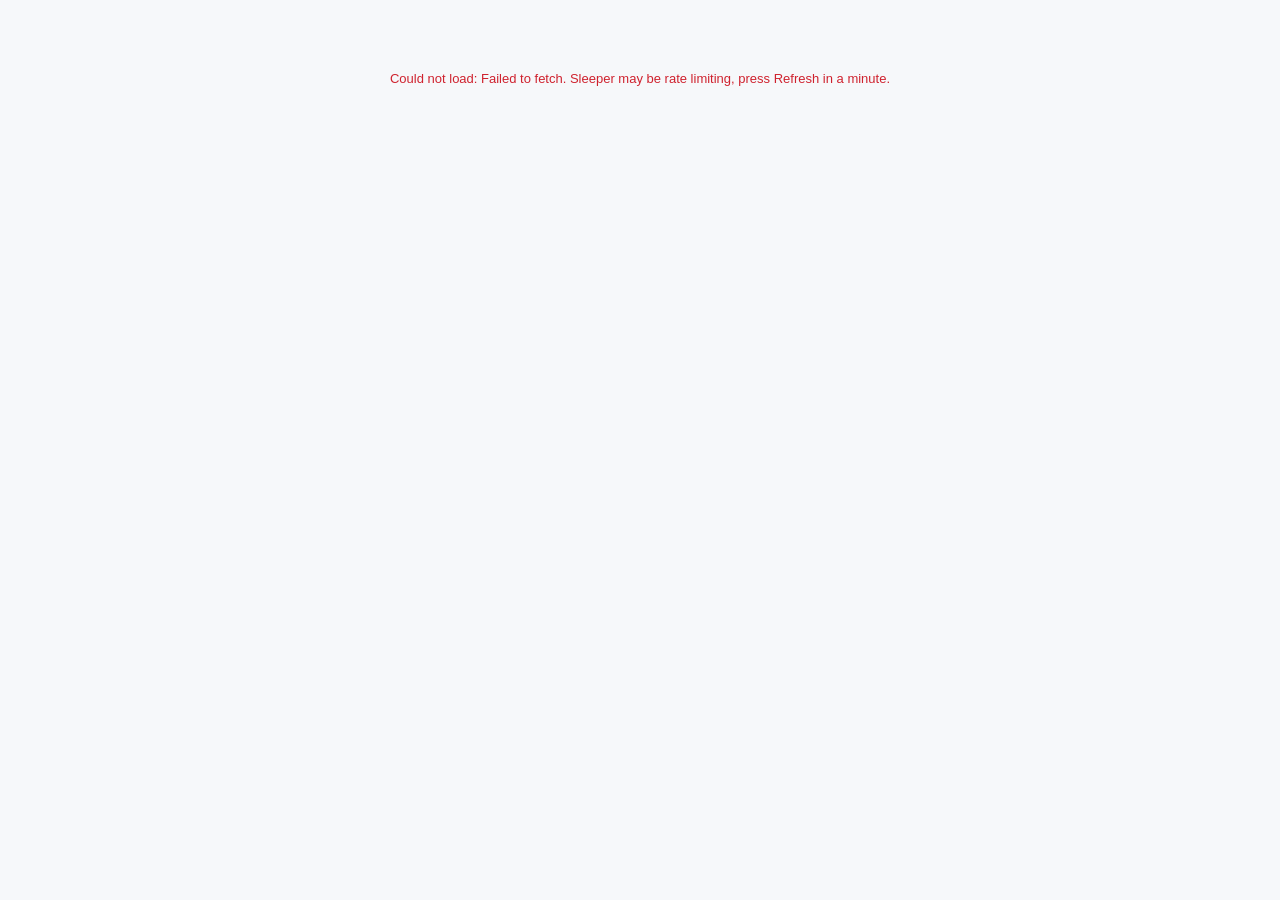
<file: index.html>
<!doctype html>
<html lang="en">
<head>
<meta charset="utf-8">
<meta name="viewport" content="width=device-width, initial-scale=1, viewport-fit=cover">
<meta name="color-scheme" content="light">
<title>IDP LIFE roster</title>
<style>
/* Roster page presentation layer: GitHub's light theme, applied to a dense
   fantasy instrument. Plain ground, white cards with one hairline border,
   6px radii, no shadows and no gradients. Text is GitHub's system sans;
   only the figures that have to line up into columns are monospace, with
   tabular numerals. Colour carries meaning only: green for a gain, red for
   a sit or a loss, blue for a change or the active control, yellow for a
   sample too thin to trust.
   See CONTRACT.md (Phase 3) for the shapes this is rendered from. */

:root{
  color-scheme:light;

  /* GitHub's own two stacks. Sans for everything a person reads as words,
     mono only where a column of numbers has to line up down the page. */
  --sans:-apple-system,BlinkMacSystemFont,"Segoe UI","Noto Sans",Helvetica,Arial,sans-serif;
  --mono:ui-monospace,SFMono-Regular,"SF Mono",Menlo,Consolas,"Liberation Mono",monospace;

  --paper:#f6f8fa;      /* the ground, plain: no graph paper */
  --card:#ffffff;
  --line:#d0d7de;       /* card, control and table borders */
  --line2:#d8dee4;      /* row hairlines, one step fainter */

  --ink:#1f2328;
  --dim:#656d76;
  --faint:#8c959f;
  --label:#656d76;      /* section headings, column headings */
  --pos:#8c959f;        /* the position column: present, never loud */

  --up:#1a7f37;         /* a gain, a start */
  --dn:#cf222e;         /* a sit, a loss */
  --blue:#0969da;       /* a change, the active control */
  --attn:#9a6700;       /* a sample too thin to lean on */
  --tint-in:#ddf4ff;    /* a row coming in */
  --tint-out:#ffebe9;   /* a row going out */
  --hover:#f6f8fa;
  --chip:#eaeef2;
  --chip-ink:#57606a;

  /* The form strip. One cell width for every game-log column on the page,
     so the strips line up down the roster whoever is in the row. */
  --fs-cell:38px;
  --fs-lab:27px;
  --sf-name:96px;
  --sf-week:46px;
  --sf-sum:56px;
}

*{box-sizing:border-box}
html{background:var(--paper)}
body{
  margin:0;color:var(--ink);background:var(--paper);
  font:13px/1.45 var(--sans);
  -webkit-font-smoothing:antialiased;
}
h1,h2,h3{margin:0;font:inherit}
button,input,select{font-family:inherit;color:inherit}
img{max-width:100%}

.sr-only{position:absolute;width:1px;height:1px;padding:0;margin:-1px;
  overflow:hidden;clip:rect(0,0,0,0);white-space:nowrap;border:0}

.wrap{max-width:1180px;margin:0 auto;padding:16px 16px 48px}
.boot{padding:70px 16px;text-align:center;color:var(--dim);font-size:13px}
.boot.bad{color:var(--dn)}
#app[hidden],.boot[hidden]{display:none}

/* ------------------------------------------------------------------ cards */
.card{background:var(--card);border:1px solid var(--line);border-radius:6px;padding:14px;min-width:0}
.grid{display:grid;gap:14px;grid-template-columns:minmax(0,1fr)}

.sec-h{font-size:12px;color:var(--ink);font-weight:600;
  padding-bottom:8px;border-bottom:1px solid var(--line2);margin-bottom:6px}
.sec-note,.msg{font-size:12px;color:var(--dim);padding:6px 0;line-height:1.5}

/* ------------------------------------------------------------------ header */
.hdr{margin-bottom:14px}
.titlerow{display:flex;align-items:baseline;justify-content:space-between;gap:10px;
  flex-wrap:wrap;margin-bottom:10px}
.title-left{display:flex;align-items:baseline;gap:10px;flex-wrap:wrap;min-width:0}
.ptitle{font-size:15px;font-weight:600;color:var(--ink)}
.ptitle-week{font-size:12px;color:var(--blue);font-weight:600}
.ptitle-desc{font-size:12px;color:var(--dim)}
.title-right{display:flex;align-items:center;gap:10px;flex:none}
.feed{font-size:11px;color:var(--dim);white-space:nowrap}
.dot{width:7px;height:7px;border-radius:50%;background:var(--up);display:inline-block;margin-right:5px;vertical-align:1px}
.dot.warn{background:var(--attn)}
.dot.off{background:var(--faint)}

.hdr-matchup{display:flex;align-items:flex-end;gap:12px}
.hdr-team{flex:1 1 0;min-width:0}
.hdr-team.opp{text-align:right}
.t-name{font-size:12px;color:var(--dim);white-space:nowrap;overflow:hidden;text-overflow:ellipsis}
.hdr-team.mine .t-name{color:var(--ink);font-weight:600}
.t-total{font-family:var(--mono);font-variant-numeric:tabular-nums;
  font-size:24px;font-weight:600;line-height:1.15}
.t-set{font-size:11px;color:var(--faint);margin-top:2px}
.hdr-vs{flex:none;font-size:11px;color:var(--faint);padding-bottom:5px}
.hdr-fetched{font-size:11px;color:var(--faint);margin-top:10px}

/* Four small bordered boxes: the state of the roster in one glance. */
.strip{display:grid;grid-template-columns:repeat(4,minmax(0,1fr));gap:8px;margin-top:12px}
.sbox{border:1px solid var(--line);border-radius:6px;padding:7px 9px;min-width:0}
.sk{font-size:11px;color:var(--dim);white-space:nowrap;overflow:hidden;text-overflow:ellipsis}
.sv{font-family:var(--mono);font-variant-numeric:tabular-nums;
  font-size:17px;font-weight:600;line-height:1.3;margin-top:1px}
.sv.up{color:var(--up)} .sv.dn{color:var(--dn)} .sv.blue{color:var(--blue)}
.sfoot{display:flex;justify-content:space-between;gap:6px;font-size:11px;color:var(--dim);
  white-space:nowrap;overflow:hidden}
.sfoot .sn{color:var(--faint)}

/* ------------------------------------------------------------------ controls
   GitHub's buttons: white, one hairline border, 6px radius, a small
   semibold label. No pills, no fills except where a control is on. */
.btn,.posf button,.seg button{background:var(--card);border:1px solid var(--line);color:var(--ink);
  border-radius:6px;padding:4px 10px;font-size:12px;font-weight:600;cursor:pointer;line-height:1.5}
.btn:hover,.posf button:hover,.seg button:hover{background:var(--hover)}
.btn:focus-visible,.posf button:focus-visible,.seg button:focus-visible,
input:focus-visible,select:focus-visible,th:focus-visible{outline:2px solid var(--blue);outline-offset:-1px}
.posf button{color:var(--dim)}
.posf button[aria-pressed=true]{background:var(--blue);border-color:var(--blue);color:#fff}

/* Segmented control: one bordered strip, hairline dividers, the active cell
   filled the way GitHub fills a selected tab. */
.seg{display:inline-flex;border:1px solid var(--line);border-radius:6px;overflow:hidden;flex:none}
.seg button{border:0;border-left:1px solid var(--line);border-radius:0;padding:4px 10px;color:var(--dim)}
.seg button:first-child{border-left:0}
.seg button[aria-pressed=true]{background:var(--hover);color:var(--ink)}

select{background:var(--card);border:1px solid var(--line);color:var(--ink);
  border-radius:6px;padding:4px 8px;font-size:12px;max-width:100%}
input[type=search]{background:var(--card);border:1px solid var(--line);color:var(--ink);
  border-radius:6px;padding:4px 9px;font-size:12px;min-width:120px;flex:1 1 160px;max-width:280px}
input[type=search]::placeholder{color:var(--faint)}
.chk{font-size:12px;color:var(--dim);display:flex;align-items:center;gap:5px;cursor:pointer;white-space:nowrap}
.chk input{accent-color:var(--blue);margin:0}
.ctl{display:flex;align-items:center;gap:6px;white-space:nowrap}
.ctl-k{font-size:11px;color:var(--faint)}

/* ------------------------------------------------------------------ tabs */
.tabbar{position:sticky;top:0;z-index:30;display:grid;grid-template-columns:repeat(4,1fr);
  background:var(--card);border:1px solid var(--line);border-radius:6px;overflow:hidden;margin:0 0 14px}
.tabbtn{background:var(--card);border:0;border-left:1px solid var(--line);color:var(--dim);
  padding:8px 4px;font-size:12px;font-weight:400;cursor:pointer;
  white-space:nowrap;overflow:hidden;text-overflow:ellipsis}
.tabbtn:first-child{border-left:0}
.tabbtn:hover{background:var(--hover);color:var(--ink)}
.tabbtn[aria-selected=true]{background:var(--hover);color:var(--ink);font-weight:600}
.tabbtn:focus-visible{outline:2px solid var(--blue);outline-offset:-2px}

/* ------------------------------------------------------------------ filter bar */
.filterbar{display:flex;flex-wrap:wrap;gap:6px;align-items:center;margin:0 0 12px}
#players-filterbar,#league-controls{margin-bottom:8px}
.posf{display:flex;flex-wrap:wrap;gap:4px}
.posf button{padding:3px 7px;font-size:11px;min-width:28px}
.fb-count{font-size:11px;color:var(--faint)}
.filterbar .fb-count{margin-left:auto;flex:0 0 auto}
.matchup-controls{display:flex;gap:6px;align-items:center;flex-wrap:wrap}
#matchup-opp{min-width:150px}

.players-extra{display:flex;flex-wrap:wrap;gap:7px 14px;align-items:center;margin:0 0 10px}

/* ------------------------------------------------------------------ player row
   The decision row. Identity on the left, the form strip in the middle, our
   projection on the right, usage underneath. Everything a start/sit call
   needs is on the row: nothing to click into. */
.prow{display:grid;
  grid-template-columns:24px 18px minmax(0,1fr) auto 48px;
  grid-template-rows:auto auto;
  align-items:center;gap:1px 8px;padding:4px 2px;border-bottom:1px solid var(--line2)}
.prow:last-child{border-bottom:0}
.prow[data-pid]{cursor:pointer}
.prow[data-pid]:hover{background:var(--hover)}
.prow.add{background:var(--tint-in)}
.prow.dim .pname{font-weight:400;color:var(--dim)}
.prow.empty{color:var(--faint);grid-template-columns:24px minmax(0,1fr);grid-template-rows:auto}
.prow>.pos{grid-column:1;grid-row:1}
.prow>.ava{grid-column:2;grid-row:1}
.prow>.pmain{grid-column:3;grid-row:1}
.prow>.fwrap{grid-column:4;grid-row:1}
.prow>.pproj{grid-column:5;grid-row:1}
.prow>.urow{grid-column:3 / -1;grid-row:2}
.prow.empty>.empty-txt{grid-column:2;grid-row:1}

.pos{font-size:11px;color:var(--pos);white-space:nowrap;overflow:hidden}
.ava{width:18px;height:18px;border-radius:3px;background:var(--chip);overflow:hidden;display:block}
.ava img{width:100%;height:100%;object-fit:cover;display:block}
.ava img.err{display:none}

.pmain{min-width:0}
.pname{font-size:13px;font-weight:600;line-height:1.3;white-space:nowrap;overflow:hidden;text-overflow:ellipsis}
.pmeta{font-size:11px;line-height:1.25;color:var(--dim);white-space:nowrap;overflow:hidden;text-overflow:ellipsis}
.pproj{font-family:var(--mono);font-variant-numeric:tabular-nums;
  font-size:15px;font-weight:600;text-align:right}
.empty-txt{font-size:12px;color:var(--dim);border:1px dashed var(--line);border-radius:6px;
  padding:2px 8px;display:inline-block;white-space:nowrap;overflow:hidden;text-overflow:ellipsis;max-width:100%}

/* ---- the form strip -------------------------------------------------
   One column per fetched week, oldest left, then a divider and the season
   summary. Points on one line, snap share under it. Cells are one fixed
   width so the columns line up down the whole roster; a player with no
   games keeps the frame and fills it with dots. */
.fwrap{display:flex;align-items:center;gap:7px;justify-self:end;flex:none}
.fstrip{border-collapse:collapse;border-spacing:0;width:auto;flex:none}
.fstrip td{padding:0 4px 0 0;text-align:right;white-space:nowrap;border:0;background:none;
  width:var(--fs-cell);line-height:1.2}
.fstrip .fs-k{width:var(--fs-lab);min-width:var(--fs-lab);text-align:left;padding:0 5px 0 0;
  font-size:9px;color:var(--faint)}
.fstrip .fs-w,.fstrip .fs-h{font-size:9px;text-transform:uppercase;letter-spacing:.03em;
  color:var(--faint);line-height:1.2}
.fstrip .fs-v{font-family:var(--mono);font-variant-numeric:tabular-nums;font-size:11px;color:var(--ink)}
.fstrip .fs-snap{color:var(--dim)}
.fstrip .fs-div{border-left:1px solid var(--line);padding-left:6px}
.fstrip .fs-none{width:var(--fs-cell)}
.fstrip .best{font-weight:700}
.fstrip .nil{color:var(--faint)}
.fstrip .up{color:var(--up)} .fstrip .dn{color:var(--dn)}
.fs-gp{font-size:9px;color:var(--faint);white-space:nowrap;flex:none;min-width:28px;text-align:right}
.fs-gp.thin{color:var(--attn)}

/* ---- the usage line -------------------------------------------------
   The role underneath the points: carries, targets, tackles. Labels are
   sans, figures mono, and the projected reading of the same keys sits
   under it a shade fainter so role and forecast can be compared. */
.urow{min-width:0}
.uline{font-size:10.5px;line-height:1.3;color:var(--dim);
  white-space:nowrap;overflow:hidden;text-overflow:ellipsis}
.uline.uproj{color:var(--faint)}
.uv{font-family:var(--mono);font-variant-numeric:tabular-nums;color:var(--ink)}
.uline.uproj .uv{color:var(--dim)}
.uv.nil{color:var(--faint)}
.uk{margin-left:3px}
/* The separator is drawn a shade lighter than a missing value, so a run of
   "· int · · ru yd" still parses as "no interceptions on file". */
.usep{padding:0 4px;color:var(--line)}
.ug{margin-left:5px;color:var(--faint)}
.upk{margin-right:6px}

/* ------------------------------------------------------------------ chips */
.chip{display:inline-block;font-size:10px;font-weight:600;
  padding:1px 6px;border-radius:6px;margin-left:5px;vertical-align:1px;
  background:var(--chip);color:var(--chip-ink);border:1px solid transparent;line-height:1.5}
.chip.c-in,.chip.c-add{background:var(--tint-in);border-color:#b6e3ff;color:var(--blue)}
.chip.c-sit{background:var(--tint-out);border-color:#ffcecb;color:var(--dn)}
.chip.c-start{background:#dafbe1;border-color:#aceebb;color:var(--up)}
.chip:first-child{margin-left:0}

/* ------------------------------------------------------------------ start/sit
   The swap headline, then the two players' form one under the other: the
   gap between the lines is the decision. */
.ss-total{font-size:12px;color:var(--dim);padding:2px 0 8px;border-bottom:1px solid var(--line2)}
.ss-total .n{font-size:14px;font-weight:600;color:var(--up)}
.swap{padding:7px 6px;border-bottom:1px solid var(--line2);border-radius:6px}
.swap:last-child{border-bottom:0}
.swap.is-sit{background:var(--tint-out)}
.swap.is-in{background:var(--tint-in)}
.swap-row{display:grid;grid-template-columns:auto minmax(0,1fr) auto;gap:8px;align-items:center;font-size:12px}
.swap-txt{min-width:0;white-space:nowrap;overflow:hidden;text-overflow:ellipsis}
.swap-in,.swap-out{cursor:pointer}
.swap-in{font-weight:600}
.swap-in:hover,.swap-out:hover,.add-name:hover,.drop:hover{text-decoration:underline}
.swap-out{color:var(--dim)}
.swap-op{color:var(--faint);padding:0 2px}
.swap-gain{font-family:var(--mono);font-variant-numeric:tabular-nums;
  font-weight:600;color:var(--up);text-align:right;white-space:nowrap}
.swap.is-sit .swap-gain{color:var(--dn)}

.sform{border-collapse:collapse;border-spacing:0;width:100%;margin-top:5px}
.sform td{padding:1px 0;border:0;background:none;text-align:right;white-space:nowrap;line-height:1.35}
.sform tr[data-pid]{cursor:pointer}
.sform .sf-tag{width:30px;min-width:30px;text-align:left;font-size:9px;font-weight:600;color:var(--faint)}
.sform .sf-in .sf-tag{color:var(--blue)}
.sform .sf-out .sf-tag{color:var(--dn)}
/* The name cell gives ground before the figures do: the block inside it
   clips, so the two lines can compress into a narrow card without the
   table ever forcing the page to scroll sideways. */
.sform .sf-n{width:var(--sf-name);max-width:var(--sf-name);text-align:left;font-size:11px;
  font-weight:600;padding-right:6px}
.sform .sf-nm{display:block;max-width:100%;overflow:hidden;text-overflow:ellipsis;white-space:nowrap}
.sform .sf-out .sf-n{font-weight:400;color:var(--dim)}
.sform .sf-w{width:var(--sf-week)}
.sform .sf-s{width:var(--sf-sum)}
.sform .sf-div{border-left:1px solid var(--line);padding-left:6px}
.sform .sf-wk,.sform .sf-k{font-size:9px;color:var(--faint);margin-right:3px;text-transform:uppercase}
.sform .sf-k{text-transform:none}
.sform .sf-v,.sform .sf-wv{font-family:var(--mono);font-variant-numeric:tabular-nums;font-size:11px}
.sform .up{color:var(--up)} .sform .dn{color:var(--dn)}
.sform .nil{color:var(--faint)}

/* ------------------------------------------------------------------ flagged */
.flag-row{display:grid;grid-template-columns:24px minmax(0,1fr) auto;gap:8px;align-items:center;
  padding:5px 2px;border-bottom:1px solid var(--line2);font-size:12px;cursor:pointer}
.flag-row:last-child{border-bottom:0}
.flag-row:hover{background:var(--hover)}
.flag-name{font-weight:600;line-height:1.3;white-space:nowrap;overflow:hidden;text-overflow:ellipsis}
.flag-why{font-size:11px;line-height:1.3;color:var(--dim);white-space:nowrap;overflow:hidden;text-overflow:ellipsis}
.tag-status{font-size:10px;font-weight:600;padding:1px 6px;border-radius:6px;
  color:var(--chip-ink);background:var(--chip);white-space:nowrap;line-height:1.5}
.tag-status.starting{color:var(--up);background:#dafbe1}

/* ------------------------------------------------------------------ adds */
.add-group{margin-bottom:12px}
.add-group:last-child{margin-bottom:0}
.add-group h3{font-size:11px;color:var(--dim);font-weight:600;margin-bottom:2px}
.add-row{display:grid;grid-template-columns:24px minmax(0,1fr) auto 48px 46px;
  grid-template-rows:auto auto;gap:1px 8px;align-items:center;
  padding:4px 2px;border-bottom:1px solid var(--line2);font-size:12px}
.add-row:last-child{border-bottom:0}
.add-row>.pos{grid-column:1;grid-row:1}
.add-row>.pmain{grid-column:2;grid-row:1}
.add-row>.fwrap{grid-column:3;grid-row:1}
.add-row>.pproj{grid-column:4;grid-row:1}
.add-row>.add-diff{grid-column:5;grid-row:1}
.add-row>.urow{grid-column:2 / -1;grid-row:2}
.add-name{font-size:13px;font-weight:600;line-height:1.3;cursor:pointer;white-space:nowrap;overflow:hidden;text-overflow:ellipsis}
.add-vs{font-size:11px;line-height:1.3;color:var(--dim);white-space:nowrap;overflow:hidden;text-overflow:ellipsis}
.add-vs .drop{cursor:pointer;color:var(--ink)}
.add-diff{font-family:var(--mono);font-variant-numeric:tabular-nums;
  font-weight:600;color:var(--up);text-align:right}
.add-diff.neg{color:var(--faint);font-weight:400}

/* ------------------------------------------------------------------ matchup */
.mtotals{display:flex;align-items:center;gap:8px;padding:2px 0 8px;border-bottom:1px solid var(--line2);margin-bottom:4px}
.mt-name{font-size:12px;color:var(--dim);flex:1 1 0;min-width:0;white-space:nowrap;overflow:hidden;text-overflow:ellipsis}
.mtotals .mt-name:last-child{text-align:right}
.mt-val{font-family:var(--mono);font-variant-numeric:tabular-nums;font-size:16px;font-weight:600;flex:none}
.mt-vs{font-size:11px;color:var(--faint);flex:none}

.mrow{display:grid;grid-template-columns:minmax(0,1fr) 34px minmax(0,1fr);gap:6px;align-items:center;
  padding:5px 0;border-bottom:1px solid var(--line2)}
.mrow:last-child{border-bottom:0}
.mbadge{text-align:center;font-size:10px;color:var(--pos)}
.mside{display:flex;align-items:center;gap:7px;min-width:0;padding:2px 4px;border-radius:6px}
.mside[data-pid]{cursor:pointer}
.mside[data-pid]:hover{background:var(--hover)}
.mside.mine{justify-content:flex-end}
.mside.theirs{justify-content:flex-start}
.mside .mtext{min-width:0}
.mside.mine .mtext{text-align:right}
.mname-line{font-size:12px;font-weight:600;line-height:1.3;white-space:nowrap;overflow:hidden;text-overflow:ellipsis}
.msub{font-size:10px;line-height:1.25;color:var(--faint);white-space:nowrap;overflow:hidden;text-overflow:ellipsis}
.mform{font-family:var(--mono);font-variant-numeric:tabular-nums;font-size:10px;line-height:1.3;
  color:var(--dim);white-space:nowrap;overflow:hidden;text-overflow:ellipsis}
.mform .msep{color:var(--faint);padding:0 2px}
.mproj{font-family:var(--mono);font-variant-numeric:tabular-nums;
  flex:none;font-size:13px;font-weight:600;min-width:36px;text-align:center;color:var(--dim)}
.mside.hi .mproj{color:var(--up)}
.mside.empty-side{color:var(--faint);font-size:11px;justify-content:center}

/* ------------------------------------------------------------------ tables
   One hairline treatment for every real table on the page: the players
   pivot, the league table and the two card tables. Figures are mono and
   tabular; the headings that name them stay sans. */
.tframe{overflow:auto;max-width:100%;border:1px solid var(--line);border-radius:6px;background:var(--card)}
#players-frame{max-height:min(66vh,620px)}
.dtable,.ptable{border-collapse:separate;border-spacing:0;width:100%;font-size:12px}
.dtable th,.ptable th{font-size:11px;color:var(--dim);font-weight:600;
  text-align:right;white-space:nowrap;padding:6px 8px;background:var(--card);
  border-bottom:1px solid var(--line);position:sticky;top:0;z-index:3}
.dtable th.l,.dtable td.l,.ptable th.l,.ptable td.l{text-align:left}
.dtable td,.ptable td{font-family:var(--mono);font-variant-numeric:tabular-nums;
  padding:4px 8px;text-align:right;white-space:nowrap;
  border-bottom:1px solid var(--line2);background:var(--card)}
.dtable td.l,.ptable td.c-player{font-family:var(--sans)}
.dtable tbody tr:last-child td,.ptable tbody tr:last-child td{border-bottom:0}
th[data-key]{cursor:pointer;user-select:none}
th[data-key]:hover{color:var(--ink)}
th[aria-sort=ascending],th[aria-sort=descending]{color:var(--blue)}
td.up{color:var(--up)} td.dn{color:var(--dn)}
.sarrow{color:var(--blue)}
.tfoot{display:flex;align-items:center;justify-content:space-between;gap:10px;margin-top:8px}

/* ---- players pivot --------------------------------------------------
   Every stat column is the same width, so the numbers line up into a grid
   rather than a ragged edge, and the table keeps its own honest width and
   scrolls inside its frame instead of being squeezed. */
.ptable{width:auto;min-width:100%}
.ptable th,.ptable td{min-width:54px}
.ptable .c-rk{position:sticky;left:0;z-index:2;width:38px;min-width:38px;color:var(--faint);font-size:11px}
.ptable .c-player{position:sticky;left:38px;z-index:2;text-align:left;
  border-right:1px solid var(--line);min-width:180px;max-width:180px;overflow:hidden}
.ptable thead .c-rk,.ptable thead .c-player{z-index:4}
.ptable tbody tr{cursor:pointer}
.ptable tbody tr:hover td{background:var(--hover)}
.p-name{font-size:12px;font-weight:600;white-space:nowrap;overflow:hidden;text-overflow:ellipsis}
.p-sub{font-size:10px;color:var(--faint);white-space:nowrap;overflow:hidden;text-overflow:ellipsis}
.p-own{color:var(--dim)}
.p-own.you{color:var(--blue)}
.ptable td.c-proj{font-weight:600}
.ptable td.nil{color:var(--faint)}
.ptable td.up{color:var(--up)} .ptable td.dn{color:var(--dn)}
.ptable .grp{border-left:1px solid var(--line2)}

/* ---- league --------------------------------------------------------- */
#sec-league .tframe{max-width:840px}
table.league{table-layout:fixed;min-width:520px}
table.league col.num{width:62px}
table.league td.l{overflow:hidden;text-overflow:ellipsis}
table.league tr[data-rid]{cursor:pointer}
table.league tbody tr:hover td{background:var(--hover)}
table.league tr.mine td{background:var(--tint-in)}
table.league tr.mine td:first-child{font-weight:600}
table.msummary{table-layout:fixed}
table.msummary col.num{width:66px}

/* ------------------------------------------------------------------ player card */
#cardwrap[hidden]{display:none}
#cardbg{position:fixed;inset:0;background:rgba(31,35,40,.4);z-index:80}
#card{position:fixed;z-index:81;top:5vh;left:50%;transform:translateX(-50%);
  width:min(640px,94vw);max-height:90vh;overflow:auto;background:var(--card);
  border:1px solid var(--line);border-radius:6px;padding:16px 18px}
#cardclose{position:absolute;top:10px;right:10px;width:24px;height:24px;padding:0;
  background:var(--card);border:1px solid var(--line);border-radius:6px;color:var(--dim);
  font-size:14px;line-height:1;display:flex;align-items:center;justify-content:center;cursor:pointer}
#cardclose:hover{background:var(--hover);color:var(--ink)}
.card-eyebrow{font-size:11px;color:var(--faint);font-weight:600}
.card-name{font-size:17px;font-weight:600;margin-top:3px}
.card-sub{font-size:12px;color:var(--dim);margin-top:2px}
.card-key{font-size:11px;color:var(--dim);margin:10px 0;display:flex;flex-wrap:wrap;gap:2px 14px}
.sq{display:inline-block;width:8px;height:8px;border-radius:2px;margin-right:5px;vertical-align:0;
  border:1px solid var(--line)}
.bg-sleeper{background:#d0d7de} .bg-shrunk{background:#aceebb}
.bg-rate{background:#f8d9a4} .bg-prorated{background:#d4c5f9}
.card-grp{font-size:12px;color:var(--ink);font-weight:600;
  margin-top:16px;padding-bottom:6px;border-bottom:1px solid var(--line2)}
.card-strip{display:grid;grid-template-columns:repeat(4,minmax(0,1fr));gap:8px;margin:10px 0}
.card-total{font-size:12px;line-height:1.6;color:var(--dim);margin-top:12px;padding-top:10px;
  border-top:1px solid var(--line2)}
.card-total b{color:var(--ink);font-weight:600}
.card-total code{font-family:var(--mono);font-size:11px;background:var(--hover);
  padding:1px 4px;border-radius:6px}
.fl{color:var(--faint)}
#card table{margin-top:2px}
#card th{position:static}
#card .urow{margin-top:8px}
#card .uline{white-space:normal}

/* ------------------------------------------------------------------ desktop
   Two columns of cards once there is room. The lineup takes the wider one:
   it is the column carrying the form strips, and Start / sit sits beside
   it rather than below the whole roster. */
@media (min-width:900px){
  .team-grid{grid-template-columns:minmax(0,1.5fr) minmax(0,1fr);align-items:start}
  #sec-lineup{grid-column:1;grid-row:1 / span 3}
  #sec-startsit{grid-column:2;grid-row:1}
  #sec-flagged{grid-column:2;grid-row:2}
  #sec-bench{grid-column:2;grid-row:3}
  #sec-adds{grid-column:1 / -1}
  .matchup-grid{grid-template-columns:minmax(0,1.35fr) minmax(0,1fr);align-items:start}
  #sec-matchup-rows{grid-column:1;grid-row:1 / span 2}
  #sec-matchup-summary{grid-column:2;grid-row:1}
  #sec-matchup-flagged{grid-column:2;grid-row:2}
  .ptable .c-player{min-width:220px;max-width:220px}
}

/* ------------------------------------------------------- narrow and phone
   Same design, same figures, restacked: the strip and the usage line drop
   under the name and take the full width of the row rather than being
   squeezed out of it. They are the point of the row, so they never give
   ground; the name does. Below 1100px there is not enough room beside a
   19-slot lineup for both, so the strip stacks from there down, not just
   on a phone. */
@media (max-width:1099px){
  .prow{grid-template-columns:24px 18px minmax(0,1fr) 48px;grid-template-rows:auto auto auto}
  .prow>.pmain{grid-column:3;grid-row:1}
  .prow>.pproj{grid-column:4;grid-row:1}
  .prow>.fwrap{grid-column:1 / -1;grid-row:2;justify-self:start;margin-top:2px}
  .prow>.urow{grid-column:1 / -1;grid-row:3}
  .prow.empty{grid-template-columns:24px minmax(0,1fr)}
  .add-row{grid-template-columns:24px minmax(0,1fr) 48px 46px;grid-template-rows:auto auto auto}
  .add-row>.pproj{grid-column:3;grid-row:1}
  .add-row>.add-diff{grid-column:4;grid-row:1}
  .add-row>.fwrap{grid-column:1 / -1;grid-row:2;justify-self:start;margin-top:2px}
  .add-row>.urow{grid-column:1 / -1;grid-row:3}
}
/* The swap comparison lives in the narrower of the two card columns, and
   on a phone in a card barely wider than that, so both of those cases get
   the compact figures. Between them (700 to 899) the card runs the full
   width of the page and can afford the roomy ones. */
@media (max-width:699px), (min-width:900px) and (max-width:1199px){
  :root{--sf-name:72px;--sf-week:38px;--sf-sum:40px}
  .sform .sf-wk,.sform .sf-k{font-size:8px;margin-right:2px}
  .sform .sf-v,.sform .sf-wv{font-size:9.5px}
  .sform .sf-n{font-size:10px;padding-right:4px}
  .sform .sf-tag{width:22px;min-width:22px}
  .swap{padding:6px 4px}
}

@media (max-width:699px){
  :root{--fs-lab:24px}
  .prow{grid-template-columns:24px minmax(0,1fr) 48px}
  .prow>.ava{display:none}
  .prow>.pmain{grid-column:2;grid-row:1}
  .prow>.pproj{grid-column:3;grid-row:1}
  .wrap{padding:12px 10px 32px}
  .card{padding:10px}
  .ptitle-desc{display:none}
  /* Four boxes still fit across a phone, but not four boxes with two
     footnotes each: the verdict stays, the count goes (it is on the page
     below anyway). */
  .sfoot{font-size:10px}
  .sfoot .sn{display:none}
  .flag-row{grid-template-columns:24px minmax(0,1fr) auto;gap:6px}
  .pname{font-size:12.5px}
  .pproj{font-size:14px}
  .t-total{font-size:21px}
  .sv{font-size:15px}
  .sk{font-size:10px}
  .strip{gap:6px}
  .sbox{padding:5px 7px}
  .fs-gp{min-width:24px}
  .prow,.add-row{padding:3px 2px}
  .prow>.fwrap,.add-row>.fwrap{margin-top:1px}
  .uline{font-size:10px;line-height:1.25}
  .ptable .c-rk{width:32px;min-width:32px}
  .ptable .c-player{left:32px;min-width:158px;max-width:158px}
  input[type=search]{max-width:none}
  .mrow{grid-template-columns:minmax(0,1fr) 28px minmax(0,1fr);gap:4px}
  .mside{gap:5px;padding:2px}
  .mproj{font-size:12px;min-width:28px}
  .mname-line{font-size:11.5px}
  .mform{font-size:9px}
  .mform .msep{padding:0 1px}
}
/* Below the 390px this page is built for there is no room left to give:
   the name on a swap line gives up almost all of it rather than let the
   page scroll sideways. The headline right above still names him in full. */
@media (max-width:359px){
  :root{--sf-name:40px;--sf-week:36px;--sf-sum:38px}
}

@media (prefers-reduced-motion:no-preference){
  .prow[data-pid],.flag-row,.mside[data-pid],tbody tr{transition:background .1s ease}
}
</style>
</head>
<body>
<div class="boot" id="boot">Loading your roster…</div>

<div class="wrap" id="app" hidden>

  <header class="hdr" id="app-header">
    <h2 class="sr-only">Header</h2>

    <!-- The page title sits on the plain ground, not in a card: name,
         a one-line description, then the feed dot and Refresh at the right. -->
    <div class="titlerow">
      <div class="title-left">
        <h1 class="ptitle" id="h-league">League</h1>
        <span class="ptitle-week" id="h-week">Week ?</span>
        <span class="ptitle-desc">Optimal lineup, the points Sleeper cannot see, and what to change.</span>
      </div>
      <div class="title-right">
        <span class="feed"><span class="dot off" id="v-dot"></span><span id="v-feed">offline</span></span>
        <button type="button" id="btn-refresh" class="btn">Refresh</button>
      </div>
    </div>

    <div class="card hdr-card">
      <div class="hdr-matchup">
        <div class="hdr-team mine">
          <div class="t-name" id="h-me-name">You</div>
          <div class="t-total" id="h-me-total">0.0</div>
          <div class="t-set" id="h-me-set"></div>
        </div>
        <div class="hdr-vs">vs</div>
        <div class="hdr-team opp">
          <div class="t-name" id="h-opp-name">No matchup</div>
          <div class="t-total" id="h-opp-total">?</div>
        </div>
      </div>
      <div class="strip" id="h-strip"></div>
      <div class="hdr-fetched" id="h-fetched"></div>
    </div>
  </header>

  <nav class="tabbar" id="tabbar" role="tablist" aria-label="Sections">
    <button type="button" class="tabbtn" id="tab-team" role="tab" aria-selected="true" aria-controls="view-team">My team</button>
    <button type="button" class="tabbtn" id="tab-matchup" role="tab" aria-selected="false" aria-controls="view-matchup">Matchup</button>
    <button type="button" class="tabbtn" id="tab-players" role="tab" aria-selected="false" aria-controls="sec-allplayers">Players</button>
    <button type="button" class="tabbtn" id="tab-league" role="tab" aria-selected="false" aria-controls="sec-league">League</button>
  </nav>

  <main>

    <!-- ============================================================ My team -->
    <section id="view-team" role="tabpanel" aria-labelledby="tab-team">
      <!-- The active tab already names the view, so the view heading is kept
           for structure (and for anything reading the outline) rather than
           spending a line of the instrument on a label. -->
      <h2 class="view-h sr-only">My team</h2>

      <div class="filterbar" id="team-filterbar">
        <input type="search" class="team-search" id="team-search" placeholder="Search players" aria-label="Search players">
        <div class="posf" id="team-posfilter">
          <button type="button" data-pos="ALL" aria-pressed="true">ALL</button>
          <button type="button" data-pos="QB" aria-pressed="false">QB</button>
          <button type="button" data-pos="RB" aria-pressed="false">RB</button>
          <button type="button" data-pos="WR" aria-pressed="false">WR</button>
          <button type="button" data-pos="TE" aria-pressed="false">TE</button>
          <button type="button" data-pos="DL" aria-pressed="false">DL</button>
          <button type="button" data-pos="LB" aria-pressed="false">LB</button>
          <button type="button" data-pos="DB" aria-pressed="false">DB</button>
          <button type="button" data-pos="OFF" aria-pressed="false">OFF</button>
          <button type="button" data-pos="IDP" aria-pressed="false">IDP</button>
        </div>
        <span class="fb-count" id="team-count"></span>
      </div>

      <div class="grid team-grid">
        <section class="card" id="sec-lineup">
          <h2 class="sec-h">Lineup</h2>
          <div id="team-lineup-rows"></div>
        </section>

        <section class="card" id="sec-startsit">
          <h2 class="sec-h">Start / sit</h2>
          <div id="team-startsit-body"></div>
        </section>

        <section class="card" id="sec-flagged">
          <h2 class="sec-h">Flagged</h2>
          <div id="team-flagged-body"></div>
        </section>

        <section class="card" id="sec-bench">
          <h2 class="sec-h">Bench</h2>
          <div id="team-bench-rows"></div>
        </section>

        <section class="card" id="sec-adds">
          <h2 class="sec-h">Adds</h2>
          <div id="team-adds-body"></div>
        </section>
      </div>
    </section>

    <!-- ============================================================ Matchup -->
    <section id="view-matchup" role="tabpanel" aria-labelledby="tab-matchup" hidden>
      <h2 class="view-h sr-only">Matchup</h2>

      <div class="filterbar" id="matchup-filterbar">
        <input type="search" class="matchup-search" id="matchup-search" placeholder="Search players" aria-label="Search players">
        <div class="posf" id="matchup-posfilter">
          <button type="button" data-pos="ALL" aria-pressed="true">ALL</button>
          <button type="button" data-pos="QB" aria-pressed="false">QB</button>
          <button type="button" data-pos="RB" aria-pressed="false">RB</button>
          <button type="button" data-pos="WR" aria-pressed="false">WR</button>
          <button type="button" data-pos="TE" aria-pressed="false">TE</button>
          <button type="button" data-pos="DL" aria-pressed="false">DL</button>
          <button type="button" data-pos="LB" aria-pressed="false">LB</button>
          <button type="button" data-pos="DB" aria-pressed="false">DB</button>
          <button type="button" data-pos="OFF" aria-pressed="false">OFF</button>
          <button type="button" data-pos="IDP" aria-pressed="false">IDP</button>
        </div>
        <div class="matchup-controls">
          <select id="matchup-opp" aria-label="Opponent"></select>
          <div class="seg" id="matchup-mode" role="group" aria-label="Lineup mode">
            <button type="button" data-mode="optimal" aria-pressed="true">Optimal</button>
            <button type="button" data-mode="set" aria-pressed="false">As set</button>
          </div>
        </div>
        <span class="fb-count" id="matchup-count"></span>
      </div>

      <div class="msg" id="matchup-nomatch" hidden>No matchup this week. Pick a team above to compare.</div>

      <div id="matchup-body">
        <div class="grid matchup-grid">
          <section class="card" id="sec-matchup-rows">
            <h3 class="sec-h">Slot by slot</h3>
            <div class="mtotals" id="matchup-totals"></div>
            <div id="matchup-rows"></div>
          </section>

          <section class="card" id="sec-matchup-summary">
            <h3 class="sec-h">Summary</h3>
            <table class="dtable msummary">
              <colgroup><col><col class="num"><col class="num"><col class="num"></colgroup>
              <thead><tr><th class="l">Group</th><th>You</th><th>Them</th><th>Diff</th></tr></thead>
              <tbody id="matchup-summary-body"></tbody>
            </table>
          </section>

          <section class="card" id="sec-matchup-flagged">
            <h3 class="sec-h">Their flagged</h3>
            <div id="matchup-oppflagged-body"></div>
          </section>
        </div>
      </div>
    </section>

    <!-- ============================================================ Players
         Container id kept as the pre-tab build's "sec-allplayers" (rather
         than view-players, matching the other three) since test/page_smoke.mjs,
         which this rework does not touch, still scrolls to it by that id. -->
    <section id="sec-allplayers" role="tabpanel" aria-labelledby="tab-players" hidden>
      <h2 class="view-h sr-only">Players</h2>

      <div class="card">
        <div class="filterbar" id="players-filterbar">
          <input type="search" class="players-search" id="players-search" placeholder="Search players" aria-label="Search players">
          <div class="posf" id="players-posfilter">
            <button type="button" data-pos="ALL" aria-pressed="true">ALL</button>
            <button type="button" data-pos="QB" aria-pressed="false">QB</button>
            <button type="button" data-pos="RB" aria-pressed="false">RB</button>
            <button type="button" data-pos="WR" aria-pressed="false">WR</button>
            <button type="button" data-pos="TE" aria-pressed="false">TE</button>
            <button type="button" data-pos="DL" aria-pressed="false">DL</button>
            <button type="button" data-pos="LB" aria-pressed="false">LB</button>
            <button type="button" data-pos="DB" aria-pressed="false">DB</button>
            <button type="button" data-pos="OFF" aria-pressed="false">OFF</button>
            <button type="button" data-pos="IDP" aria-pressed="false">IDP</button>
          </div>
        </div>

        <div class="players-extra">
          <select id="players-owner" aria-label="Owner"></select>
          <label class="chk"><input type="checkbox" id="players-flagged-only"> Flagged only</label>
          <span class="ctl">
            <span class="ctl-k">Source</span>
            <span class="seg" id="players-source" role="group" aria-label="Stat source">
              <button type="button" data-src="week" aria-pressed="true">Week proj</button>
              <button type="button" data-src="season" aria-pressed="false">Season</button>
            </span>
          </span>
          <span class="ctl">
            <span class="ctl-k">Columns</span>
            <select id="players-columns" aria-label="Columns">
              <option value="auto">Auto</option>
              <option value="common">Common</option>
              <option value="off">Offence</option>
              <option value="def">Defence</option>
            </select>
          </span>
        </div>

        <div class="tframe" id="players-frame">
          <table class="ptable" id="players-table">
            <thead><tr id="players-thead-row"></tr></thead>
            <tbody id="players-body"></tbody>
          </table>
        </div>

        <div class="tfoot">
          <span class="fb-count" id="players-count"></span>
          <button type="button" class="btn" id="players-showall" hidden>Show all</button>
        </div>
      </div>
    </section>

    <!-- ============================================================ League
         Container id kept as "sec-league" for the same reason as Players,
         above. -->
    <section id="sec-league" role="tabpanel" aria-labelledby="tab-league" hidden>
      <h2 class="view-h sr-only">League</h2>

      <div class="card">
        <div class="filterbar" id="league-controls">
          <input type="search" id="league-search" placeholder="Search teams" aria-label="Search teams">
        </div>

        <div class="tframe">
          <table class="dtable league" id="league-table">
            <colgroup><col><col><col class="num"><col class="num"><col class="num"><col class="num"></colgroup>
            <thead>
              <tr id="league-thead-row"></tr>
            </thead>
            <tbody id="league-body"></tbody>
          </table>
        </div>
      </div>
    </section>

  </main>
</div>

<div id="cardwrap" hidden>
  <div id="cardbg"></div>
  <div id="card" role="dialog" aria-modal="true" aria-labelledby="card-name">
    <button type="button" id="cardclose" aria-label="Close">&times;</button>
    <h2 class="card-eyebrow">Player card</h2>
    <div id="card-body"></div>
  </div>
</div>
<script>
/* ============================== engine ============================== */
"use strict";
/* ===========================================================================
   engine.js: the scoring and lineup engine, extracted from the old single-file
   page with the arithmetic untouched.

   Pure. No DOM, no fetch, no localStorage, no globals from anywhere else. What
   the old code read off module globals (ROSTERED, BYE, ROWS, META, taken) is
   passed in explicitly instead, so the same numbers fall out of the same code
   with nothing hidden behind it.

   Week semantics only. The draft board this grew out of is gone, which means:
   a projection IS one game (gp = 1, no per-game division), every projection is
   full, the pool is every projected player plus everyone rostered, a player
   with no projection this week scores zero and is never backfilled, and there
   is no ADP, no survival, no cost of waiting and no dynasty multiplier.
   =========================================================================== */

/* ------------------------------------------------------------------ config */
const SEASON = 2026, PRIOR = 2025;

/* Standard full PPR, the comparison rulebook. Same stat line, different table. */
const PPR = {pass_yd:.04, pass_td:4, pass_int:-2, pass_2pt:2, rush_yd:.1, rush_td:6,
             rush_2pt:2, rec:1, rec_yd:.1, rec_td:6, rec_2pt:2, fum_lost:-2};

const OFF = ["QB","RB","WR","TE"], DEF = ["DL","LB","DB"];

/* Which positions each flex slot can take. */
const FLEX_TAKES = {FLEX:["RB","WR","TE"], WRRB_FLEX:["RB","WR"], "WRRB-FLEX":["RB","WR"],
                    REC_FLEX:["WR","TE"], SUPER_FLEX:["QB","RB","WR","TE"],
                    IDP_FLEX:["DL","LB","DB"]};
const BENCH = new Set(["BN","IR","TAXI"]);
/* Two different sample denominators, because these stats accumulate differently.
   A defensive back's pass defended count scales with coverage opportunity, which
   tackles proxy for. A pass rusher's TFL and QB hits scale with snaps, not with
   tackles: Myles Garrett had 60 tackles but 33 TFL and 39 QB hits over a full
   season. Shrinking those by tackle count pulled every elite rusher halfway to
   the positional mean on a complete sample, which is exactly backwards. */
const BACKFILL_PER_TACKLE = ["idp_pass_def"];
const BACKFILL_PER_GAME   = ["idp_tkl_loss","idp_qb_hit"];
const BACKFILL_RATE = BACKFILL_PER_TACKLE.concat(BACKFILL_PER_GAME);

/* The two shrinkage constants the backfill rests on. The rest of the old RULES
   block (age curve, idpFirstPick) priced draft position and has gone with it. */
const RULES = {
  /* Empirical Bayes shrinkage on the per-tackle rates. A rate off 55 tackles is
     mostly noise; off 150 it is mostly signal. w = tackles / (tackles + k), so
     k is the sample size at which a player's own rate and his positional mean
     carry equal weight. 60 is a prior, not a fit: tuning it properly needs 2025
     split into halves, and Sleeper's season endpoint serves totals only, so the
     split would cost 18 weekly pulls on every page load. Stated on the page. */
  shrinkK: 60,
  /* Games at which a player's own TFL / QB-hit rate and his positional mean
     carry equal weight. A full 17-game season lands at w = 0.68. */
  shrinkKGames: 8
};

/* ------------------------------------------------------------------- maths */
function median(xs){
  if(!xs.length) return null;
  const a = xs.slice().sort((x,y) => x-y), m = a.length >> 1;
  return a.length % 2 ? a[m] : (a[m-1] + a[m]) / 2;
}

/* ----------------------------------------------------------------- scoring */
/* Apply a scoring table to a stat line. Two keys need special handling:
   pass_inc has no stat field, and bonus_rec_te only applies to tight ends. */
function score(s, position, table){
  let t = 0;
  for(const k in table){
    const m = table[k];
    if(!m) continue;
    if(k === "pass_inc"){ t += m * Math.max(0, (s.pass_att||0) - (s.pass_cmp||0)); continue; }
    if(k === "bonus_rec_te"){ if(position === "TE") t += m * (s.rec||0); continue; }
    if(s[k]) t += m * s[k];
  }
  return t;
}

/* --------------------------------------------------------- lineup / slots */
/* Read the real lineup out of roster_positions rather than assuming it. */
function slotCounts(rosterPositions){
  const c = {};
  for(const raw of (rosterPositions||[])){
    const p = String(raw).toUpperCase();
    if(BENCH.has(p)) continue;
    c[p] = (c[p]||0) + 1;
  }
  return c;
}

/* Greedy flex fill on current projections. Never hardcoded: fill the dedicated
   slots, then hand each flex slot to whichever eligible position has the best
   player left. Replacement is the next man after the ones consumed. */
function replacement(rows, slots, teams, key){
  const K = key || "o";
  const pool = {}, idx = {};
  for(const b of OFF.concat(DEF)){
    /* Partial-season projections are draftable but not startable, so they are on
       the board and out of this fill. A four-game projection at a high per-game
       rate would otherwise set replacement for his position and quietly move
       every VORP on the board. */
    pool[b] = rows.filter(r => r.p === b && r[K] != null && r.full !== false)
                  .sort((x,y) => y[K] - x[K]);
    idx[b] = (slots[b]||0) * teams;
  }
  const nextVal = b => idx[b] < pool[b].length ? pool[b][idx[b]][K] : -Infinity;
  for(const [slot, takes] of Object.entries(FLEX_TAKES)){
    const n = (slots[slot]||0) * teams;
    for(let i = 0; i < n; i++){
      let best = null;
      for(const b of takes) if(best === null || nextVal(b) > nextVal(best)) best = b;
      if(best !== null && nextVal(best) > -Infinity) idx[best]++;
    }
  }
  const R = {}, starts = {}, dry = [];
  for(const b of OFF.concat(DEF)){
    starts[b] = idx[b];
    R[b] = pool[b].length ? +pool[b][Math.min(idx[b], pool[b].length - 1)][K].toFixed(1) : 0;
    /* Every startable player got consumed, so this is a floor rather than a real
       replacement level and VORP at that position reads high. Cannot happen on
       live data, but a silent wrong number here would poison the whole board. */
    if(idx[b] >= pool[b].length) dry.push(b);
  }
  return [R, starts, dry];
}

/* Sleeper is not consistent about the type of a roster id: slot_to_roster_id and
   traded_picks carry numbers, a pick object carries the same id as a string. One
   strict comparison against the wrong type and every pick looks like somebody
   else's, so everything is normalised on the way in. */
const asRid = v => (v == null || v === "" || isNaN(+v)) ? null : +v;

/* Positional per-tackle rates for the three stats Sleeper never projects,
   pooled across everyone with a real 2025 sample. These are what a thin sample
   gets pulled toward. Kept separate per position because a corner's pass
   defended rate per tackle is nothing like a linebacker's. */
function leagueRates(P, prior){
  const acc = {}, out = {};
  for(const b of DEF) acc[b] = {tkl:0, gm:0, idp_pass_def:0, idp_tkl_loss:0, idp_qb_hit:0};
  for(const id in prior){
    const meta = P[id]; if(!meta) continue;
    const b = meta[1]; if(!DEF.includes(b)) continue;
    const ac = prior[id];
    if((ac.gp || 0) < 8) continue;
    const tkl = (ac.idp_tkl_solo || 0) + (ac.idp_tkl_ast || 0);
    if(tkl <= 0) continue;
    acc[b].tkl += tkl; acc[b].gm += ac.gp || 0;
    for(const k of BACKFILL_RATE) acc[b][k] += ac[k] || 0;
  }
  for(const b of DEF){
    out[b] = {};
    for(const k of BACKFILL_PER_TACKLE) out[b][k] = acc[b].tkl > 0 ? acc[b][k] / acc[b].tkl : 0;
    for(const k of BACKFILL_PER_GAME)   out[b][k] = acc[b].gm  > 0 ? acc[b][k] / acc[b].gm  : 0;
  }
  return out;
}

/* ------------------------------------------------------------------ build */
/* Score every player, twice, on the identical stat line.

   buildRows(P, proj, prior, scoring, ctx) -> [ROW], with a `diag` property
   hung off the array for what the pool discarded and why, so "we are missing
   some" is answerable from the page instead of from the source.

   P       cached player records: [name, elig[0], team, age, years_exp, elig,
           injury_status, depth_chart_order]
   proj    this week's Sleeper projections, keyed by player id
   prior   last season's real stats, keyed by player id, carrying gp
   scoring the league's scoring_settings
   ctx     {rostered: Set<id>, bye: Set<team>}, which is what the old code read
           off the ROSTERED and BYE globals */
function buildRows(P, proj, prior, scoring, ctx){
  const out = [];
  ctx = ctx || {};
  const rostered = ctx.rostered || new Set();
  const bye = ctx.bye || new Set();
  let dropMeta = 0;
  const LR = leagueRates(P, prior);
  /* The pool is every projected player PLUS everyone rostered in the league,
     because a player Sleeper does not project this week is exactly the one you
     need to see: he is on a bye or he is out, and a lineup optimiser that
     silently drops him would quietly start someone who is not playing. */
  const ids = new Set(Object.keys(proj));
  for(const id of rostered) ids.add(id);
  for(const id of ids){
    const meta = P[id]; if(!meta){ dropMeta++; continue; }
    const pj = proj[id] || {};
    const noproj = !proj[id];
    const [nm, b, tm, age, exp, elig] = meta;
    /* One number, two meanings, and getting it wrong is the whole ballgame. A
       weekly projection IS one game, so the denominator is 1 and the number on
       screen is the points he scores this week rather than his rate. The /gp
       and *gp below are kept exactly as they were, and with gp fixed at 1 they
       are no-ops: the arithmetic is untouched, the season branch is simply
       unreachable now. */
    const gp = 1;
    /* A week is a week: nothing here is a partial-season projection, so nothing
       is held out of the replacement fill. */
    const full = true;
    const onBye = tm && bye.has(tm);

    const s = Object.assign({}, pj);
    const ac = prior[id] || {}, ag = ac.gp || 0;
    let w = null, rates = null;      // shrinkage weight and the rates behind it
    /* Which stats Sleeper actually projected, and which we filled in. The card
       colours by this, so nothing we invented can pass itself off as a feed. */
    const src = {};
    for(const k in pj) if(typeof pj[k] === "number") src[k] = "sleeper";

    /* Backfill what Sleeper omits, from the player's own 2025 rate. Never a
       league average, a missing field is a gap in the payload, not a player
       who does not do that thing. */
    /* No projection this week means no points, full stop. Backfilling him would
       prorate his 2025 rates onto a game he is not playing and hand a player on
       bye a score, which is precisely the mistake a lineup optimiser must not
       make. */
    if(ag >= 6 && !noproj){
      if(OFF.includes(b)){
        for(const k of ["pass_att","pass_cmp","pass_td","pass_yd","pass_int","rush_td",
                        "pass_cmp_40p","rush_40p","rec_40p"])
          if(!(k in s) && k in ac){ s[k] = ac[k] / ag * gp; src[k] = "prorated"; }
      }else{
        /* Sleeper never projects pass defended, TFL or QB hits. Pass defended is
           3 points and a large share of DB scoring, so this matters. Scale them
           off the player's own 2025 per-tackle rate. */
        const base = Math.max(1, (ac.idp_tkl_solo||0) + (ac.idp_tkl_ast||0));
        const pt = Math.max(1, (pj.idp_tkl_solo||0) + (pj.idp_tkl_ast||0));
        /* Shrink each rate toward its positional mean in proportion to sample
           size, so one loud season off 55 tackles cannot carry a ranking. */
        rates = {n:Math.round(base), g:ag, w:{}, raw:{}, lg:{}, per:{}};
        /* Pass defended shrinks on tackle count and projects off tackles. */
        for(const k of BACKFILL_PER_TACKLE){
          const wk = base / (base + RULES.shrinkK);
          const own = (ac[k] || 0) / base, lg = (LR[b] || {})[k] || 0;
          rates.w[k] = +wk.toFixed(3); rates.raw[k] = +own.toFixed(4);
          rates.lg[k] = +lg.toFixed(4); rates.per[k] = "tackle";
          s[k] = (wk * own + (1 - wk) * lg) * pt;
          src[k] = "shrunk";
        }
        /* TFL and QB hits shrink on games and project off games, because they
           track snaps rather than tackle volume. */
        for(const k of BACKFILL_PER_GAME){
          const wk = ag / (ag + RULES.shrinkKGames);
          const own = (ac[k] || 0) / ag, lg = (LR[b] || {})[k] || 0;
          rates.w[k] = +wk.toFixed(3); rates.raw[k] = +own.toFixed(4);
          rates.lg[k] = +lg.toFixed(4); rates.per[k] = "game";
          s[k] = (wk * own + (1 - wk) * lg) * gp;
          src[k] = "shrunk";
        }
        w = rates.w.idp_pass_def;
        for(const k of ["idp_int_ret_yd","idp_fum_ret_yd"]){ s[k] = (ac[k]||0) / base * pt; src[k] = "rate"; }
        for(const k of ["st_tkl_solo","st_ff","st_fum_rec"]){ s[k] = (ac[k]||0) / ag * gp; src[k] = "prorated"; }
      }
      /* Return yards are never projected for anyone. Prorate from 2025 and let
         the scoring table price them, so the league's own rate is used once. */
      for(const k of ["kr_yd","pr_yd"]){ s[k] = (ac[k]||0) / ag * gp; src[k] = "prorated"; }
    }

    const o = score(s, b, scoring) / gp;
    /* No scoring floor. Anyone Sleeper projects at all is on the board, and so
       is anyone rostered. Sort and filter decide what you look at; this decides
       only what exists. */
    const isOff = OFF.includes(b);
    /* The same league scoring on the RAW payload, nothing backfilled. This is the
       number the rest of the room is looking at, for every position rather than
       just defence, which is what the league view compares against. Kept separate
       from app: app is the defence-only display column with its own guards, and
       widening it would change columns that are already verified. */
    const sleep = +(score(pj, b, scoring) / gp).toFixed(2);

    /* How much of a defender's score rests on stats Sleeper never projects and
       we inferred from his 2025 per-tackle rate. This is model risk, not
       measurement, and it is very unevenly spread across the three positions. */
    let bf = null, app = null, hid = null, hidPct = null, mech = null;
    if(!isOff){
      /* What every other manager sees. The raw Sleeper payload scored under the
         league rules with no backfill whatsoever, because Sleeper's projection
         simply has no idp_pass_def, idp_tkl_loss or idp_qb_hit fields. */
      app = +(score(pj, b, scoring) / gp).toFixed(2);
      /* What those three missing stats are actually worth, at 3, 2 and 1 point. */
      /* Only estimable with a 2025 sample to scale from. Without one, hidden is
         unknown rather than zero: reporting zero would show a rookie as having
         no invisible value and drop him dozens of places against peers who
         merely have data. */
      /* Hidden is everything the app cannot see, not just the three headline
         stats. Sleeper also projects no special teams tackles, no kick or punt
         return yards and no interception or fumble return yards. Taking the
         whole difference guarantees App + Hidden = Ours, which the three-stat
         version did not: it left a third of the real edge unaccounted for. */
      const missing = ag >= 6
        ? {idp_pass_def:s.idp_pass_def || 0, idp_tkl_loss:s.idp_tkl_loss || 0,
           idp_qb_hit:s.idp_qb_hit || 0} : null;
      hid = missing ? +(+o.toFixed(1) - app).toFixed(2) : null;   // against the displayed Ours, so the identity holds on screen
      const trueScore = missing ? app + hid : null;
      if(missing){
        hidPct = trueScore > 0 ? Math.round(100 * hid / trueScore) : null;
        if(o > 0) bf = +Math.max(0, hid / o).toFixed(3);
      /* Which mechanism is doing the hiding. Edge rushers are buried by QB hits
         and TFL, corners by pass defended. */
        const rush = (missing.idp_qb_hit * (scoring.idp_qb_hit || 0)) +
                     (missing.idp_tkl_loss * (scoring.idp_tkl_loss || 0));
        const cov = missing.idp_pass_def * (scoring.idp_pass_def || 0);
        if(hid > 0.3) mech = rush > cov * 1.3 ? "RUSH" : cov > rush * 1.3 ? "COV" : "BOTH";
      }
    }

    out.push({
      id, n:nm, p:b, t:tm || "FA", a:age, exp, elig: elig || [b],
      o: +o.toFixed(1),
      s: isOff ? +(score(s, b, PPR) / gp).toFixed(1) : null,
      /* Display only, deliberately kept out of s. Offence gets standard full PPR
         on the same stat line. Defenders have no PPR categories at all, so the
         comparable figure is the one Sleeper itself publishes under its own
         default IDP scoring. Keeping it separate matters: s gates the rules edge
         and the league median, and letting defenders into either would corrupt
         both. */
      ppr: isOff ? +(score(s, b, PPR) / gp).toFixed(1)
                 : (pj.pts_ppr != null && gp ? +(pj.pts_ppr / gp).toFixed(1) : null),
      a25: ag >= 6 ? +(score(ac, b, scoring) / ag).toFixed(1) : null,
      g25: ag,
      thin: !isOff && ag > 0 && ag < 8,     // 2025 sample too short to trust the backfill
      full, gp12:gp, noproj, onBye,
      inj: meta[6] || null, depth: meta[7] != null ? meta[7] : null,
      bf, app, hid, hidPct, mech, shrinkW:w, rates, sleep,
      line:s, src, gp, ag
    });
  }
  /* Counters, returned rather than parked in a global. */
  out.diag = {meta:dropMeta, ids:ids.size, rows:out.length};
  return out;
}

/* VORP and the two week ranks.

   analyse(rows, slots, teams) mutates every row in place, adding:
     v    VORP: o minus the replacement level at his primary position
     rk   rank by v across the whole pool
     wrk  rank by o, this week's points, across the whole pool
     prk  rank by v within his own position
   and returns
     {R, Rsleep, starts, dry, med, bf, hidMed}
     R       replacement level per position on our projection
     Rsleep  the same fill run on Sleeper's own numbers
     starts  how many at each position the league's slots consume
     dry     positions where the fill exhausted the pool (never on live data)
     med     the league's rules edge against standard PPR, in percent, or null
     bf      mean share of score resting on the backfill, per defensive position
     hidMed  median hidden-value percentage per defensive position

   The app / hid display values themselves are set in buildRows, not here. */
function analyse(rows, slots, teams){
  const [R, starts, dry] = replacement(rows, slots, teams);
  /* The same greedy fill run on Sleeper's own numbers, so the league view's
     Sleeper column fills an empty slot at the replacement level that view would
     see rather than borrowing ours. */
  const [Rsleep] = replacement(rows, slots, teams, "sleep");
  rows.forEach(r => r.v = +(r.o - R[r.p]).toFixed(2));

  /* The league inflates everyone by about 60%, so the raw boost is meaningless
     in isolation. Only the deviation from the median says who the rulebook
     actually favours. */
  const med = median(rows.filter(r => r.s > 3).map(r => r.o / r.s));
  /* Defenders have no PPR baseline, so the same question is answered for them
     by hidden value instead, measured against the median for their own position
     because the three differ enormously. */
  const hidMed = {};
  for(const b2 of DEF){
    const v = rows.filter(r => r.p === b2 && r.hidPct != null).map(r => r.hidPct);
    hidMed[b2] = median(v);
  }

  /* Board rank: overall and positional, by VORP. This is how picks get reported. */
  rows.sort((a,b) => b.v - a.v).forEach((r,i) => r.rk = i + 1);
  /* And this week's order by raw projected points, which is the one that answers
     "who is best this week" rather than "who is worth the most over a season". */
  rows.slice().sort((a,b) => b.o - a.o).forEach((r,i) => r.wrk = i + 1);
  for(const b of OFF.concat(DEF))
    rows.filter(r => r.p === b).sort((x,y) => y.v - x.v).forEach((r,i) => r.prk = i + 1);

  /* Share of score resting on the backfill, averaged per defensive position. */
  const bfMean = b => {
    const v = rows.filter(r => r.p === b && r.bf != null).map(r => r.bf);
    return v.length ? Math.round(100 * v.reduce((a,c) => a + c, 0) / v.length) : null;
  };
  return {R, Rsleep, starts, dry, med: med ? +((med - 1) * 100).toFixed(1) : null,
          bf:{DL:bfMean("DL"), LB:bfMean("LB"), DB:bfMean("DB")}, hidMed};
}

/* ------------------------------------------------------------- league view */
/* Hungarian algorithm, Jonker-Volgenant form. Minimum-cost perfect matching of
   n rows onto m >= n columns in O(n^2 m). Returns row -> column, 1-indexed. */
function hungarian(a, n, m){
  const INF = Infinity;
  const u = new Float64Array(n + 1), v = new Float64Array(m + 1);
  const p = new Int32Array(m + 1), way = new Int32Array(m + 1);
  for(let i = 1; i <= n; i++){
    p[0] = i;
    let j0 = 0;
    const minv = new Float64Array(m + 1).fill(INF);
    const used = new Uint8Array(m + 1);
    do{
      used[j0] = 1;
      const i0 = p[j0];
      let delta = INF, j1 = 0;
      for(let j = 1; j <= m; j++) if(!used[j]){
        const cur = a[i0 - 1][j - 1] - u[i0] - v[j];
        if(cur < minv[j]){ minv[j] = cur; way[j] = j0; }
        if(minv[j] < delta){ delta = minv[j]; j1 = j; }
      }
      for(let j = 0; j <= m; j++){
        if(used[j]){ u[p[j]] += delta; v[j] -= delta; }
        else minv[j] -= delta;
      }
      j0 = j1;
    } while(p[j0] !== 0);
    do{ const j1 = way[j0]; p[j0] = p[j1]; j0 = j1; } while(j0);
  }
  const row = new Int32Array(n + 1);
  for(let j = 1; j <= m; j++) if(p[j]) row[p[j]] = j;
  return row;
}

/* Fill one roster into the real starting slots. This is a true assignment, not
   a greedy pass: greedy fills dedicated slots first, so a DL/LB defender gets
   consumed by a DL slot and can leave the LB slot with someone far worse.

   Cost is -(BIG + points - streamed), which orders the objective
   lexicographically. BIG dominates, so every eligible player beats an empty slot
   and the lineup fills as many slots as the roster legally can. The remainder is
   what a slot gains over streaming it, which makes the second objective the
   projected total itself rather than just the points of the players placed.
   Without that term the assignment is indifferent between putting a lone
   receiver in the superflex, leaving the flex to stream at 14.2, and putting him
   in the flex, leaving the superflex to stream at 19.9. */
const LINEUP_BIG = 1e5;
/* fillFirst, when false, drops the BIG term: a rostered player then only belongs
   in the lineup if he outscores what you could stream at that slot. Week mode
   calls this with fillFirst true and a pool that already contains the streamable
   free agents, which is the same question asked the honest way round. */
function lineupFor(roster, slots, repl, key, fillFirst){
  const BIG = fillFirst === false ? 0 : LINEUP_BIG;
  const K = key || "o";
  const val = r => r[K] == null ? 0 : r[K];
  const out = [];
  const push = (slot, takes) => out.push({slot, takes, r:null,
    /* An empty slot is not zero points: you stream the best freely available body
       at that position, which is exactly what replacement level measures. */
    fa: Math.max(...takes.map(p => repl[p] ?? 0))});
  for(const b of OFF.concat(DEF))
    for(let i = 0; i < (slots[b]||0); i++) push(b, [b]);
  for(const [slot, takes] of Object.entries(FLEX_TAKES))
    for(let i = 0; i < (slots[slot]||0); i++) push(slot, takes);
  const n = out.length, P = roster.length;
  const seat = new Set();
  if(n && P){
    /* m = P + n so every slot always has a private zero-cost column to sit out
       on, which keeps the matching perfect without ever blocking a player. */
    const m = P + n, a = [];
    for(let i = 0; i < n; i++){
      const row = new Float64Array(m);
      for(let j = 0; j < P; j++)
        if(roster[j].elig.some(p => out[i].takes.includes(p)))
          row[j] = -(BIG + val(roster[j]) - out[i].fa);
      a.push(row);
    }
    const asg = hungarian(a, n, m);
    for(let i = 1; i <= n; i++){
      const j = asg[i] - 1;
      if(j >= 0 && j < P && a[i - 1][j] < 0){ out[i - 1].r = roster[j]; seat.add(j); }
    }
  }
  return {lineup:out, bench:roster.filter((_,j) => !seat.has(j))};
}

/* What you could actually add. In season, replacement() is the wrong number for
   this: it never excludes rostered players, so R[QB] is roughly the 25th best
   quarterback league-wide, and in a 45-round dynasty league the 25th quarterback
   is on somebody's roster by construction. Using it as the bar a player must
   clear to start benched real starters in favour of a waiver body who does not
   exist, and credited his phantom points to the team total.

   The honest number is the best genuinely unrostered player at that position
   this week. Several are kept per position rather than one, because a roster
   with three holes cannot add the same free agent three times: handing the
   assignment a small pool of distinct bodies lets it allocate them without
   double counting, which taking a max would not. */
const FA_DEPTH = 6;
/* rostered is the set of every player id on any roster in the league, which is
   what the old code asked the taken map. */
function freeAgents(rows, rostered, n){
  const out = {};
  for(const b of OFF.concat(DEF))
    out[b] = rows.filter(r => !rostered.has(r.id) && r.elig.includes(b) && r.o != null)
                 .sort((x,y) => y.o - x.o)
                 .slice(0, n || FA_DEPTH);
  return out;
}

/* The lineup a manager can actually field: everyone he rosters, plus the free
   agents he could add. Slots that come back filled by a free agent are adds
   rather than lineup choices, and the distinction is carried on the row.

   repl is the replacement table from analyse (META.R in the old page), rows is
   the whole scored pool, rostered the league-wide ownership set. */
function weekLineup(roster, slots, rows, repl, rostered){
  const fa = freeAgents(rows, rostered, FA_DEPTH);
  const pool = roster.slice();
  const isFA = new Set();
  for(const b of OFF.concat(DEF))
    for(const r of fa[b]) if(!pool.includes(r)){ pool.push(r); isFA.add(r.id); }
  /* fillFirst is safe here because the pool already contains the streamable
     bodies: every slot that can be filled at all should be, and whether it was
     filled from the roster or from waivers is what the caller wants to know. */
  const {lineup, bench} = lineupFor(pool, slots, repl, "o", true);
  for(const x of lineup) x.add = !!(x.r && isFA.has(x.r.id));
  return {lineup, bench: bench.filter(r => !isFA.has(r.id)), isFA};
}

/* One column per slot type in the order the lineup is built, so the columns are
   the 19 slots spaced out rather than seven position groups with the flex
   starters folded back in. Built from the league's real roster_positions. */
function slotKeys(slots){
  const s = slots || {};
  return OFF.concat(DEF).filter(b => s[b] > 0)
    .concat(Object.keys(FLEX_TAKES).filter(k => s[k] > 0));
}

/* Age, three ways, because they answer three different questions.

   Starter age is weighted by points, not by headcount. An unweighted mean over
   the lineup lets a 34 year old kicking out 13 ppg drag the number as hard as
   the 28 year old carrying 30, which is not what anyone means by "how old is
   this team". Weighting says how old the POINTS are.

   Roster age is a plain mean over everyone rostered, because as a dynasty asset
   base every body counts once regardless of what he scores this year.

   Young share is the fraction of starting points coming from 26 and under,
   which is the one that actually separates a contender from an ageing one:
   two teams can share an average age and have completely different futures.

   Streamed slots have no age and are left out of all three, since a replacement
   level is a number rather than a person. Coverage is reported so a team with
   half its ages missing cannot pass as precise. */
function ages(lineup, roster){
  const started = lineup.filter(x => x.r);
  const known = started.filter(x => x.r.a != null);
  const w = known.reduce((a,x) => a + Math.max(0, x.r.o), 0);
  const ageW = w > 0
    ? +(known.reduce((a,x) => a + x.r.a * Math.max(0, x.r.o), 0) / w).toFixed(1) : null;
  const young = known.filter(x => x.r.a <= 26).reduce((a,x) => a + Math.max(0, x.r.o), 0);
  const rAges = roster.filter(r => r.a != null).map(r => r.a);
  return {
    ageW,
    ageR: rAges.length ? +(rAges.reduce((a,b) => a + b, 0) / rAges.length).toFixed(1) : null,
    u26: w > 0 ? Math.round(100 * young / w) : null,
    ageN: known.length, ageOf: started.length,
    ageRn: rAges.length, ageRof: roster.length
  };
}

/* -------------------------------------------------------------------- form */
/* Phase 2: this season's real production, laid alongside the projection.
   Purely additive: reads rows and actuals and writes new fields onto each
   row. Nothing above this line is read or changed, which is what keeps the
   equivalence harness passing untouched. */

/* Snap share for one stat line. Null rather than 0 when either count is
   missing, or when the team figure is 0: Sleeper does not always publish
   snaps, and a manufactured zero would read as "benched" when it only means
   the feed had nothing to say. A real zero (the player suited up but played
   none of the team's snaps) still comes through, because his own count is
   present and only the reading, not the key, is zero. */
function snapShare(line, position){
  if(!line) return null;
  const off = OFF.includes(position);
  const own = line[off ? "off_snp" : "def_snp"];
  const team = line[off ? "tm_off_snp" : "tm_def_snp"];
  if(own == null || !team) return null;
  const pct = Math.round(100 * own / team);
  return pct < 0 ? 0 : pct > 100 ? 100 : pct;
}

/* formFor(rows, actuals, scoring) -> {scored, snapped, weeks}

   Mutates every ROW with this season's real production: avg, l3, gpNow,
   snap, snapL, trend, log and st. Scored with the same score() everyone else
   on the board is scored with, under the player's own primary position, so
   form reads on the same scale as the projection instead of a second
   rulebook that could quietly disagree with the first.

   A game played is a week with a stat line in it, never a games-played
   counter on its own: a bye or an inactive leaves no line, and must not
   read as a zero-point game. gpNow defers to season.gp when Sleeper
   supplies one, because a partial pull of the last few weeks can undercount
   a full season on purpose; only when that is absent does it fall back to
   counting what was actually fetched. */
/* Adds stat lines together key by key, skipping anything that is not a number
   so a team abbreviation or a date never lands in an arithmetic total. */
function sumLines(lines){
  const out = {};
  for(const l of lines) for(const k in l){
    const v = l[k];
    if(typeof v === "number" && isFinite(v)) out[k] = (out[k] || 0) + v;
  }
  return out;
}

function formFor(rows, actuals, scoring){
  rows = rows || [];
  actuals = actuals || {};
  const season = actuals.season || {};
  const weeksData = actuals.weeks || {};
  /* Sorted rather than trusted: everything below reads this back to front for
     "most recent", which only means something if it really is ascending. */
  const have = (actuals.have || []).slice().sort((a, b) => a - b);
  const round1 = x => +x.toFixed(1);

  let scored = 0, snapped = 0;
  for(const r of rows){
    const sLine = season[r.id] || null;
    /* Every fetched week this player has a line in, oldest first, with the
       raw score kept alongside so l3 can average exact numbers rather than
       three numbers that were each already rounded once. */
    const played = [];
    for(const w of have){
      const wl = weeksData[w] && weeksData[w][r.id];
      if(wl) played.push({w, line: wl, pts: score(wl, r.p, scoring)});
    }

    const hasGp = sLine && sLine.gp != null;
    const gpNow = hasGp ? sLine.gp : played.length;
    /* The season-to-date endpoint is mid-flight and can come back empty while
       the weekly ones are populated. Scoring nothing and dividing it by a real
       game count would print 0.0, which reads as "he averages nothing" when it
       means "we were not told", so the weeks we did fetch answer instead. A
       season line that exists and genuinely scores zero still gives zero: that
       one is a fact about the player, not about the feed. */
    const hasSeason = sLine && Object.keys(sLine).length > 0;
    const avg = hasSeason && gpNow >= 1 ? round1(score(sLine, r.p, scoring) / gpNow)
              : played.length ? round1(played.reduce((a, x) => a + x.pts, 0) / played.length)
              : null;

    const recent = played.slice(-3);
    const l3 = recent.length
      ? round1(recent.reduce((a, x) => a + x.pts, 0) / recent.length) : null;

    r.avg = avg;
    r.l3 = l3;
    r.gpNow = gpNow;
    r.snap = snapShare(sLine, r.p);
    r.snapL = played.length ? snapShare(played[played.length - 1].line, r.p) : null;
    r.trend = (l3 != null && avg != null) ? round1(l3 - avg) : null;
    r.log = played.map(x => ({w: x.w, pts: round1(x.pts), snap: snapShare(x.line, r.p)}));
    /* Season totals for the pivot columns. When the season feed is empty the
       fetched weeks can stand in for it, but only while they ARE the season:
       from week 7 on only the last five are pulled, and calling a five week
       sum "season" would be wrong rather than merely thin. */
    r.st = hasSeason ? sLine
         : (played.length && have[0] === 1) ? sumLines(played.map(x => x.line))
         : null;

    if(avg != null) scored++;
    if(r.snap != null) snapped++;
  }
  return {scored, snapped, weeks: have.length};
}

/* ------------------------------------------------------------------- usage */
/* Phase 3: per-game usage, position-aware. Points are one number built out of
   many stats, and two very different roles can land on the same score: a
   touchdown off a single target looks identical, once everything is priced
   and summed, to a bell-cow workload. Usage is the role signal underneath
   the points, touches, targets, tackles, the volume that does not swing on
   one bounce, and it is what lets a manager tell a body of work from a coin
   flip. Purely additive: reads rows only and writes usage/usageProj onto
   them, so nothing above this line moves and the equivalence harness keeps
   passing untouched. */

/* Keys by primary position, in display order. WR and TE share one set, per
   the contract. idp_tkl falls back to idp_tkl_solo + idp_tkl_ast when the
   combined key itself is absent; the RB td entry is not a line field at
   all, it is rush_td + rec_td. Both fallbacks live in readUsageKey below. */
const REC_KEYS = [{k:"rec_tgt", label:"tgt"}, {k:"rec", label:"rec"},
                  {k:"rec_yd", label:"yd"}, {k:"rec_td", label:"td"}];
const USAGE_KEYS = {
  QB: [{k:"pass_att", label:"att"}, {k:"pass_yd", label:"pa yd"}, {k:"pass_td", label:"pa td"},
       {k:"pass_int", label:"int"}, {k:"rush_yd", label:"ru yd"}],
  RB: [{k:"rush_att", label:"car"}, {k:"rush_yd", label:"ru yd"}, {k:"rec_tgt", label:"tgt"},
       {k:"rec_yd", label:"re yd"}, {k:"td", label:"td"}],
  WR: REC_KEYS,
  TE: REC_KEYS,
  DL: [{k:"idp_tkl", label:"tkl"}, {k:"idp_sack", label:"sk"}, {k:"idp_tkl_loss", label:"tfl"},
       {k:"idp_qb_hit", label:"qbh"}],
  LB: [{k:"idp_tkl", label:"tkl"}, {k:"idp_sack", label:"sk"}, {k:"idp_tkl_loss", label:"tfl"},
       {k:"idp_pass_def", label:"pd"}],
  DB: [{k:"idp_tkl", label:"tkl"}, {k:"idp_pass_def", label:"pd"}, {k:"idp_int", label:"int"},
       {k:"idp_ff", label:"ff"}]
};

/* One usage key off one stat line, before any per-game division. null means
   genuinely absent, never a manufactured zero: a key present with a real
   value of 0 (line[k] === 0) still reads as 0, only a key that is not there
   at all reads as null. */
function readUsageKey(line, k){
  if(k === "idp_tkl"){
    if(line.idp_tkl != null) return line.idp_tkl;
    const solo = line.idp_tkl_solo, ast = line.idp_tkl_ast;
    return (solo == null && ast == null) ? null : (solo || 0) + (ast || 0);
  }
  if(k === "td"){
    const ru = line.rush_td, re = line.rec_td;
    return (ru == null && re == null) ? null : (ru || 0) + (re || 0);
  }
  const v = line[k];
  return v == null ? null : v;
}

/* One row's worth of usage entries at one denominator: gpNow for the season
   line, 1 (a no-op divide) for a projected line that is already one game.
   Every key keeps its place even when its value is null, so the columns
   line up across players who do not share a stat line. */
function usageLine(keys, line, gp){
  return keys.map(({k, label}) => {
    const raw = readUsageKey(line, k);
    if(raw == null) return {k, label, v:null};
    let v = +(raw / gp).toFixed(1);
    if(v === 0) v = 0;               // never -0
    return {k, label, v};
  });
}

/* usageFor(rows) -> {withUsage, withProj}

   Mutates every ROW with usage (from r.st, per game over r.gpNow) and
   usageProj (from r.line, already one game), the same key set and order for
   both, read off USAGE_KEYS by primary position. usage is null when there is
   no season sample yet (gpNow < 1) or no season line at all; usageProj is
   null when there is no projected line. A position absent from USAGE_KEYS
   (should not happen) gets null in both rather than a thrown error. */
function usageFor(rows){
  rows = rows || [];
  let withUsage = 0, withProj = 0;
  for(const r of rows){
    const keys = USAGE_KEYS[r.p];
    if(!keys){ r.usage = null; r.usageProj = null; continue; }

    r.usage = (r.st && r.gpNow >= 1) ? usageLine(keys, r.st, r.gpNow) : null;
    if(r.usage) withUsage++;

    r.usageProj = r.line ? usageLine(keys, r.line, 1) : null;
    if(r.usageProj) withProj++;
  }
  return {withUsage, withProj};
}

/* Node can require this file; the browser just ignores the guard. */
if (typeof module !== "undefined") module.exports = {
  SEASON, PRIOR, PPR, OFF, DEF, FLEX_TAKES, BENCH,
  BACKFILL_PER_TACKLE, BACKFILL_PER_GAME, BACKFILL_RATE, RULES, USAGE_KEYS,
  LINEUP_BIG, FA_DEPTH,
  median, score, slotCounts, replacement, asRid, leagueRates, buildRows, analyse,
  hungarian, lineupFor, freeAgents, weekLineup, slotKeys, ages, formFor, sumLines,
  usageFor
};
/* =============================== data =============================== */
"use strict";
/* ===========================================================================
   data.js: everything that touches the network or the browser's storage.

   Only https://api.sleeper.app/v1/... is fetched, and no keys are involved.
   Nothing in here does arithmetic on a projection: it hands the engine its raw
   inputs and hands the glue the ownership, matchup and identity it needs.

   Loads after engine.js, which owns SEASON, PRIOR, asRid and slotCounts.
   =========================================================================== */

const LEAGUE = "1352969236586201088";
const MY_SLOT = 11;
const PLAYER_CACHE_KEY = "idp_players_v6";   // v6: injury status and depth chart join the cached record
const PLAYER_CACHE_MS = 864e5;               // 24h
const POLL_MS = 45000;

const SLEEPER = "https://api.sleeper.app/v1";

async function jget(url, opts){
  const r = await fetch(url, Object.assign({cache:"no-store"}, opts||{}));
  if(!r.ok) throw new Error(url.split("/").slice(-1)[0].split("?")[0] + " HTTP " + r.status);
  return r.json();
}

/* ------------------------------------------------------------- data access */
/* How many players the feed listed, before eligibility threw the kickers and
   the team defences out. Kept as a counter rather than threaded through,
   because only the method box reads it and loadPlayers can return from cache. */
let PLAYER_SEEN = 0;

/* The full player list is 14 MB, so it is cached for a day. The cached record
   is deliberately a plain array rather than an object: at 11k players the key
   names are most of the payload. */
async function loadPlayers(hard){
  if(!hard){
    try{
      const c = JSON.parse(localStorage.getItem(PLAYER_CACHE_KEY) || "null");
      if(c && Date.now() - c.t < PLAYER_CACHE_MS){ PLAYER_SEEN = c.seen || 0; return c.d; }
    }catch(e){ /* corrupt cache, refetch */ }
  }
  const raw = await jget("https://api.sleeper.app/v1/players/nfl");
  const d = {};
  let seen = 0;
  for(const id in raw){
    const p = raw[id], fp = p.fantasy_positions || [];
    seen++;
    /* Sleeper lists every slot a player qualifies for and plenty of defenders
       carry two. In a league starting nine of them that is real flexibility, so
       keep the whole list rather than the first match. The primary is still one
       position, because replacement level and VORP need him in exactly one pool. */
    /* Eligibility comes from fantasy_positions on both sides of the ball, with
       the listed position only as a fallback. Reading offence off p.position
       alone dropped anyone whose listed position is not itself a fantasy slot:
       a fullback listed FB but eligible at RB never reached the board at all,
       and neither did any offensive player Sleeper files under a label we do
       not start. It also lost the second position of a dual-eligible skill
       player, which defence has always kept. */
    const all = OFF.concat(DEF);
    let elig = all.filter(x => fp.includes(x));
    if(!elig.length && all.includes(p.position)) elig = [p.position];
    if(!elig.length) continue;      // kickers, team defences, linemen: no slot starts them
    /* Primary stays a single position, because replacement level and VORP need
       him in exactly one pool. Offence prefers his listed position when that is
       itself a fantasy slot. Defence keeps the canonical DL, LB, DB order it has
       always used: a defender's listed position is his NFL position, so DE, OLB
       and CB are the norm and preferring it would only fire for the handful
       Sleeper happens to file under a slot name, splitting the rule. */
    if(OFF.includes(p.position) && elig.includes(p.position))
      elig = [p.position].concat(elig.filter(x => x !== p.position));
    /* Injury status and depth-chart order ride along in the cached record. They
       are the closest thing to team news available without leaving Sleeper, and
       they are the two fields that actually change a start/sit call. */
    d[id] = [((p.first_name||"") + " " + (p.last_name||"")).trim(), elig[0], p.team || "",
             p.age != null ? p.age : null, p.years_exp != null ? p.years_exp : null, elig,
             p.injury_status || null,
             p.depth_chart_order != null ? p.depth_chart_order : null];
  }
  PLAYER_SEEN = seen;
  try{ localStorage.setItem(PLAYER_CACHE_KEY, JSON.stringify({t:Date.now(), d, seen})); }catch(e){}
  return d;
}

/* ------------------------------------------------------------- derivations */
/* Byes, derived rather than looked up: Sleeper publishes no bye table on v1,
   but a team with nobody in this week's projections is not playing. Guarded
   by a sanity floor, because an empty or half-loaded projection payload
   would otherwise mark the whole league on bye and zero every lineup. */
function byeTeams(P, proj){
  const bye = new Set();
  const playing = new Set();
  for(const id in proj){ const m = P[id]; if(m && m[2]) playing.add(m[2]); }
  if(playing.size >= 20){
    const all = new Set();
    for(const id in P) if(P[id][2]) all.add(P[id][2]);
    for(const t of all) if(!playing.has(t)) bye.add(t);
  }
  return bye;
}

/* In season the roster is the truth, not the picks feed: waivers, trades and
   drops have all happened since. */
function ownership(rosters){
  const rostered = new Set(), setStarters = new Map();
  for(const r of (rosters || [])){
    const rid = asRid(r.roster_id);
    if(rid == null) continue;
    setStarters.set(rid, (r.starters || []).map(String));
    for(const pid of (r.players || [])) rostered.add(String(pid));
  }
  return {rostered, setStarters};
}

/* Who plays whom this week. Sleeper gives one row per roster carrying a shared
   matchup_id, so the opponent is the other roster wearing the same id. */
function matchupMap(matchups){
  const matchupOf = new Map();
  const byMatch = {};
  for(const m of (matchups || [])){
    const rid = asRid(m.roster_id);
    if(rid == null || m.matchup_id == null) continue;
    (byMatch[m.matchup_id] = byMatch[m.matchup_id] || []).push(rid);
  }
  for(const [mid, rs] of Object.entries(byMatch))
    for(const rid of rs)
      matchupOf.set(rid, {matchup: +mid, opp: rs.find(x => x !== rid) ?? null});
  return matchupOf;
}

/* ------------------------------------------------------------------- load */
/* One pull of everything the page needs. Returns raw feed objects plus the four
   derived maps; nothing here is scored. Errors are thrown, not swallowed: the
   glue decides what to say about them. */
async function loadData(opts){
  opts = opts || {};
  const league = await jget(`${SLEEPER}/league/${LEAGUE}`);

  /* Which week it is comes from Sleeper, never from a constant, so the page is
     correct on Tuesday morning without anyone editing it. */
  const st = await jget(`${SLEEPER}/state/nfl`).catch(() => null);
  const seasonType = st && st.season_type === "post" ? "post" : "regular";
  const week = st ? (st.display_week || st.week || st.leg || null) : null;
  if(!week) throw new Error("Sleeper did not say which week it is, so there is nothing to optimise yet.");

  /* Weeks behind this one that form needs: up to five, never before week 1.
     Week 1 has nothing behind it at all, and the range below is simply empty. */
  const formWeeks = [];
  for(let w = Math.max(1, week - 5); w <= week - 1; w++) formWeeks.push(w);

  const [P, proj, prior, users, rosters, matchups, draftObj, actSeason, ...actWeekRes] = await Promise.all([
    loadPlayers(opts.hardPlayers),
    jget(`${SLEEPER}/projections/nfl/${seasonType}/${SEASON}/${week}`)
      .catch(() => jget(`${SLEEPER}/projections/nfl/regular/${SEASON}/${week}`)),
    jget(`${SLEEPER}/stats/nfl/regular/${PRIOR}`),
    jget(`${SLEEPER}/league/${LEAGUE}/users`).catch(() => []),
    jget(`${SLEEPER}/league/${LEAGUE}/rosters`).catch(() => []),
    jget(`${SLEEPER}/league/${LEAGUE}/matchups/${week}`).catch(() => []),
    /* Identity only. The draft is long over, but slot_to_roster_id is still the
       one place Sleeper says which roster sits in which seat, and slot 11 is
       known-good. Nothing else from this endpoint is used. */
    jget(`${SLEEPER}/draft/${league.draft_id}`).catch(() => null),
    /* This season to date, for avg and the pivot columns. Same seasonType
       fallback as everything else here that reads a Sleeper season. */
    /* Season to date. Unlike the prior year this one is mid-flight, so it is
       allowed to come back empty or missing without failing the load: the
       form pass falls back to the weeks below and says how many it had. */
    jget(`${SLEEPER}/stats/nfl/${seasonType}/${SEASON}`)
      .catch(() => jget(`${SLEEPER}/stats/nfl/regular/${SEASON}`))
      .catch(() => ({})),
    /* One request per week behind this one, in the same Promise.all so form
       costs no extra round trip: every request fires immediately regardless of
       where in this array it sits. A single bad week must not sink the whole
       load, so each falls back exactly like the season call above and then,
       if that also fails, resolves to null instead of rejecting. */
    ...formWeeks.map(w => jget(`${SLEEPER}/stats/nfl/${seasonType}/${SEASON}/${w}`)
      .catch(() => jget(`${SLEEPER}/stats/nfl/regular/${SEASON}/${w}`))
      .catch(() => null))
  ]);

  /* have is which of those weeks came back with anyone in them. A week that
     has not been played yet fetches cleanly to {} rather than failing, and
     must not be read downstream as a scoreless week for the whole league. */
  const actWeeks = {}, haveWeeks = [];
  formWeeks.forEach((w, i) => {
    const wd = actWeekRes[i];
    if(wd && Object.keys(wd).length){ actWeeks[w] = wd; haveWeeks.push(w); }
  });
  const actuals = {season: actSeason || {}, weeks: actWeeks, have: haveWeeks, week};

  const bye = byeTeams(P, proj);
  const {rostered, setStarters} = ownership(rosters);
  const matchupOf = matchupMap(matchups);

  let myRid = asRid((draftObj && draftObj.slot_to_roster_id || {})[String(MY_SLOT)]);
  if(myRid == null){
    try{ myRid = asRid(localStorage.getItem("idp_my_rid")); }catch(e){ myRid = null; }
  }

  /* Team names off the users endpoint, joined by owner_id. draft_order keys on
     the seat rather than the roster and goes stale the moment a team changes
     hands, so the roster's own owner is the join that stays right. */
  const byUser = {};
  for(const u of (users || [])) byUser[u.user_id] = u;
  const teamName = new Map();
  for(const r of (rosters || [])){
    const rid = asRid(r.roster_id);
    if(rid == null) continue;
    const u = byUser[r.owner_id];
    teamName.set(rid, (u && (u.display_name || u.username)) || ("Team " + rid));
  }

  return {
    league, name: league.name, season: SEASON, week, seasonType,
    scoring: league.scoring_settings,
    slots: slotCounts(league.roster_positions),
    rosterPositions: league.roster_positions,
    players: P, proj, prior,
    rosters, users, matchups,
    bye, rostered, setStarters, matchupOf, teamName,
    myRid, fetched: new Date(),
    actuals
  };
}

/* Rosters move on waivers and trades, so they are re-read on a timer.
   Projections are not re-pulled here: they move on Sleeper's schedule rather
   than minute to minute, and Refresh does that. */
async function pollData(week){
  const [rosters, matchups] = await Promise.all([
    jget(`${SLEEPER}/league/${LEAGUE}/rosters`),
    jget(`${SLEEPER}/league/${LEAGUE}/matchups/${week}`).catch(() => [])
  ]);
  if(!rosters || !rosters.length) throw new Error("Sleeper returned an empty roster list.");
  const {rostered, setStarters} = ownership(rosters);
  return {rosters, matchups, rostered, setStarters, matchupOf: matchupMap(matchups)};
}

/* Node can require this file; the browser just ignores the guard. */
if (typeof module !== "undefined") module.exports = {
  LEAGUE, MY_SLOT, PLAYER_CACHE_KEY, PLAYER_CACHE_MS, POLL_MS,
  jget, loadPlayers, byeTeams, ownership, matchupMap, loadData, pollData
};
/* ================================ ui ================================ */
/* Roster page presentation layer. Pure rendering: takes a MODEL (see
   src/CONTRACT.md), paints four tabbed views, and reports player clicks back
   to whoever registered a handler. No fetch, no scoring, no lineup maths:
   every number here is read straight off the MODEL, never derived from
   stats. */
(function(){
  "use strict";

  const $ = id => document.getElementById(id);

  const ESC_MAP = {"&":"&amp;","<":"&lt;",">":"&gt;",'"':"&quot;","'":"&#39;"};
  const esc = s => String(s == null ? "" : s).replace(/[&<>"']/g, c => ESC_MAP[c]);
  const isNum = v => typeof v === "number" && !Number.isNaN(v) && Number.isFinite(v);
  // One decimal, "?" for anything that isn't a real number. Used for the
  // projections and totals, which the MODEL always has a number for.
  const n1 = v => !isNum(v) ? "?" : (Math.round(v * 10) / 10).toFixed(1);
  // Same, with an explicit + on non-negative values (for gains/deltas).
  const signed1 = v => !isNum(v) ? "?" : (v >= 0 ? "+" : "") + n1(v);

  // A middle dot stands for "we have no sample for this", everywhere. Never
  // a 0 and never a "?": a zero would read as a real measurement. Wherever
  // one is painted the cell also takes a "nil" class, so "no sample" is a
  // shade lighter than a real figure rather than only a different glyph.
  const DOT = "·";

  const fmtPts = v => isNum(v) ? (Math.round(v * 10) / 10).toFixed(1) : DOT;
  const fmtSgn = v => isNum(v) ? (v >= 0 ? "+" : "") + fmtPts(v) : DOT;
  const fmtPct = v => isNum(v) ? Math.round(v) + "%" : DOT;
  const fmtInt = v => isNum(v) ? String(Math.round(v)) : DOT;
  // A count: whole once it is big enough for a fraction not to matter, one
  // decimal below that, since a projected 0.4 sacks must not read as "0".
  const fmtCount = v => {
    if(!isNum(v)) return DOT;
    const r = Math.round(v * 10) / 10;
    return (Math.abs(r) >= 10 || Number.isInteger(r)) ? String(Math.round(r)) : r.toFixed(1);
  };

  const SLOT_LABEL = {QB:"QB", RB:"RB", WR:"WR", TE:"TE", DL:"DL", LB:"LB", DB:"DB",
    FLEX:"FLX", SUPER_FLEX:"SF", IDP_FLEX:"IDP", WRRB_FLEX:"W/R", REC_FLEX:"W/T"};
  const POS_ORDER = ["QB","RB","WR","TE","DL","LB","DB"];
  const OFF_POS = ["QB","RB","WR","TE"];
  const IDP_POS = ["DL","LB","DB"];

  // Presentation-layer knowledge of what each slot name accepts, only used
  // to filter an EMPTY slot (a real player carries his own `elig`). Mirrors
  // engine.js's FLEX_TAKES; duplicated here rather than imported so ui.js
  // stays a pure renderer with no engine constants, same spirit as the
  // player card below.
  const SLOT_TAKES = {
    QB:["QB"], RB:["RB"], WR:["WR"], TE:["TE"], DL:["DL"], LB:["LB"], DB:["DB"],
    FLEX:["RB","WR","TE"], WRRB_FLEX:["RB","WR"], REC_FLEX:["WR","TE"],
    SUPER_FLEX:["QB","RB","WR","TE"], IDP_FLEX:["DL","LB","DB"]
  };
  const takesFor = slot => SLOT_TAKES[slot] || [slot];

  // The position column: small plain uppercase text in a fixed-width column,
  // never a coloured badge. The per-position class carries no colour, it is
  // only there for anything that needs to find the cell.
  function pos(code){
    const label = SLOT_LABEL[code] || code;
    return `<span class="pos pos-${String(code).toLowerCase()}">${esc(label)}</span>`;
  }

  // Small square thumbnail. On error we only ever toggle a class: the image
  // gets display:none (no broken-image glyph) and the parent's own
  // background shows through. Never a second request.
  function avatar(id){
    const src = `https://sleepercdn.com/content/nfl/players/thumb/${encodeURIComponent(id)}.jpg`;
    return `<span class="ava"><img src="${src}" alt="" loading="lazy" ` +
      `onerror="this.onerror=null;this.classList.add('err')"></span>`;
  }

  // Injury designations are shown as a short rectangle with the full word on
  // the title, so the row stays one line at phone width.
  const INJ_SHORT = {Questionable:"Q", Doubtful:"D", Out:"OUT", "Injured Reserve":"IR",
    IR:"IR", PUP:"PUP", Sus:"SUS", COV:"COV", DNR:"DNR", NA:"NA"};
  const injShort = s => INJ_SHORT[s] || String(s).slice(0, 3).toUpperCase();

  function chips(r, isAdd){
    let out = "";
    if(r.onBye) out += '<span class="chip">BYE</span>';
    if(r.inj) out += `<span class="chip" title="${esc(r.inj)}">${esc(injShort(r.inj))}</span>`;
    if(r.noproj) out += '<span class="chip" title="Sleeper publishes no projection for him">NO PROJ</span>';
    if(isAdd) out += '<span class="chip c-add">ADD</span>';
    return out;
  }

  /* ------------------------------------------------------------- form strip
     The decision row. Under (or, with room, beside) every player's name:
     one column per fetched week, oldest left, then a divider and the season
     summary. Points on one line, snap share on the next, so form and
     workload are read together instead of hunted for.

              W1     W2     W3     W4  |  AVG   L3
       pts  18.2   24.1    9.7   22.0  | 18.5  18.6
       snap  84%    81%    79%    88%  |  83%

     Every strip on the page carries the same number of week columns: LOGW,
     the longest log in the MODEL. A shorter log is padded on the left with
     blank cells, so the columns line up down the roster and the eye lands
     on the same figure in the same place on every row. A player with no
     log at all still gets the frame, one placeholder column of dots. */

  let LOGW = 1;

  function computeLogW(m){
    let w = 1;
    const rows = (m && m.rows) || [];
    for(const r of rows){
      const n = Array.isArray(r.log) ? r.log.length : 0;
      if(n > w) w = n;
    }
    return Math.min(w, 6);
  }

  function trendCls(r){
    if(!isNum(r.trend)) return "";
    if(r.trend >= 1) return " up";
    if(r.trend <= -1) return " dn";
    return "";
  }

  const nilCls = v => isNum(v) ? "" : " nil";

  // Which game in the log was his best, so it can carry a little weight.
  // Only worth marking when there is more than one game to compare.
  function bestGame(log){
    if(log.length < 2) return -1;
    let bi = -1, bv = -Infinity;
    log.forEach((g, i) => { if(g && isNum(g.pts) && g.pts > bv){ bv = g.pts; bi = i; } });
    return bi;
  }

  // "4 gp" is the honest size of the sample the AVG and L3 columns came
  // from, and it sits at the strip's right edge on every row. Under three
  // games it takes the attention colour: the figures are real, but there
  // is not enough of them to lean on.
  function gpCell(r){
    const g = isNum(r.gpNow) && r.gpNow > 0 ? Math.round(r.gpNow) : 0;
    return `<span class="fs-gp${g < 3 ? " thin" : ""}">${g} gp</span>`;
  }

  function formStripHTML(r){
    const all = Array.isArray(r.log) ? r.log : [];
    const log = all.length ? all.slice(-LOGW) : [null];
    const pad = '<td class="fs-pad"></td>'.repeat(Math.max(0, LOGW - log.length));
    const best = bestGame(log);
    const wk = pad + log.map(g =>
      `<td class="fs-w">W${g && g.w != null ? esc(g.w) : DOT}</td>`).join("");
    const pts = pad + log.map((g, i) =>
      `<td class="fs-v${g && isNum(g.pts) ? "" : " nil"}${i === best ? " best" : ""}">` +
      `${g ? fmtPts(g.pts) : DOT}</td>`).join("");
    const snp = pad + log.map(g =>
      `<td class="fs-v fs-snap${g && isNum(g.snap) ? "" : " nil"}">${g ? fmtPct(g.snap) : DOT}</td>`).join("");
    return '<div class="fwrap"><table class="fstrip">' +
      `<tr class="fs-head"><td class="fs-k"></td>${wk}` +
        '<td class="fs-h fs-div">AVG</td><td class="fs-h">L3</td></tr>' +
      `<tr><td class="fs-k">pts</td>${pts}` +
        `<td class="fs-v fs-div${nilCls(r.avg)}">${fmtPts(r.avg)}</td>` +
        `<td class="fs-v${nilCls(r.l3)}${trendCls(r)}">${fmtPts(r.l3)}</td></tr>` +
      `<tr><td class="fs-k">snap</td>${snp}` +
        `<td class="fs-v fs-snap fs-div${nilCls(r.snap)}">${fmtPct(r.snap)}</td>` +
        '<td class="fs-none"></td></tr>' +
      `</table>${gpCell(r)}</div>`;
  }

  /* ------------------------------------------------------------- usage
     The role underneath the points. A touchdown off one target and a
     bell-cow's afternoon can land on the same score; carries, targets and
     tackles cannot be faked by one bounce. Season per game first, then the
     same keys read off this week's projection a shade fainter, so the role
     and the forecast sit one above the other. */

  // One decimal, with a bare ".0" dropped: "14.2 car", "92 ru yd", "16 car".
  const fmtUse = v => {
    if(!isNum(v)) return DOT;
    const s = (Math.round(v * 10) / 10).toFixed(1);
    return s.slice(-2) === ".0" ? s.slice(0, -2) : s;
  };

  function useItems(list){
    return list.map(it => {
      const v = it ? it.v : null;
      return `<span class="u"><span class="uv${nilCls(v)}">${fmtUse(v)}</span>` +
        `<span class="uk">${esc(it && it.label != null ? it.label : "")}</span></span>`;
    }).join(`<span class="usep">${DOT}</span>`);
  }

  function usageHTML(r){
    const u = Array.isArray(r.usage) && r.usage.length ? r.usage : null;
    const p = Array.isArray(r.usageProj) && r.usageProj.length ? r.usageProj : null;
    if(!u && !p) return "";
    let out = "";
    if(u) out += `<div class="uline">${useItems(u)}<span class="ug">/g</span></div>`;
    if(p) out += `<div class="uline uproj"><span class="upk">proj</span>${useItems(p)}</div>`;
    return `<div class="urow">${out}</div>`;
  }

  // "WR - SEA · Slp 28.4 · Hid +1.8", the hidden part only when there is a
  // positive amount of it to show. The games-played count used to live here
  // and now sits on the strip, beside the figures it qualifies.
  function metaLine(r){
    let s = `${esc(r.p)} - ${esc(r.t)} ${DOT} Slp ${n1(r.sleep)}`;
    if(isNum(r.hid) && r.hid > 0) s += ` ${DOT} Hid ${signed1(r.hid)}`;
    return s;
  }

  /* ------------------------------------------------------------- filtering
     One shared vocabulary used by every view's filter bar: a search string
     (name, NFL team, position, case-insensitive) and a position chip. A real
     ROW matches the chip through his own `elig`; an empty slot has no ROW,
     so it matches through the slot's own `takes` list instead. */

  function posMatches(elig, p){
    if(p === "ALL") return true;
    if(!elig || !elig.length) return false;
    if(p === "OFF") return elig.some(x => OFF_POS.indexOf(x) !== -1);
    if(p === "IDP") return elig.some(x => IDP_POS.indexOf(x) !== -1);
    return elig.indexOf(p) !== -1;
  }

  function searchHay(n, t, p, elig){
    return (String(n || "") + " " + String(t || "") + " " + String(p || "") + " " +
      (elig || []).join(" ")).toLowerCase();
  }

  function rowMatches(r, f){
    if(!r) return false;
    if(!posMatches(r.elig, f.pos)) return false;
    if(f.search && searchHay(r.n, r.t, r.p, r.elig).indexOf(f.search) === -1) return false;
    return true;
  }

  // An empty lineup/matchup slot: no name to search on, but a slot label and
  // its `takes` list are searchable and chip-matchable in its place.
  function slotMatches(takes, slotName, f){
    if(!posMatches(takes, f.pos)) return false;
    if(f.search){
      const hay = (String(slotName || "") + " " + (takes || []).join(" ")).toLowerCase();
      if(hay.indexOf(f.search) === -1) return false;
    }
    return true;
  }

  const eitherMatches = (a, b, f) => rowMatches(a, f) || rowMatches(b, f);

  function wireFilterBar(prefix, state, onChange){
    $(prefix + "-search").addEventListener("input", e => {
      state.search = e.target.value.trim().toLowerCase();
      onChange();
    });
    $(prefix + "-posfilter").addEventListener("click", e => {
      const b = e.target.closest("button[data-pos]");
      if(!b) return;
      state.pos = b.getAttribute("data-pos");
      Array.prototype.forEach.call($(prefix + "-posfilter").children, c =>
        c.setAttribute("aria-pressed", c === b ? "true" : "false"));
      onChange();
    });
  }

  /* ------------------------------------------------------------- state */
  let MODEL = null;
  let WEEK = null;
  let onRefreshFn = null;
  let onPlayerFn = null;
  let ROWS_BY_ID = new Map();
  let inited = false;

  // Every variable below this line survives across UI.render() calls by
  // design: each is only ever changed by its own control's event handler,
  // never reset on render, so a 45-second poll never disturbs a filter, a
  // sort, a picked opponent or the tab the manager is looking at.
  const TABS = ["team", "matchup", "players", "league"];
  // Players and League keep the pre-tab build's own container ids (rather
  // than view-players / view-league, matching the other two) since
  // test/page_smoke.mjs, outside this rework's scope, still looks for them.
  const VIEW_ID = {team: "view-team", matchup: "view-matchup", players: "sec-allplayers", league: "sec-league"};
  let activeTab = "team";

  let teamFilter = {search:"", pos:"ALL"};

  let matchupFilter = {search:"", pos:"ALL"};
  let matchupOppRid = null;     // explicit choice; null = follow model.opp
  let matchupMode = "optimal";  // "optimal" | "set"

  let playersFilter = {search:"", pos:"ALL", owner:"all", flaggedOnly:false, showAll:false,
    source:"week", columns:"auto"};
  let playersSort = {key:"o", dir:"desc"};
  const AP_CAP = 300;

  let leagueFilter = {search:"", key:"total", dir:"desc"};
  const LEAGUE_COLS = [
    {key:"name", label:"Team", str:true, def:"asc"},
    {key:"oppName", label:"Opponent", str:true, def:"asc"},
    {key:"total", label:"Opt", def:"desc", title:"Optimal lineup, our projection"},
    {key:"setTotal", label:"Set", def:"desc", title:"Lineup set in Sleeper"},
    {key:"hidden", label:"Hid", def:"desc", title:"Points Sleeper does not see"},
    {key:"ageW", label:"Age", def:"desc", title:"Starter age, weighted by points"}
  ];

  /* ------------------------------------------------------------- tabs */

  function currentHashTab(){
    const h = (location.hash || "").replace(/^#/, "");
    return TABS.indexOf(h) !== -1 ? h : "team";
  }

  function setActiveTab(tab, noHash){
    if(TABS.indexOf(tab) === -1) tab = "team";
    activeTab = tab;
    TABS.forEach(t => {
      $(VIEW_ID[t]).hidden = (t !== tab);
      $("tab-" + t).setAttribute("aria-selected", t === tab ? "true" : "false");
    });
    if(!noHash && location.hash !== "#" + tab) location.hash = tab;
  }

  /* ------------------------------------------------------------- row markup
     Shared by the Lineup and Bench sections (and reused, read-only, by the
     Matchup and League views below). */

  function lineupRowHTML(slot){
    const r = slot.r;
    if(!r){
      const extra = slot.takes && slot.takes.length > 1 ? ` (${slot.takes.join("/")})` : "";
      return `<div class="prow empty">${pos(slot.slot)}` +
        `<div class="empty-txt">Empty ${esc(SLOT_LABEL[slot.slot] || slot.slot)} slot${esc(extra)}</div></div>`;
    }
    return `<div class="prow${slot.add ? " add" : ""}" data-pid="${esc(r.id)}">${pos(slot.slot)}${avatar(r.id)}` +
      `<div class="pmain">` +
        `<div class="pname">${esc(r.n)}${chips(r, slot.add)}</div>` +
        `<div class="pmeta">${metaLine(r)}</div>` +
      `</div>${formStripHTML(r)}<div class="pproj">${n1(r.o)}</div>${usageHTML(r)}</div>`;
  }

  function benchRowHTML(r){
    return `<div class="prow dim" data-pid="${esc(r.id)}">${pos(r.p)}${avatar(r.id)}` +
      `<div class="pmain">` +
        `<div class="pname">${esc(r.n)}${chips(r, false)}</div>` +
        `<div class="pmeta">${metaLine(r)}</div>` +
      `</div>${formStripHTML(r)}<div class="pproj">${n1(r.o)}</div>${usageHTML(r)}</div>`;
  }

  /* ------------------------------------------------------------- start/sit
     The headline says what to do; the two lines under it say why. One
     compact form line per player, the same columns in the same places, so
     the gap between them is the whole argument and can be read at a
     glance rather than reconstructed. */

  const SWAPW = 3;   // the last three games: the window L3 itself covers

  function swapFormHTML(tag, r){
    const all = Array.isArray(r.log) ? r.log : [];
    const log = all.length ? all.slice(-SWAPW) : [null];
    const cols = Math.max(1, Math.min(SWAPW, LOGW));
    const pad = '<td class="sf-pad"></td>'.repeat(Math.max(0, cols - log.length));
    const cells = pad + log.map(g =>
      `<td class="sf-w"><span class="sf-wk">W${g && g.w != null ? esc(g.w) : DOT}</span>` +
      `<span class="sf-wv${g && isNum(g.pts) ? "" : " nil"}">${g ? fmtPts(g.pts) : DOT}</span></td>`).join("");
    return `<tr class="sf-${esc(tag.toLowerCase())}" data-pid="${esc(r.id)}">` +
      `<td class="sf-tag">${esc(tag)}</td>` +
      `<td class="sf-n"><span class="sf-nm">${esc(r.n)}</span></td>${cells}` +
      `<td class="sf-s sf-div"><span class="sf-k">avg</span>` +
        `<span class="sf-v${nilCls(r.avg)}">${fmtPts(r.avg)}</span></td>` +
      `<td class="sf-s"><span class="sf-k">l3</span>` +
        `<span class="sf-v${nilCls(r.l3)}${trendCls(r)}">${fmtPts(r.l3)}</span></td>` +
      `<td class="sf-s"><span class="sf-k">snap</span>` +
        `<span class="sf-v${nilCls(r.snap)}">${fmtPct(r.snap)}</span></td></tr>`;
  }

  // "IN name over other @ SLOT   +23.6", or a plain SIT when nobody comes
  // in for his slot, with the form of everyone named underneath it.
  function swapRowHTML(sw){
    let head, form;
    if(!sw.in){
      head = '<div class="swap-row"><span class="chip c-sit">SIT</span>' +
        `<span class="swap-txt"><span class="swap-out" data-pid="${esc(sw.out.id)}">${esc(sw.out.n)}</span>` +
        `<span class="swap-op"> @ ${esc(SLOT_LABEL[sw.slot] || sw.slot)}</span></span>` +
        `<span class="swap-gain">${signed1(sw.gain)}</span></div>`;
      form = swapFormHTML("OUT", sw.out);
    } else {
      const outHtml = sw.out
        ? `<span class="swap-op"> over </span><span class="swap-out" data-pid="${esc(sw.out.id)}">${esc(sw.out.n)}</span>`
        : '<span class="swap-op"> into an empty slot</span>';
      const addChip = sw.add ? '<span class="chip c-add">ADD</span>' : "";
      head = '<div class="swap-row"><span class="chip c-in">IN</span>' +
        `<span class="swap-txt"><span class="swap-in" data-pid="${esc(sw.in.id)}">${esc(sw.in.n)}</span>` +
        `${outHtml}<span class="swap-op"> @ ${esc(SLOT_LABEL[sw.slot] || sw.slot)}</span>${addChip}</span>` +
        `<span class="swap-gain">${signed1(sw.gain)}</span></div>`;
      form = swapFormHTML("IN", sw.in) + (sw.out ? swapFormHTML("OUT", sw.out) : "");
    }
    return `<div class="swap ${sw.in ? "is-in" : "is-sit"}">${head}` +
      `<table class="sform">${form}</table></div>`;
  }

  function flaggedRowHTML(r, starting){
    const why = [];
    if(r.onBye) why.push("bye");
    if(r.noproj) why.push("no projection");
    if(r.inj) why.push(r.inj.toLowerCase());
    return `<div class="flag-row" data-pid="${esc(r.id)}">${pos(r.p)}` +
      `<div class="pmain"><div class="flag-name">${esc(r.n)}</div>` +
      `<div class="flag-why">${esc(r.t)} ${DOT} ${esc(why.join(", "))}</div></div>` +
      `<span class="tag-status${starting ? " starting" : ""}">${starting ? "starting" : "bench"}</span></div>`;
  }

  /* ------------------------------------------------------------- 1. header */

  function fmtTime(d){
    try{ return (d instanceof Date ? d : new Date(d)).toLocaleTimeString(); } catch(e){ return "?"; }
  }

  function sbox(label, value, vcls, verdict, note){
    return `<div class="sbox"><div class="sk">${esc(label)}</div>` +
      `<div class="sv${vcls ? " " + vcls : ""}">${value}</div>` +
      `<div class="sfoot"><span>${esc(verdict)}</span><span class="sn">${esc(note)}</span></div></div>`;
  }

  // Four bordered boxes: where the roster stands, in one glance.
  function renderStrip(m){
    const me = m.me;
    const slots = (m.rosterPositions || me.lineup || []).length;
    const filled = (me.lineup || []).filter(s => s.r).length;
    const moves = (me.swaps || []).length;
    const adds = (me.adds || []).length;
    const swing = me.setTotal == null ? null : me.total - me.setTotal;
    const hidden = isNum(me.hidden) ? me.hidden : null;
    $("h-strip").innerHTML =
      sbox("Optimal", n1(me.total), "", filled === slots ? "full" : "gaps", `${filled}/${slots}`) +
      sbox("Set", me.setTotal == null ? "unset" : n1(me.setTotal), "",
        me.setTotal == null ? "none" : (moves ? "adjust" : "optimal"), `${moves} moves`) +
      sbox("Swing", swing == null ? DOT : signed1(swing), swing != null && swing >= 1 ? "up" : "",
        swing != null && swing >= 1 ? "act" : "hold", `${adds} adds`) +
      sbox("Hidden", hidden == null ? DOT : signed1(hidden), hidden ? "blue" : "", "edge", "vs Sleeper");
  }

  function renderHeader(m){
    $("h-league").textContent = m.league || "Your league";
    $("h-week").textContent = "Week " + (m.week != null ? m.week : "?");
    $("h-me-name").textContent = m.me.name;
    $("h-me-total").textContent = n1(m.me.total);
    $("h-me-set").textContent = m.me.setTotal == null ? "no lineup set in Sleeper" : "set lineup " + n1(m.me.setTotal);
    if(m.opp){
      $("h-opp-name").textContent = m.opp.name;
      $("h-opp-total").textContent = n1(m.opp.total);
    } else {
      $("h-opp-name").textContent = "No matchup this week";
      $("h-opp-total").textContent = "?";
    }
    $("h-fetched").textContent = m.fetched ? ("Fetched " + fmtTime(m.fetched)) : "";
    renderStrip(m);
  }

  /* ------------------------------------------------------------- My team view */

  function renderTeamLineup(m){
    const f = teamFilter;
    const flags = m.me.lineup.map(slot => slot.r ? rowMatches(slot.r, f) : slotMatches(slot.takes, slot.slot, f));
    $("team-lineup-rows").innerHTML = m.me.lineup.map((slot, i) => flags[i] ? lineupRowHTML(slot) : "").join("");
    const shown = flags.reduce((s, ok) => s + (ok ? 1 : 0), 0);
    $("team-count").textContent = `${shown} of ${flags.length}`;
  }

  function renderTeamStartSit(m){
    const me = m.me;
    if(me.setTotal == null){
      $("team-startsit-body").innerHTML = '<div class="msg">No lineup set in Sleeper yet.</div>';
      return;
    }
    if(!me.swaps || me.swaps.length === 0){
      $("team-startsit-body").innerHTML = '<div class="msg">Your set lineup is already optimal.</div>';
      return;
    }
    const filtered = me.swaps.filter(sw => eitherMatches(sw.in, sw.out, teamFilter));
    if(!filtered.length){
      $("team-startsit-body").innerHTML = '<div class="msg">No swaps match your filter.</div>';
      return;
    }
    const gain = me.total - me.setTotal;
    $("team-startsit-body").innerHTML =
      `<div class="ss-total">Setting the optimal lineup gains <span class="n">${signed1(gain)}</span> points.</div>` +
      filtered.map(swapRowHTML).join("");
  }

  function renderTeamFlagged(m){
    const all = m.me.flagged || [];
    if(!all.length){
      $("team-flagged-body").innerHTML = '<div class="msg">Nothing flagged this week.</div>';
      return;
    }
    const flagged = all.filter(r => rowMatches(r, teamFilter));
    if(!flagged.length){
      $("team-flagged-body").innerHTML = '<div class="msg">No flagged players match your filter.</div>';
      return;
    }
    const startingIds = m.me.started || new Set(m.me.lineup.filter(s => s.r).map(s => s.r.id));
    $("team-flagged-body").innerHTML = flagged.map(r => flaggedRowHTML(r, startingIds.has(r.id))).join("");
  }

  function renderTeamBench(m){
    const all = m.me.bench || [];
    if(!all.length){
      $("team-bench-rows").innerHTML = '<div class="msg">Nothing on your bench.</div>';
      return;
    }
    const bench = all.filter(r => rowMatches(r, teamFilter));
    $("team-bench-rows").innerHTML = bench.length
      ? bench.map(benchRowHTML).join("")
      : '<div class="msg">No bench players match your filter.</div>';
  }

  // Real roster only: an "add" lineup slot holds a free agent, not someone
  // you could actually drop, so it is excluded from what a new add competes
  // against.
  function rosterPool(m){
    const pool = [];
    m.me.lineup.forEach(s => { if(s.r && !s.add) pool.push(s.r); });
    (m.me.bench || []).forEach(r => pool.push(r));
    return pool;
  }

  function weakestEligible(pool, elig){
    let worst = null;
    for(const r of pool){
      if(!r.elig || !r.elig.some(p => elig.includes(p))) continue;
      if(!worst || r.o < worst.o) worst = r;
    }
    return worst;
  }

  function addRowHTML(f, pool){
    const weak = weakestEligible(pool, f.elig || [f.p]);
    const better = weak && (f.o - weak.o) > 0;
    const vs = better
      ? `over <span class="drop" data-pid="${esc(weak.id)}">${esc(weak.n)}</span>`
      : "nobody to drop";
    const diffHtml = better
      ? `<span class="add-diff">${signed1(f.o - weak.o)}</span>`
      : `<span class="add-diff neg">${DOT}</span>`;
    return `<div class="add-row">${pos(f.p)}` +
      `<div class="pmain"><div class="add-name" data-pid="${esc(f.id)}">${esc(f.n)}</div>` +
      `<div class="add-vs">${vs}</div></div>${formStripHTML(f)}` +
      `<div class="pproj">${n1(f.o)}</div>${diffHtml}${usageHTML(f)}</div>`;
  }

  function renderTeamAdds(m){
    const pool = rosterPool(m);
    const fa = m.fa || {};
    const anyOriginal = POS_ORDER.some(p => (fa[p] || []).length);
    const groups = POS_ORDER.map(p => {
      const list = (fa[p] || []).filter(r => rowMatches(r, teamFilter));
      if(!list.length) return "";
      const rows = list.map(f => addRowHTML(f, pool)).join("");
      return `<div class="add-group"><h3>${esc(p)}</h3>${rows}</div>`;
    }).join("");
    $("team-adds-body").innerHTML = groups || (anyOriginal
      ? '<div class="msg">No free agents match your filter.</div>'
      : '<div class="msg">No free agents worth a look.</div>');
  }

  function renderTeamView(m){
    renderTeamLineup(m);
    renderTeamStartSit(m);
    renderTeamFlagged(m);
    renderTeamBench(m);
    renderTeamAdds(m);
  }

  /* ------------------------------------------------------------- Matchup view */

  function findTeam(m, rid){
    if(rid == null) return null;
    return (m.teams || []).find(t => t.rid === rid) || null;
  }

  // The chosen opponent persists by rid across renders; if that team is no
  // longer in the league, fall back to this week's actual opponent (which
  // may itself be null, meaning "no choice, no matchup").
  function resolveOpp(m){
    if(matchupOppRid != null){
      const t = findTeam(m, matchupOppRid);
      if(t) return t;
    }
    return m.opp || null;
  }

  function renderMatchupOppSelect(m){
    const sel = $("matchup-opp");
    const others = (m.teams || []).filter(t => !t.mine).slice().sort((a, b) => a.name.localeCompare(b.name));
    const thisWeekRid = m.opp ? m.opp.rid : null;
    sel.innerHTML = others.length
      ? others.map(t => `<option value="${esc(t.rid)}">${esc(t.name)}${t.rid === thisWeekRid ? " (this week)" : ""}</option>`).join("")
      : '<option value="">No other teams</option>';
    const resolved = resolveOpp(m);
    sel.value = resolved ? String(resolved.rid) : "";
  }

  function modeArr(team, mode){ return mode === "set" ? team.setLineup : team.lineup; }
  function sumOverArr(arr){ return (arr || []).reduce((s, e) => s + (e && e.r ? e.r.o : 0), 0); }

  function modeTotalText(team, mode){
    if(!team) return "?";
    if(mode === "set" && team.setTotal == null) return "not set";
    return n1(sumOverArr(modeArr(team, mode)));
  }

  function renderMatchupTotals(m, opp){
    const mineTxt = modeTotalText(m.me, matchupMode);
    const theirTxt = modeTotalText(opp, matchupMode);
    $("matchup-totals").innerHTML =
      `<span class="mt-name">${esc(m.me.name)}</span><span class="mt-val">${esc(mineTxt)}</span>` +
      `<span class="mt-vs">vs</span>` +
      `<span class="mt-val">${esc(theirTxt)}</span><span class="mt-name">${esc(opp.name)}</span>`;
  }

  // The compact variant of the form strip: his last three scores and the
  // snap share in his most recent game, one line, on both sides of every
  // matchup row.
  function matchupFormHTML(r){
    const all = Array.isArray(r.log) ? r.log : [];
    const last = all.slice(-3);
    const parts = (last.length ? last.map(g => fmtPts(g && g.pts)) : [DOT]).concat([fmtPct(r.snapL)]);
    return '<div class="mform">' +
      parts.map(v => `<span class="mfv${v === DOT ? " nil" : ""}">${v}</span>`)
        .join(`<span class="msep">${DOT}</span>`) + "</div>";
  }

  function matchupSideHTML(side, entry, otherVal){
    const r = entry && entry.r;
    if(!r) return `<div class="mside ${side} empty-side">empty</div>`;
    const hi = r.o > otherVal ? " hi" : "";
    const addChip = entry.add ? '<span class="chip c-add">ADD</span>' : "";
    const text = `<div class="mtext"><div class="mname-line">${esc(r.n)}${chips(r, false)}${addChip}</div>` +
      `<div class="msub">${esc(r.p)} - ${esc(r.t)}</div>${matchupFormHTML(r)}</div>`;
    const proj = `<div class="mproj">${n1(r.o)}</div>`;
    const inner = side === "mine" ? (text + proj) : (proj + text);
    return `<div class="mside ${side}${hi}" data-pid="${esc(r.id)}">${inner}</div>`;
  }

  function matchupRowHTML(slotName, myEntry, oppEntry, f){
    const myR = myEntry && myEntry.r, oppR = oppEntry && oppEntry.r;
    const myTakes = (myEntry && myEntry.takes) || takesFor(slotName);
    const oppTakes = (oppEntry && oppEntry.takes) || takesFor(slotName);
    const myOk = myR ? rowMatches(myR, f) : slotMatches(myTakes, slotName, f);
    const oppOk = oppR ? rowMatches(oppR, f) : slotMatches(oppTakes, slotName, f);
    if(!myOk && !oppOk) return "";
    const mv = myR ? myR.o : 0, ov = oppR ? oppR.o : 0;
    const left = matchupSideHTML("mine", myEntry, ov);
    const right = matchupSideHTML("theirs", oppEntry, mv);
    return `<div class="mrow">${left}<div class="mbadge">${esc(SLOT_LABEL[slotName] || slotName)}</div>${right}</div>`;
  }

  function renderMatchupRows(m, opp){
    const f = matchupFilter;
    const mineArr = modeArr(m.me, matchupMode) || [];
    const oppArr = modeArr(opp, matchupMode) || [];
    const positions = m.rosterPositions || [];
    let shown = 0;
    const html = positions.map((slotName, i) => {
      const myEntry = mineArr[i] || {slot: slotName, r: null};
      const oppEntry = oppArr[i] || {slot: slotName, r: null};
      const rowHtml = matchupRowHTML(slotName, myEntry, oppEntry, f);
      if(rowHtml) shown++;
      return rowHtml;
    }).join("");
    $("matchup-rows").innerHTML = html;
    $("matchup-count").textContent = `${shown} of ${positions.length}`;
  }

  const OFFENCE_SLOTS = new Set(["QB", "RB", "WR", "TE", "FLEX", "SUPER_FLEX"]);
  const IDP_SLOTS = new Set(["DL", "LB", "DB", "IDP_FLEX"]);

  function groupSum(arr, slotSet){
    return (arr || []).reduce((s, e) => s + (e && slotSet.has(e.slot) && e.r ? e.r.o : 0), 0);
  }

  function summaryRowHTML(label, mineVal, theirVal, notSetMine, notSetTheir){
    const mineTxt = notSetMine ? "not set" : n1(mineVal);
    const theirTxt = notSetTheir ? "not set" : n1(theirVal);
    const diff = (notSetMine || notSetTheir) ? null : mineVal - theirVal;
    const diffTxt = diff == null ? "?" : signed1(diff);
    const cls = diff == null ? "" : (diff >= 0 ? ' class="up"' : ' class="dn"');
    return `<tr><td class="l">${esc(label)}</td><td>${mineTxt}</td><td>${theirTxt}</td><td${cls}>${diffTxt}</td></tr>`;
  }

  function renderMatchupSummary(m, opp){
    const mode = matchupMode;
    const notSetMine = mode === "set" && m.me.setTotal == null;
    const notSetTheir = mode === "set" && opp.setTotal == null;
    const mineArr = modeArr(m.me, mode) || [], oppArr = modeArr(opp, mode) || [];
    const offMine = groupSum(mineArr, OFFENCE_SLOTS), offTheir = groupSum(oppArr, OFFENCE_SLOTS);
    const idpMine = groupSum(mineArr, IDP_SLOTS), idpTheir = groupSum(oppArr, IDP_SLOTS);
    const totMine = sumOverArr(mineArr), totTheir = sumOverArr(oppArr);
    $("matchup-summary-body").innerHTML =
      summaryRowHTML("Offence", offMine, offTheir, notSetMine, notSetTheir) +
      summaryRowHTML("IDP", idpMine, idpTheir, notSetMine, notSetTheir) +
      summaryRowHTML("Total", totMine, totTheir, notSetMine, notSetTheir);
  }

  function renderMatchupOppFlagged(m, opp){
    const all = opp.flagged || [];
    if(!all.length){
      $("matchup-oppflagged-body").innerHTML = '<div class="msg">Nothing flagged for them this week.</div>';
      return;
    }
    const list = all.filter(r => rowMatches(r, matchupFilter));
    if(!list.length){
      $("matchup-oppflagged-body").innerHTML = '<div class="msg">No flagged players match your filter.</div>';
      return;
    }
    const startedIds = opp.started || new Set();
    $("matchup-oppflagged-body").innerHTML = list.map(r => flaggedRowHTML(r, startedIds.has(r.id))).join("");
  }

  function renderMatchupView(m){
    renderMatchupOppSelect(m);
    const opp = resolveOpp(m);
    $("matchup-nomatch").hidden = !!opp;
    $("matchup-body").hidden = !opp;
    if(!opp){
      $("matchup-count").textContent = `0 of ${(m.rosterPositions || []).length}`;
      return;
    }
    renderMatchupTotals(m, opp);
    renderMatchupRows(m, opp);
    renderMatchupSummary(m, opp);
    renderMatchupOppFlagged(m, opp);
  }

  /* ------------------------------------------------------------- Players view
     A pivot table. The always-present columns never move; the stat columns
     follow the Columns select (or, on Auto, the position chip), and read
     either this week's projected line or the season to date depending on
     the Source control. Same column names either way, so the manager can
     flip between what is expected and what has happened. */

  function ownerRidOf(r){
    if(!MODEL.rostered || !MODEL.rostered.has(r.id)) return null;
    const rid = MODEL.owner && typeof MODEL.owner.get === "function" ? MODEL.owner.get(r.id) : undefined;
    return rid == null ? null : rid;
  }

  function ownerLabel(r){
    const rid = ownerRidOf(r);
    if(rid == null) return "FA";
    if(rid === MODEL.me.rid) return "you";
    const t = MODEL.teams.find(t => t.rid === rid);
    return t ? t.name : "rostered";
  }

  // `sum` is a display fallback for the totals Sleeper sometimes publishes
  // only as their two halves (tackles as solo plus assist). Adding two
  // published counts for one column is not a re-derivation of any score.
  const statCol = (label, key, fmt, title, sum) =>
    ({id: "st_" + key, label, stat: key, sum, fmt: fmt || "count", def: "desc", title});

  const PCOL_ALWAYS = [
    {id:"wrk",    label:"#",      k:"wrk",   fmt:"int", def:"asc",  cls:"c-rk",       title:"Rank by our projection this week"},
    {id:"player", label:"PLAYER", player:true, str:true, def:"asc", cls:"c-player l", title:"Name, position, team and owner"},
    {id:"o",      label:"PROJ",   k:"o",     fmt:"pts", def:"desc", cls:"c-proj", grp:true, title:"Our projection this week"},
    {id:"sleep",  label:"SLP",    k:"sleep", fmt:"pts", def:"desc", title:"Sleeper's own projection"},
    {id:"hid",    label:"HID",    k:"hid",   fmt:"sgn", def:"desc", title:"Points Sleeper does not see"},
    {id:"avg",    label:"AVG",    k:"avg",   fmt:"pts", def:"desc", grp:true, title:"Points per game this season"},
    {id:"l3",     label:"L3",     k:"l3",    fmt:"pts", def:"desc", title:"Mean of his last three games played"},
    {id:"snap",   label:"SNAP",   k:"snap",  fmt:"pct", def:"desc", title:"Season snap share"},
    {id:"gp",     label:"GP",     k:"gpNow", fmt:"int", def:"desc", title:"Games played this season"}
  ];

  const PCOL_OFF = [
    statCol("PA YD",  "pass_yd",  "int",   "Passing yards"),
    statCol("PA TD",  "pass_td",  "count", "Passing touchdowns"),
    statCol("INT",    "pass_int", "count", "Interceptions thrown"),
    statCol("RU ATT", "rush_att", "int",   "Rushing attempts"),
    statCol("RU YD",  "rush_yd",  "int",   "Rushing yards"),
    statCol("RU TD",  "rush_td",  "count", "Rushing touchdowns"),
    statCol("TGT",    "rec_tgt",  "int",   "Targets"),
    statCol("REC",    "rec",      "count", "Receptions"),
    statCol("RE YD",  "rec_yd",   "int",   "Receiving yards"),
    statCol("RE TD",  "rec_td",   "count", "Receiving touchdowns"),
    statCol("FUM",    "fum_lost", "count", "Fumbles lost")
  ];

  const PCOL_DEF = [
    statCol("TKL",  "idp_tkl",      "count", "Total tackles", ["idp_tkl_solo", "idp_tkl_ast"]),
    statCol("SOLO", "idp_tkl_solo", "count", "Solo tackles"),
    statCol("AST",  "idp_tkl_ast",  "count", "Assisted tackles"),
    statCol("SACK", "idp_sack",     "count", "Sacks"),
    statCol("TFL",  "idp_tkl_loss", "count", "Tackles for loss"),
    statCol("QBH",  "idp_qb_hit",   "count", "QB hits"),
    statCol("PD",   "idp_pass_def", "count", "Passes defended"),
    statCol("INT",  "idp_int",      "count", "Interceptions"),
    statCol("FF",   "idp_ff",       "count", "Forced fumbles"),
    statCol("FR",   "idp_fum_rec",  "count", "Fumble recoveries"),
    statCol("TD",   "idp_td",       "count", "Defensive touchdowns")
  ];

  const PCOL_COMMON = [
    {id:"v",   label:"VORP", k:"v",   fmt:"pts", def:"desc", title:"Points over replacement at his position"},
    {id:"prk", label:"PRK",  k:"prk", fmt:"int", def:"asc",  title:"Rank by VORP within his position"},
    {id:"a",   label:"AGE",  k:"a",   fmt:"int", def:"desc", title:"Age"},
    statCol("TKL", "idp_tkl", "count", "Total tackles", ["idp_tkl_solo", "idp_tkl_ast"]),
    statCol("REC", "rec",     "count", "Receptions")
  ];

  // Auto follows the position chip: offence columns for the offensive
  // positions, defence columns for the defensive ones, the common set for
  // a mixed list.
  function colSetName(){
    const mode = playersFilter.columns;
    if(mode === "off" || mode === "def" || mode === "common") return mode;
    const p = playersFilter.pos;
    if(OFF_POS.indexOf(p) !== -1 || p === "OFF") return "off";
    if(IDP_POS.indexOf(p) !== -1 || p === "IDP") return "def";
    return "common";
  }

  function playersCols(){
    const set = colSetName();
    const extra = set === "off" ? PCOL_OFF : set === "def" ? PCOL_DEF : PCOL_COMMON;
    return PCOL_ALWAYS.concat(extra.map((c, i) => i === 0 ? Object.assign({}, c, {grp: true}) : c));
  }

  function statSource(r){
    return playersFilter.source === "season" ? (r.st || null) : (r.line || null);
  }

  function colValue(r, col){
    if(col.player) return r.n || "";
    if(col.stat){
      const src = statSource(r);
      if(!src) return null;
      if(isNum(src[col.stat])) return src[col.stat];
      if(col.sum){
        let any = false, tot = 0;
        col.sum.forEach(k => { if(isNum(src[k])){ any = true; tot += src[k]; } });
        if(any) return tot;
      }
      return null;
    }
    return isNum(r[col.k]) ? r[col.k] : null;
  }

  function fmtCell(v, fmt){
    if(v == null) return DOT;
    if(fmt === "pts") return fmtPts(v);
    if(fmt === "sgn") return fmtSgn(v);
    if(fmt === "pct") return fmtPct(v);
    if(fmt === "int") return fmtInt(v);
    return fmtCount(v);
  }

  function playerCellHTML(r){
    const owner = ownerLabel(r);
    return `<td class="c-player l"><div class="p-name">${esc(r.n)}${chips(r, false)}</div>` +
      `<div class="p-sub">${esc(r.p)} - ${esc(r.t)} ${DOT} ` +
      `<span class="p-own${owner === "you" ? " you" : ""}">${esc(owner)}</span></div></td>`;
  }

  function playerRowHTML(r, cols){
    let html = `<tr data-pid="${esc(r.id)}">`;
    for(const col of cols){
      if(col.player){ html += playerCellHTML(r); continue; }
      const v = colValue(r, col);
      const cls = [col.cls || "", col.grp ? "grp" : "", v == null ? "nil" : ""].join(" ").trim();
      html += `<td${cls ? ` class="${cls}"` : ""}>${fmtCell(v, col.fmt)}</td>`;
    }
    return html + "</tr>";
  }

  function renderPlayersHead(cols){
    $("players-thead-row").innerHTML = cols.map(col => {
      const active = playersSort.key === col.id;
      const arrow = active
        ? ` <span class="sarrow">${playersSort.dir === "asc" ? "▲" : "▼"}</span>` : "";
      const sortAttr = active ? (playersSort.dir === "asc" ? "ascending" : "descending") : "none";
      const cls = [col.cls || "", col.grp ? "grp" : ""].join(" ").trim();
      return `<th${cls ? ` class="${cls}"` : ""} data-key="${esc(col.id)}" tabindex="0" role="button"` +
        ` aria-sort="${sortAttr}"${col.title ? ` title="${esc(col.title)}"` : ""}>${esc(col.label)}${arrow}</th>`;
    }).join("");
  }

  function renderPlayersControls(m){
    const others = (m.teams || []).filter(t => !t.mine).slice().sort((a, b) => a.name.localeCompare(b.name));
    const html = '<option value="all">All owners</option><option value="fa">Free agents</option>' +
      '<option value="you">You</option>' +
      others.map(t => `<option value="${esc(t.rid)}">${esc(t.name)}</option>`).join("");
    playersFilter.owner = rebuildSelect($("players-owner"), html, String(playersFilter.owner), "all");
    $("players-columns").value = playersFilter.columns;
    $("players-flagged-only").checked = playersFilter.flaggedOnly;
    Array.prototype.forEach.call($("players-source").children, b =>
      b.setAttribute("aria-pressed", b.getAttribute("data-src") === playersFilter.source ? "true" : "false"));
  }

  // Rebuilds a <select>'s options, then restores `want` if it is still one
  // of them, else falls back. Used for both the owner and opponent pickers,
  // whose option lists depend on the roster of teams in the MODEL.
  function rebuildSelect(sel, html, want, fallback){
    sel.innerHTML = html;
    const has = Array.prototype.some.call(sel.options, o => o.value === want);
    sel.value = has ? want : fallback;
    return sel.value;
  }

  // The only list rebuilt outside of a full UI.render(): search/filter/sort/
  // toggle controls call this directly so typing in the search box does not
  // re-paint the whole page on every keystroke.
  function drawPlayersList(){
    if(!MODEL) return;
    const f = playersFilter;
    const cols = playersCols();
    // A sort key can vanish with the column set (a defensive stat, then a
    // switch to offence columns): fall back to the projection.
    let col = cols.find(c => c.id === playersSort.key);
    if(!col){ playersSort = {key: "o", dir: "desc"}; col = cols.find(c => c.id === "o"); }
    renderPlayersHead(cols);

    let rows = MODEL.rows.filter(r => {
      if(!posMatches(r.elig, f.pos)) return false;
      if(f.search && searchHay(r.n, r.t, r.p, r.elig).indexOf(f.search) === -1) return false;
      if(f.flaggedOnly && !(r.onBye || r.noproj || r.inj)) return false;
      const rid = ownerRidOf(r);
      if(f.owner === "fa"){ if(rid != null) return false; }
      else if(f.owner === "you"){ if(rid == null || MODEL.me.rid == null || rid !== MODEL.me.rid) return false; }
      else if(f.owner !== "all"){ if(String(rid) !== f.owner) return false; }
      return true;
    });
    rows = rows.slice().sort((a, b) =>
      cmpVal(colValue(a, col), colValue(b, col), playersSort.dir, !!col.str));

    const total = rows.length;
    const shown = f.showAll ? total : Math.min(AP_CAP, total);
    $("players-count").textContent = `${shown} of ${total} shown`;
    // One string build for the whole table body rather than per-row DOM
    // writes: this list can run into the thousands.
    $("players-body").innerHTML = rows.slice(0, shown).map(r => playerRowHTML(r, cols)).join("");
    $("players-showall").hidden = f.showAll || total <= AP_CAP;
  }

  function renderPlayersView(m){
    renderPlayersControls(m);
    drawPlayersList();
  }

  /* ------------------------------------------------------------- League view */

  function cmpVal(av, bv, dir, isStr){
    const aNull = av == null || (typeof av === "number" && Number.isNaN(av));
    const bNull = bv == null || (typeof bv === "number" && Number.isNaN(bv));
    if(aNull && bNull) return 0;
    if(aNull) return 1;   // nulls always sort last, in either direction
    if(bNull) return -1;
    const c = isStr ? String(av).toLowerCase().localeCompare(String(bv).toLowerCase()) : av - bv;
    return dir === "asc" ? c : -c;
  }

  function renderLeagueHead(){
    $("league-thead-row").innerHTML = LEAGUE_COLS.map(c => {
      const active = leagueFilter.key === c.key;
      const arrow = active
        ? ` <span class="sarrow">${leagueFilter.dir === "asc" ? "▲" : "▼"}</span>` : "";
      const sortAttr = active ? (leagueFilter.dir === "asc" ? "ascending" : "descending") : "none";
      return `<th class="${c.str ? "l" : ""}" data-key="${c.key}" tabindex="0" role="button"` +
        ` aria-sort="${sortAttr}"${c.title ? ` title="${esc(c.title)}"` : ""}>${esc(c.label)}${arrow}</th>`;
    }).join("");
  }

  function renderLeagueBody(m){
    const q = leagueFilter.search;
    const rows = (m.teams || []).filter(t => !q ||
      (t.name || "").toLowerCase().indexOf(q) !== -1 || (t.oppName || "").toLowerCase().indexOf(q) !== -1);
    const col = LEAGUE_COLS.find(c => c.key === leagueFilter.key) || LEAGUE_COLS[2];
    rows.sort((a, b) => cmpVal(a[col.key], b[col.key], leagueFilter.dir, !!col.str));
    $("league-body").innerHTML = rows.map(t =>
      `<tr class="${t.mine ? "mine" : ""}" data-rid="${esc(t.rid)}">` +
      `<td class="l">${esc(t.name)}</td>` +
      `<td class="l">${esc(t.oppName || "?")}</td>` +
      `<td>${n1(t.total)}</td>` +
      `<td>${t.setTotal == null ? DOT : n1(t.setTotal)}</td>` +
      `<td>${isNum(t.hidden) ? signed1(t.hidden) : DOT}</td>` +
      `<td>${t.ageW != null ? t.ageW.toFixed(1) : DOT}</td></tr>`
    ).join("");
  }

  function renderLeagueView(m){
    renderLeagueHead();
    renderLeagueBody(m);
  }

  /* ------------------------------------------------------------- player card */

  // Copied from index.html's openCard() (STAT_LABEL / SRC_LABEL verbatim,
  // minus em dashes, which none of these strings had). No engine constants:
  // the card only ever reads what is already sitting on the ROW.
  const STAT_LABEL = {
    pass_yd:"Pass yards", pass_td:"Pass TD", pass_int:"Interception", pass_cmp:"Completion",
    pass_inc:"Incompletion", pass_att:"Pass attempt", pass_2pt:"Pass 2PC", pass_int_td:"Pick six",
    pass_cmp_40p:"40+ completion", pass_td_40p:"40+ pass TD",
    rush_yd:"Rush yards", rush_td:"Rush TD", rush_att:"Carry", rush_fd:"Rush first down",
    rush_2pt:"Rush 2PC", rush_40p:"40+ rush", rush_td_40p:"40+ rush TD",
    rec:"Reception", rec_yd:"Rec yards", rec_td:"Rec TD", rec_fd:"Rec first down",
    bonus_rec_te:"TE reception bonus", rec_2pt:"Rec 2PC", rec_40p:"40+ reception",
    rec_td_40p:"40+ rec TD",
    fum:"Fumble", fum_lost:"Fumble lost", fum_rec_td:"Fumble rec TD",
    kr_yd:"Kick return yards", pr_yd:"Punt return yards",
    st_tkl_solo:"ST solo tackle", st_ff:"ST forced fumble", st_fum_rec:"ST fumble rec", st_td:"ST TD",
    idp_tkl_solo:"Solo tackle", idp_tkl_ast:"Assist", idp_sack:"Sack", idp_tkl_loss:"TFL",
    idp_qb_hit:"QB hit", idp_pass_def:"Pass defended", idp_int:"Interception",
    idp_int_ret_yd:"INT return yards", idp_ff:"Forced fumble", idp_fum_rec:"Fumble recovery",
    idp_fum_ret_yd:"Fumble return yards", idp_safe:"Safety", idp_blk_kick:"Blocked kick",
    idp_td:"Defensive TD"
  };
  const SRC_LABEL = {
    sleeper:"Sleeper projected it",
    shrunk:"we estimated it, rate shrunk to the positional mean",
    rate:"we estimated it from his 2025 per-tackle rate",
    prorated:"we prorated his 2025 per-game rate"
  };

  // Form on the card: the same four figures as the row, plus the game log
  // they came from, so the size of the sample is never implied.
  function cardForm(r){
    const gp = isNum(r.gpNow) && r.gpNow > 0 ? String(Math.round(r.gpNow)) : DOT;
    const log = Array.isArray(r.log) ? r.log : [];
    const strip = '<div class="card-strip">' +
      sbox("Avg", fmtPts(r.avg), "", "per game", `${gp} gp`) +
      sbox("Last 3", fmtPts(r.l3), trendCls(r).trim(), isNum(r.trend) ? (r.trend >= 0 ? "rising" : "falling") : "no sample",
        isNum(r.trend) ? fmtSgn(r.trend) : DOT) +
      sbox("Snap", fmtPct(r.snap), "", "season", "of team") +
      sbox("Snap last", fmtPct(r.snapL), "", "last game", "of team") +
      '</div>';
    const logTable = log.length
      ? '<table class="dtable"><tr><th class="l">Week</th><th>Points</th><th>Snap</th></tr>' +
        log.map(g => `<tr><td class="l">Week ${esc(g && g.w != null ? g.w : "?")}</td>` +
          `<td>${fmtPts(g && g.pts)}</td><td>${fmtPct(g && g.snap)}</td></tr>`).join("") + "</table>"
      : `<div class="sec-note">No game log for him yet this season.</div>`;
    const use = usageHTML(r);
    const useBlock = use ? `<div class="card-grp">Usage</div>${use}` : "";
    return `<div class="card-grp">Form this season</div>${strip}${logTable}${useBlock}`;
  }

  function openCard(r){
    if(!r) return;
    const line = r.line || {}, src = r.src || {};
    const rows = [];
    for(const k in STAT_LABEL){
      // Incompletions are not their own stat anywhere upstream, only the
      // difference between two that are.
      const qty = k === "pass_inc" ? Math.max(0, (line.pass_att || 0) - (line.pass_cmp || 0)) : line[k];
      if(!qty) continue;
      const from = k === "pass_inc" ? (src.pass_att || "sleeper") : (src[k] || "sleeper");
      rows.push({k, qty, from});
    }

    const used = [...new Set(rows.map(x => x.from))];
    const key = used.map(u =>
      `<span><span class="sq bg-${esc(u)}"></span>${esc(SRC_LABEL[u] || u)}</span>`).join("");

    const body = rows.map(x =>
      `<tr><td class="l"><span class="sq bg-${esc(x.from)}"></span>${esc(STAT_LABEL[x.k] || x.k)}</td>` +
      `<td>${(x.qty < 10 ? x.qty.toFixed(2) : x.qty.toFixed(1))}</td></tr>`).join("");

    // r.rates (when present) is {n, g, w, raw, lg, per}, each of the last
    // four keyed by stat: w is the 0-1 weight on his own rate, raw/lg his
    // 2025 rate and the positional mean it is shrunk toward, per whether
    // that rate is "per tackle" or "per game". Blend is a plain weighted
    // average of two numbers already on the row, not a re-derivation of the
    // engine's scoring.
    let deriv = "";
    const rateKeys = r.rates && r.rates.raw ? Object.keys(r.rates.raw) : [];
    if(rateKeys.length){
      const rt = r.rates;
      deriv = `<div class="card-grp">How the estimated defensive stats were built</div>` +
        `<table class="dtable"><tr><th class="l">Stat</th><th>per</th><th>his 2025 rate</th>` +
        `<th>${esc(r.p)} mean</th><th>weight</th><th>blend</th></tr>` +
        rateKeys.map(k => {
          const w = rt.w[k] || 0, raw = rt.raw[k] || 0, lg = rt.lg[k] || 0;
          const blend = w * raw + (1 - w) * lg;
          return `<tr><td class="l">${esc(STAT_LABEL[k] || k)}</td><td class="fl">${esc(rt.per[k] || "?")}</td>` +
            `<td>${raw.toFixed(3)}</td><td>${lg.toFixed(3)}</td>` +
            `<td>${Math.round(w * 100)}% his</td><td>${blend.toFixed(3)}</td></tr>`;
        }).join("") +
        `</table><div class="card-total">Blend is <code>weight &times; his rate + (1 - weight) &times; the ` +
        `${esc(r.p)} mean</code>, off ${rt.n != null ? rt.n : "?"} tackles and ${rt.g != null ? rt.g : "?"} ` +
        `games in 2025. Pass defended shrinks on tackle volume; TFL and QB hits shrink on games played, ` +
        `since those track snaps rather than tackles. Sleeper projects none of these, which is the whole edge.</div>`;
    }

    let totalLine;
    if(r.noproj){
      totalLine = `<b>Ours: ${n1(r.o)} points this week.</b> Sleeper publishes no projection for him ` +
        `this week. Every point here is backfilled from his 2025 rates.`;
    } else {
      totalLine = `<b>Ours: ${n1(r.o)} points this week.</b> Sleeper had him at ${n1(r.sleep)}.`;
      if(isNum(r.hid) && r.hid > 0){
        totalLine += ` Of that, <b>${n1(r.hid)} points</b> come from stats we estimated rather than what ` +
          `Sleeper published: that is the Hidden figure, and it is what the rest of your league cannot see.`;
      }
    }

    $("card-body").innerHTML =
      `<h3 class="card-name" id="card-name">${esc(r.n)}</h3>` +
      `<div class="card-sub">${esc(r.p)}${r.prk != null ? "#" + r.prk : ""} ${DOT} ${esc(r.t)} ${DOT} ` +
      `age ${r.a != null ? r.a : "?"} ${DOT} rank #${r.wrk != null ? r.wrk : "?"} ${DOT} ` +
      `Week ${WEEK != null ? WEEK : "?"}</div>` +
      (key ? `<div class="card-key">${key}</div>` : "") +
      `<div class="card-grp">Projected this week</div>` +
      (rows.length
        ? `<table class="dtable"><tr><th class="l">Stat</th><th>this week</th></tr>${body}</table>`
        : `<div class="sec-note">No stat line for him this week.</div>`) +
      `<div class="card-total">${totalLine}</div>${cardForm(r)}${deriv}`;

    $("cardwrap").hidden = false;
  }

  function closeCard(){
    $("cardwrap").hidden = true;
  }

  /* ------------------------------------------------------------- wiring */

  // Delegated listeners, attached exactly once regardless of how many times
  // UI.render() runs: every dynamic row lives inside #app and carries a
  // data-pid, so one click listener on the (never replaced) #app root
  // covers every player row across every view.
  function initOnce(){
    if(inited) return;
    inited = true;

    $("app").addEventListener("click", e => {
      const el = e.target.closest("[data-pid]");
      if(!el) return;
      const pid = el.getAttribute("data-pid");
      if(!pid) return;
      const row = ROWS_BY_ID.get(pid);
      if(row && onPlayerFn) onPlayerFn(row);
    });

    $("btn-refresh").addEventListener("click", () => { if(onRefreshFn) onRefreshFn(); });

    // ---- tabs --------------------------------------------------------
    TABS.forEach(t => $("tab-" + t).addEventListener("click", () => setActiveTab(t)));
    window.addEventListener("hashchange", () => setActiveTab(currentHashTab()));
    setActiveTab(currentHashTab(), true);

    // ---- My team -------------------------------------------------------
    wireFilterBar("team", teamFilter, () => { if(MODEL) renderTeamView(MODEL); });

    // ---- Matchup ---------------------------------------------------------
    wireFilterBar("matchup", matchupFilter, () => { if(MODEL) renderMatchupView(MODEL); });
    $("matchup-opp").addEventListener("change", e => {
      const v = e.target.value;
      matchupOppRid = v === "" ? null : Number(v);
      if(MODEL) renderMatchupView(MODEL);
    });
    $("matchup-mode").addEventListener("click", e => {
      const b = e.target.closest("button[data-mode]");
      if(!b) return;
      matchupMode = b.getAttribute("data-mode");
      Array.prototype.forEach.call($("matchup-mode").children, c =>
        c.setAttribute("aria-pressed", c === b ? "true" : "false"));
      if(MODEL) renderMatchupView(MODEL);
    });

    // ---- Players -----------------------------------------------------
    wireFilterBar("players", playersFilter, drawPlayersList);
    $("players-owner").addEventListener("change", e => { playersFilter.owner = e.target.value; drawPlayersList(); });
    $("players-flagged-only").addEventListener("change", e => { playersFilter.flaggedOnly = e.target.checked; drawPlayersList(); });
    $("players-columns").addEventListener("change", e => { playersFilter.columns = e.target.value; drawPlayersList(); });
    $("players-source").addEventListener("click", e => {
      const b = e.target.closest("button[data-src]");
      if(!b) return;
      playersFilter.source = b.getAttribute("data-src");
      Array.prototype.forEach.call($("players-source").children, c =>
        c.setAttribute("aria-pressed", c === b ? "true" : "false"));
      drawPlayersList();
    });
    $("players-showall").addEventListener("click", () => { playersFilter.showAll = true; drawPlayersList(); });
    $("players-thead-row").addEventListener("click", e => {
      const th = e.target.closest("th[data-key]");
      if(!th) return;
      const key = th.getAttribute("data-key");
      const col = playersCols().find(c => c.id === key);
      if(!col) return;
      if(playersSort.key === key) playersSort.dir = playersSort.dir === "asc" ? "desc" : "asc";
      else playersSort = {key, dir: col.def || "desc"};
      drawPlayersList();
    });
    $("players-thead-row").addEventListener("keydown", e => {
      if(e.key !== "Enter" && e.key !== " ") return;
      const th = e.target.closest("th[data-key]");
      if(!th) return;
      e.preventDefault();
      th.click();
    });

    // ---- League --------------------------------------------------------
    $("league-thead-row").addEventListener("click", e => {
      const th = e.target.closest("th[data-key]");
      if(!th) return;
      const key = th.getAttribute("data-key");
      const col = LEAGUE_COLS.find(c => c.key === key);
      if(!col) return;
      if(leagueFilter.key === key) leagueFilter.dir = leagueFilter.dir === "asc" ? "desc" : "asc";
      else { leagueFilter.key = key; leagueFilter.dir = col.def; }
      if(MODEL) renderLeagueView(MODEL);
    });
    $("league-thead-row").addEventListener("keydown", e => {
      if(e.key !== "Enter" && e.key !== " ") return;
      const th = e.target.closest("th[data-key]");
      if(!th) return;
      e.preventDefault();
      th.click();
    });
    $("league-search").addEventListener("input", e => {
      leagueFilter.search = e.target.value.trim().toLowerCase();
      if(MODEL) renderLeagueBody(MODEL);
    });
    $("league-body").addEventListener("click", e => {
      const tr = e.target.closest("tr[data-rid]");
      if(!tr) return;
      const rid = Number(tr.getAttribute("data-rid"));
      // Your own row cannot become "the opponent": leave the tab and
      // selection alone rather than showing a matchup against yourself.
      if(Number.isNaN(rid) || (MODEL && MODEL.me && rid === MODEL.me.rid)) return;
      matchupOppRid = rid;
      if(MODEL) renderMatchupView(MODEL);
      setActiveTab("matchup");
    });

    // ---- player card -----------------------------------------------------
    $("cardbg").addEventListener("click", closeCard);
    $("cardclose").addEventListener("click", closeCard);
    document.addEventListener("keydown", e => {
      if(e.key === "Escape" && !$("cardwrap").hidden) closeCard();
    });
  }

  function render(model){
    MODEL = model;
    WEEK = model.week;
    // One page-wide width for every form strip, settled before anything is
    // painted so the columns line up across every list on every view.
    LOGW = computeLogW(model);

    ROWS_BY_ID = new Map();
    (model.rows || []).forEach(r => ROWS_BY_ID.set(String(r.id), r));

    initOnce();

    renderHeader(model);
    renderTeamView(model);
    renderMatchupView(model);
    renderPlayersView(model);
    renderLeagueView(model);

    $("boot").hidden = true;
    $("app").hidden = false;
  }

  window.UI = {
    render,
    setFeed(state, text){
      $("v-dot").className = "dot" + (state === "live" ? "" : state === "warn" ? " warn" : " off");
      $("v-feed").textContent = text;
    },
    onRefresh(fn){ onRefreshFn = fn; },
    onPlayer(fn){ onPlayerFn = fn; },
    /* Before the first render there is nothing but the boot line, so load
       progress and a failed first load both go through it. */
    boot(text, bad){
      const b = $("boot");
      b.textContent = text;
      b.className = "boot" + (bad ? " bad" : "");
      b.hidden = false;
    },
    openCard,
    closeCard
  };
})();
/* =============================== glue =============================== */
/* Glue: fetch (data.js) -> engine (engine.js) -> MODEL -> UI (ui.js).
   Nothing here does arithmetic on stats; it arranges engine output into the
   MODEL shape in src/CONTRACT.md and keeps the page fresh. */
let DATA = null, ROWS = [], META = {}, MODEL = null;
let busy = false, pollTimer = null, lastLoad = null;

/* The engine emits dedicated slots first and flex after; Sleeper lists a
   lineup in roster_positions order and the set starters array follows the
   same order, so the lineup is re-sequenced to match before anything reads
   it side by side with what is set. */
function orderLineup(lineup, rosterPositions){
  const queues = {};
  for(const x of lineup) (queues[x.slot] = queues[x.slot] || []).push(x);
  const out = [];
  for(const s of rosterPositions || []) if(!BENCH.has(s) && queues[s] && queues[s].length) out.push(queues[s].shift());
  for(const k in queues) for(const x of queues[k]) out.push(x);   // anything the league lists under a name we did not expect
  return out;
}

const sum = (xs, f) => xs.reduce((a, x) => a + (f(x) || 0), 0);
const r1 = x => x == null ? null : +x.toFixed(1);

/* Optimal against SET, not against its own bench: the assignment already put
   the best legal arrangement on screen, so diffing it against the players it
   chose not to start is tautological and could never fire.

   Pairing is presentational, and a bad pairing lies: matching the i-th player
   in against the i-th player out reported "IN a DL for the IDP slot, OUT a
   12-point RB, minus 3.6", when the RB actually made way for a tight end in
   the flex. So each player coming in is matched to the weakest player going
   out who could have stood in the slot he takes. Players out with nobody to
   match are plain sits; players in with nobody to match fill a slot that was
   empty. The gains still sum exactly to optimal minus set. */
function swapsFor(lineup, setIds, byId){
  const inSlots = lineup.filter(x => x.r && !setIds.has(x.r.id)).sort((a, b) => b.r.o - a.r.o);
  const outs = [...setIds].map(id => byId.get(id)).filter(Boolean)
                 .filter(r => !lineup.some(x => x.r && x.r.id === r.id))
                 .sort((a, b) => a.o - b.o);
  const used = new Set(), swaps = [];
  for(const x of inSlots){
    const out = outs.find(r => !used.has(r.id) && r.elig.some(p => x.takes.includes(p))) || null;
    if(out) used.add(out.id);
    swaps.push({slot: x.slot, add: !!x.add, in: x.r, out, gain: r1(x.r.o - (out ? out.o : 0))});
  }
  for(const r of outs) if(!used.has(r.id)) swaps.push({slot: null, add: false, in: null, out: r, gain: r1(-r.o)});
  return swaps.sort((a, b) => b.gain - a.gain);
}

function teamFor(d, ro, rows, meta, byId){
  const rid = asRid(ro.roster_id);
  const mine = (ro.players || []).map(id => byId.get(String(id))).filter(Boolean);
  const {lineup: raw, bench} = weekLineup(mine, d.slots, rows, meta.R, d.rostered);
  const lineup = orderLineup(raw, d.rosterPositions);
  const total = sum(lineup, x => x.r ? x.r.o : 0);
  const setArr = (d.setStarters.get(rid) || []).map(String);
  const setIds = new Set(setArr);
  setIds.delete("0");
  const setTotal = setIds.size ? r1(sum([...setIds], id => (byId.get(id) || {}).o)) : null;
  /* Sleeper's starters array follows roster_positions, one entry per starting
     slot with "0" for an empty one, so the set lineup lines up slot for slot
     with the optimal one above. */
  const starting = (d.rosterPositions || []).filter(s => !BENCH.has(s));
  const setLineup = starting.map((slot, i) => ({slot, r: byId.get(setArr[i]) || null}));
  /* Points in this lineup that Sleeper's own projection does not see: the
     backfilled defensive stats. Offence has none, by construction. */
  const hidden = sum(lineup, x => x.r ? x.r.hid : 0);
  const m = d.matchupOf.get(rid);
  const ag = ages(lineup, mine);
  return Object.assign(ag, {
    rid, name: d.teamName.get(rid) || ("Team " + rid), mine: rid === d.myRid,
    total: r1(total), setTotal, hidden: r1(hidden),
    oppRid: m && m.opp != null ? m.opp : null,
    oppName: m && m.opp != null ? (d.teamName.get(m.opp) || ("Team " + m.opp)) : null,
    lineup, setLineup, bench: bench.slice().sort((a, b) => b.o - a.o), roster: mine, setIds,
    adds: lineup.filter(x => x.add),
    flagged: mine.filter(r => r.onBye || r.noproj || r.inj).sort((a, b) => b.o - a.o),
    started: new Set(lineup.filter(x => x.r).map(x => x.r.id))
  });
}

function buildModel(d, rows, meta){
  const byId = new Map(rows.map(r => [r.id, r]));
  const teams = d.rosters.map(ro => teamFor(d, ro, rows, meta, byId)).filter(t => t.rid != null);
  teams.sort((a, b) => b.total - a.total);
  const owner = new Map();
  for(const ro of d.rosters){ const rid = asRid(ro.roster_id);
    if(rid != null) for(const id of (ro.players || [])) owner.set(String(id), rid); }
  const meT = teams.find(t => t.mine) || null;
  /* No roster resolved for the slot constant: the page still shows the pool
     and the league, and says plainly that it does not know which team is you. */
  const me = meT ? Object.assign({}, meT, {swaps: swapsFor(meT.lineup, meT.setIds, byId)})
    : {rid: null, name: "Your roster was not identified (slot " + MY_SLOT + ")", total: null, setTotal: null,
       lineup: [], setLineup: [], bench: [], adds: [], swaps: [], flagged: [], started: new Set(), roster: [],
       setIds: new Set(), oppRid: null, ageW: null, ageR: null, u26: null, hidden: null};
  /* The opponent is the whole team object, lineups included, so the matchup
     view can lay the two lineups side by side without recomputing anything. */
  const oppT = meT && meT.oppRid != null ? (teams.find(t => t.rid === meT.oppRid) || null) : null;
  return {
    name: d.name, league: d.name, week: d.week, season: d.season,
    me,
    opp: oppT,
    rows: rows.slice().sort((a, b) => (b.o ?? -1) - (a.o ?? -1)),
    rostered: d.rostered, owner, teams,
    repl: meta.R, fa: freeAgents(rows, d.rostered, FA_DEPTH),
    bye: [...d.bye].sort(), fetched: d.fetched, myRid: d.myRid,
    rosterPositions: (d.rosterPositions || []).filter(s => !BENCH.has(s))
  };
}

function compute(){
  ROWS = buildRows(DATA.players, DATA.proj, DATA.prior, DATA.scoring, {rostered: DATA.rostered, bye: DATA.bye});
  META = analyse(ROWS, DATA.slots, DATA.rosters.length || 12);
  /* What has actually happened this season, alongside what is projected for
     this week. Guarded because the actuals are the one feed the page can do
     without: if Sleeper has not published a week yet, every form figure is
     null and the views show a dot rather than a zero. */
  if(typeof formFor === "function") formFor(ROWS, DATA.actuals, DATA.scoring);
  /* Usage is the role signal: touches, targets, tackles per game say whether a
     projection is believable. Position-aware, so a DB gets passes defended
     where a RB gets carries. */
  if(typeof usageFor === "function") usageFor(ROWS);
  MODEL = buildModel(DATA, ROWS, META);
  UI.render(MODEL);
}

async function loadAll(opts){
  if(busy) return;
  busy = true;
  UI.setFeed("warn", "loading");
  try{
    DATA = await loadData(opts || {});
    compute();
    lastLoad = new Date();
    UI.setFeed("live", "loaded " + lastLoad.toLocaleTimeString());
    if(pollTimer) clearInterval(pollTimer);
    pollTimer = setInterval(poll, POLL_MS);
  }catch(e){
    if(!MODEL) UI.boot("Could not load: " + e.message + ". Sleeper may be rate limiting, press Refresh in a minute.", true);
    else UI.setFeed("warn", "refresh failed, showing " + (lastLoad ? lastLoad.toLocaleTimeString() : "the last load"));
  }finally{ busy = false; }
}

/* Rosters move on waivers and trades, so they are re-read on a timer.
   Projections are not re-pulled here: they move on Sleeper's schedule rather
   than minute to minute, and Refresh does that. */
async function poll(){
  if(busy || !DATA) return;
  try{
    const p = await pollData(DATA.week);
    if(!p.rostered.size) throw new Error("rosters empty");
    Object.assign(DATA, p);
    compute();
    UI.setFeed("live", "rosters " + new Date().toLocaleTimeString());
  }catch(e){
    UI.setFeed("off", "roster feed offline");
  }
}

UI.onRefresh(() => loadAll({}));
UI.onPlayer(UI.openCard);
loadAll({});
</script>
</body>
</html>
</file>
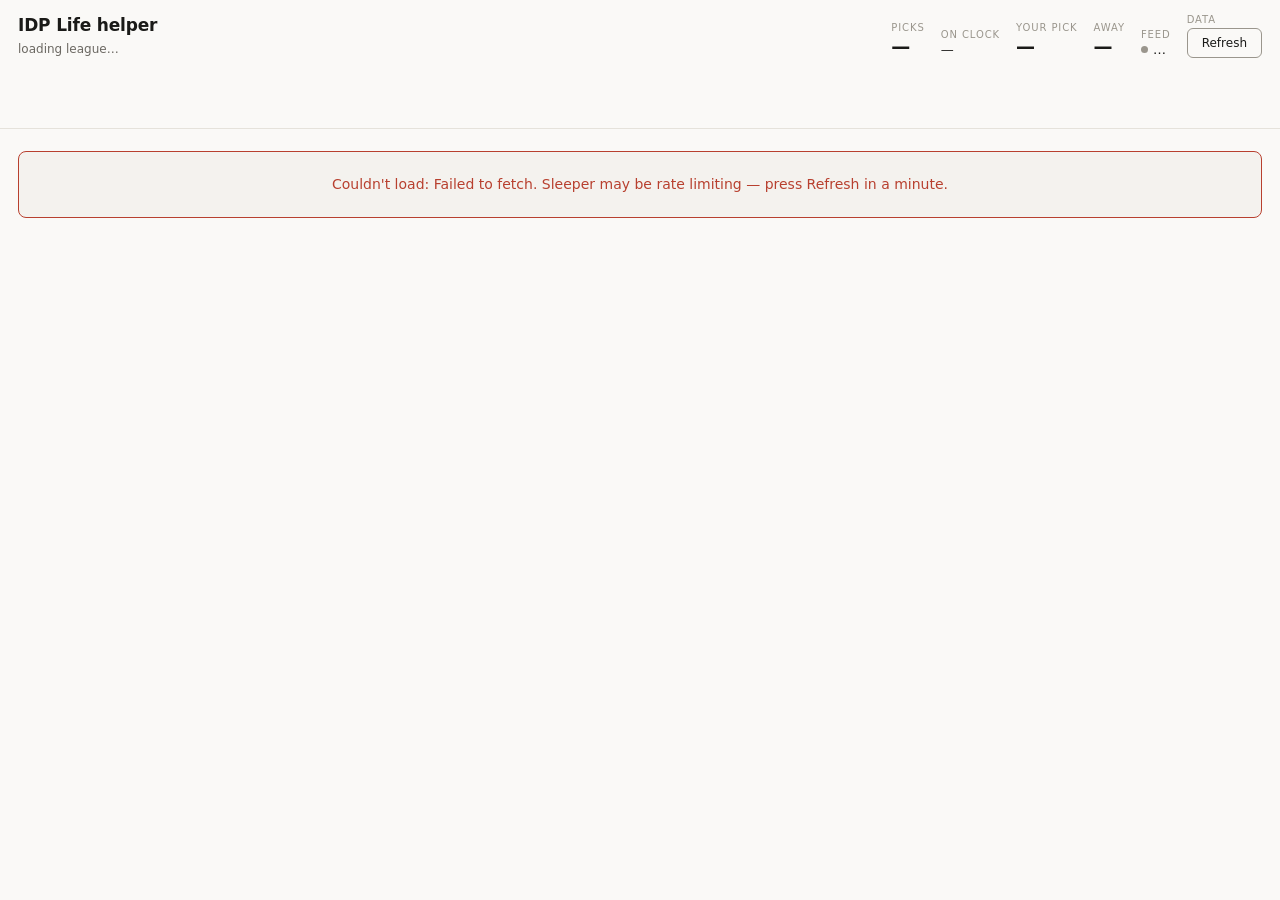
<file: test/old_index.html>
<!DOCTYPE html>
<html lang="en">
<head>
<meta charset="utf-8">
<meta name="viewport" content="width=device-width,initial-scale=1">
<title>IDP Life helper</title>
<style>
:root{
  --bg:#faf9f7; --surf:#fff; --surf2:#f4f2ee; --line:#e5e2db; --line2:#d3cfc5;
  --ink:#1a1a18; --dim:#6b6862; --faint:#9a968d;
  --up:#1d8a63; --upbg:#e3f3ec; --dn:#b8402f; --dnbg:#fbe9e6;
  --hot:#b5761a; --hotbg:#fbf1de; --hotline:#e8d09a;
  --qb:#2a6fb5; --rb:#b8593a; --wr:#1d8a63; --te:#6a5cb8; --idp:#a8781f;
  --qbb:#e8f0f9; --rbb:#faece7; --wrb:#e3f3ec; --teb:#eeecfa; --idpb:#faf1de;
}
@media (prefers-color-scheme:dark){:root{
  --bg:#14161a; --surf:#1c1f24; --surf2:#22262c; --line:#2c3138; --line2:#3d434b;
  --ink:#e9e7e2; --dim:#9a978f; --faint:#6e6b64;
  --up:#4cc292; --upbg:#16342a; --dn:#e07a63; --dnbg:#361e1a;
  --hot:#e0a33b; --hotbg:#332918; --hotline:#5c4826;
  --qb:#6ba6e0; --rb:#e08a68; --wr:#4cc292; --te:#9b8ee8; --idp:#dbab55;
  --qbb:#1b2836; --rbb:#33221b; --wrb:#16342a; --teb:#252042; --idpb:#332918;
}}
*{box-sizing:border-box}
body{margin:0;background:var(--bg);color:var(--ink);
  font:14px/1.5 ui-sans-serif,system-ui,-apple-system,"Segoe UI",sans-serif;
  -webkit-font-smoothing:antialiased;font-variant-numeric:tabular-nums}
.wrap{max-width:1400px;margin:0 auto;padding:0 18px 60px}

header{position:sticky;top:0;z-index:30;background:var(--bg);border-bottom:1px solid var(--line);padding:12px 0 10px}
.top{display:flex;flex-wrap:wrap;gap:16px;align-items:flex-end;justify-content:space-between}
h1{font-size:17px;font-weight:600;margin:0;letter-spacing:-.01em}
.sub{font-size:12px;color:var(--dim);margin-top:2px}
.live{display:flex;gap:16px;flex-wrap:wrap;align-items:flex-end}
.st{display:flex;flex-direction:column;gap:1px}
.st .k{font-size:10px;letter-spacing:.09em;text-transform:uppercase;color:var(--faint)}
.st .v{font-size:19px;font-weight:600;line-height:1.15}
.st .v.hot{color:var(--hot)}
.st .v.sm{font-size:13px;font-weight:400}
.dot{width:7px;height:7px;border-radius:50%;background:var(--up);display:inline-block;margin-right:5px;vertical-align:1px}
.dot.off{background:var(--faint)}
.dot.warn{background:var(--hot)}

button{font:inherit;font-size:12px;background:transparent;color:var(--dim);
  border:1px solid var(--line2);border-radius:6px;padding:4px 11px;cursor:pointer}
button:hover:not(:disabled){color:var(--ink)}
button:disabled{opacity:.5;cursor:default}
button[aria-pressed=true]{background:var(--surf2);color:var(--ink);border-color:var(--faint)}
button.go{border-color:var(--faint);color:var(--ink);font-weight:500;padding:5px 14px}
button.go:hover:not(:disabled){background:var(--surf2)}
button:focus-visible,input:focus-visible{outline:2px solid var(--qb);outline-offset:1px}
.lnk{background:none;border:none;padding:0;font-size:11px;color:var(--faint);text-decoration:underline;cursor:pointer}
.lnk.on{color:var(--ink);font-weight:600}
.lnk:hover{color:var(--dim)}

.banner{background:var(--hotbg);border:1px solid var(--hotline);border-radius:8px;
  padding:10px 13px;margin:14px 0 0;font-size:13px;color:var(--ink);display:flex;gap:9px;align-items:flex-start}
.banner b{font-weight:600}
.banner .ic{color:var(--hot);font-weight:700;flex:none}
.strip{background:var(--surf2);border-radius:8px;padding:11px 13px;margin:12px 0 0}
.strip h3{margin:0 0 8px;font-size:11px;letter-spacing:.09em;text-transform:uppercase;color:var(--faint);font-weight:600}
.slots{display:flex;flex-wrap:wrap;gap:5px}
.slot{font-size:12px;padding:2px 8px;border-radius:5px;background:var(--surf);border:1px solid var(--line);white-space:nowrap}
.srk{font-size:9px;color:var(--faint);margin-left:4px;vertical-align:1px}
.ledger{margin-top:10px}
.ledger>summary{font-size:11px;color:var(--dim);cursor:pointer}
.ledger .grp2{font-size:10px;letter-spacing:.09em;text-transform:uppercase;color:var(--faint);
  margin:9px 0 4px}
.slot.full{color:var(--up);border-color:transparent;background:var(--upbg)}
.slot.part{color:var(--hot);border-color:transparent;background:var(--hotbg)}
.mine{font-size:12px;color:var(--dim);margin-top:8px;line-height:1.7}
.mine .pk{color:var(--faint);font-size:11px}

.recs{display:grid;grid-template-columns:repeat(auto-fit,minmax(272px,1fr));gap:10px;margin:14px 0 0}
.rec{background:var(--surf2);border-radius:10px;padding:12px 14px;display:flex;flex-direction:column}
.rec h4{margin:0 0 7px;font-size:10px;letter-spacing:.1em;text-transform:uppercase;
  color:var(--faint);font-weight:600}
.rec .who{font-size:19px;font-weight:600;line-height:1.2}
.rec .meta{font-size:12px;color:var(--dim);margin-top:3px}
.rec .nums{display:flex;gap:16px;margin-top:10px}
.rec .num .k{font-size:10px;text-transform:uppercase;letter-spacing:.08em;color:var(--faint)}
.rec .num .v{font-size:17px;font-weight:600;line-height:1.2}
.rec .why{font-size:11px;color:var(--dim);margin-top:auto;padding-top:9px;line-height:1.5}
.rec .why em{font-style:normal;color:var(--ink)}
table.calib{width:auto;margin-top:2px;font-size:12px}
table.calib th{position:static;background:none;border-bottom:1px solid var(--line);padding:3px 12px 3px 0;cursor:default;font-size:10px;letter-spacing:.06em;text-transform:uppercase}
table.calib td{border-bottom:none;padding:3px 12px 3px 0}
table.calib.lg th{cursor:pointer;user-select:none}
table.calib.lg th:hover{color:var(--fg)}
table.calib.lg th.on{color:var(--fg)}
table.calib.lg tr[data-team]{cursor:pointer}
table.calib.lg tr[data-team]:hover td{background:var(--surf2)}
.paths{display:flex;flex-direction:column;gap:3px}
.path{display:flex;align-items:center;gap:7px;font-size:12px;line-height:1.6}
.path .nm2{flex:1;overflow:hidden;text-overflow:ellipsis;white-space:nowrap}
.path .vv{font-weight:600;min-width:38px;text-align:right}
.cards{display:grid;grid-template-columns:repeat(auto-fit,minmax(86px,1fr));gap:6px;margin:10px 0 0}
.card .v{font-size:16px}
.card{background:var(--surf2);border-radius:8px;padding:8px 12px}
.card .k{font-size:11px;color:var(--dim)}
.card .v{font-size:19px;font-weight:600;line-height:1.25}

.bar{display:flex;flex-wrap:wrap;gap:6px;align-items:center;margin:0;padding:10px 0 8px;
  position:sticky;top:var(--hdr,66px);z-index:25;background:var(--bg);border-bottom:1px solid var(--line)}
.bar .lbl{font-size:12px;color:var(--dim);margin-right:2px}
input[type=search]{font:inherit;font-size:13px;background:var(--surf);color:var(--ink);
  border:1px solid var(--line2);border-radius:6px;padding:5px 10px;min-width:140px}
label.c{font-size:12px;color:var(--dim);display:flex;align-items:center;gap:5px;cursor:pointer}
/* Hover help. Inverts cleanly in both themes because ink and bg swap.
   Deliberately no position:relative here: the only tipped elements are the
   column headers, which are already sticky and so already a containing block.
   An attribute selector would outrank th{position:sticky} and strand the
   header row in the middle of the table. */
[data-tip]:hover::after,[data-tip]:focus-visible::after{
  content:attr(data-tip);position:absolute;top:calc(100% + 7px);left:0;z-index:60;
  background:var(--ink);color:var(--bg);font-size:11px;font-weight:400;line-height:1.45;
  letter-spacing:0;text-transform:none;text-align:left;padding:6px 9px;border-radius:6px;
  width:max-content;max-width:265px;white-space:normal;pointer-events:none;
  box-shadow:0 4px 14px rgba(0,0,0,.24)}
[data-tip].tr:hover::after,[data-tip].tr:focus-visible::after{left:auto;right:0}
.note{font-size:12px;color:var(--dim);margin:8px 0 10px;max-width:110ch}
.note b{color:var(--ink);font-weight:600}

/* No overflow on .scroll at desktop widths: any non-visible overflow would make
   it the sticky containing block and detach the header row from the viewport.
   Below the breakpoint it becomes a scroll container so the table, rather than
   the whole page, is what slides sideways — sticky is given up there. */
table{width:100%;border-collapse:collapse;font-size:13px}
.scroll table{table-layout:fixed}
th{position:sticky;top:calc(var(--hdr,66px) + var(--barh,40px));background:var(--bg);z-index:20;font-weight:600;font-size:11px;
  letter-spacing:.03em;color:var(--dim);text-align:right;padding:7px 7px;
  border-bottom:1px solid var(--line2);cursor:pointer;white-space:nowrap}
th.l{text-align:left} th:hover{color:var(--ink)} th[data-on]{color:var(--ink)}
th[data-on]::after{content:"";font-size:9px;margin-left:3px}
td{padding:6px 7px;border-bottom:1px solid var(--line);text-align:right;white-space:nowrap;
  overflow:hidden;text-overflow:ellipsis}
td.l{text-align:left}
tbody tr:hover{background:var(--surf)}
tr.gone{opacity:.38}
tr.own{background:var(--upbg)}
tr.own:hover{background:var(--upbg)}
.nm{font-weight:500}
.gl{font-size:10px;color:var(--faint);margin-left:5px;letter-spacing:.05em;text-transform:uppercase}
.gl.you{color:var(--up);font-weight:600}
.thin{color:var(--hot);font-weight:700;cursor:help;margin-left:3px}
.mech{font-size:9px;font-weight:700;letter-spacing:.06em;padding:1px 4px;border-radius:3px;
  margin-left:5px;cursor:help;vertical-align:1px}
.mech.mr{color:var(--rb);background:var(--rbb)}
.mech.mc{color:var(--wr);background:var(--wrb)}
.rk{color:var(--faint);font-size:12px}
.p{display:inline-block;min-width:19px;text-align:center;font-size:11px;font-weight:600;
  padding:1px 5px;border-radius:4px}
.prk{color:var(--faint);font-size:11px;margin-left:4px}
.alt{font-size:10px;font-weight:600;color:var(--idp);margin-left:2px;cursor:help}
.pill{display:inline-block;min-width:30px;text-align:center;font-size:12px;font-weight:500;
  padding:1px 6px;border-radius:4px}
.up{color:var(--up)} .dn{color:var(--dn)} .fl{color:var(--faint)}
.b{font-weight:600}
.msg{background:var(--surf2);border:1px solid var(--line2);border-radius:8px;
  padding:22px;text-align:center;color:var(--dim);margin:22px 0}
.msg.bad{border-color:var(--dn);color:var(--dn)}
.warn{background:var(--dnbg);border:1px solid var(--dn);color:var(--dn);border-radius:8px;
  padding:9px 13px;font-size:12px;margin:12px 0 0}
details{margin-top:20px;font-size:12px;color:var(--dim)}
summary{cursor:pointer;color:var(--dim);font-weight:600;padding:4px 0;font-size:12px}
#calibwrap,#rosterwrap,#leaguewrap{margin-top:10px}
#league table td,#league table th{padding:3px 8px 3px 0}
#league tbody tr{cursor:pointer}
summary:hover{color:var(--ink)}
details ul{margin:6px 0 0;padding-left:18px} details li{margin:5px 0;max-width:100ch}
/* Player card. Deliberately plain: it exists to show the arithmetic. */
#cardwrap[hidden]{display:none}
#cardbg{position:fixed;inset:0;background:rgba(0,0,0,.55);z-index:80}
#card{position:fixed;z-index:81;top:3vh;left:50%;transform:translateX(-50%);
  width:min(720px,94vw);max-height:94vh;overflow:auto;background:var(--surf);
  border:1px solid var(--line2);border-radius:10px;padding:18px 20px}
#card h2{margin:0;font-size:19px}
#card .sub2{color:var(--dim);font-size:12px;margin:2px 0 12px}
#card table{width:100%;font-size:12px;border-collapse:collapse}
#card td,#card th{padding:3px 6px;border-bottom:1px solid var(--line);text-align:right;white-space:nowrap}
#card th{position:static;background:none;font-size:10px;letter-spacing:.05em;color:var(--faint);cursor:default}
#card td.l,#card th.l{text-align:left}
#card tr.tot td{border-top:2px solid var(--line2);border-bottom:none;font-weight:700;padding-top:7px}
#card .grp{font-size:10px;letter-spacing:.1em;text-transform:uppercase;color:var(--faint);
  padding-top:12px;font-weight:700}
#card .why2{font-size:11px;color:var(--dim);line-height:1.6;margin-top:14px;
  border-top:1px solid var(--line);padding-top:10px}
#card code{font-size:11px}
.sq{display:inline-block;width:8px;height:8px;border-radius:2px;margin-right:5px;vertical-align:0}
.s-sleeper{color:var(--qb)} .bg-sleeper{background:var(--qb)}
.s-shrunk{color:var(--rb)}  .bg-shrunk{background:var(--rb)}
.s-prorated{color:var(--te)} .bg-prorated{background:var(--te)}
.s-rate{color:var(--idp)}   .bg-rate{background:var(--idp)}
#cardclose{float:right;font-size:12px;padding:2px 9px}
tbody tr{cursor:pointer}
footer{font-size:11px;color:var(--faint);margin-top:18px;border-top:1px solid var(--line);padding-top:12px;line-height:1.8}
/* Any panel that can grow wider than the window gets its own sideways scroller.
   Without this the widest table in the page sets the layout viewport, the whole
   document scrolls sideways and the sticky header and filter bar come unstuck
   from the left edge. Harmless when nothing overflows: no scrollbar appears. */
#league,#calib,.strip{overflow-x:auto;-webkit-overflow-scrolling:touch}

/* The board wants about 1250px with every column on, so anything narrower than
   that plus the page gutters has to scroll it rather than the document. The
   breakpoint is set above the measured crossover of 1284 rather than at it,
   because the natural width moves with the longest player name in the feed. Note the
   whole box scrolls, both axes, not just x: overflow-x:auto computes overflow-y
   to auto anyway, and a sticky heading row inside a scroller resolves against
   that scroller. Without a height cap the box grows to fit its own content, so
   the headings never move relative to it and strand mid-table as the page
   scrolls underneath. Capping the height is what makes them stay put. */
@media(max-width:1290px){
  /* contain, so reaching the bottom of the board does not chain into the page
     and drag the whole board up under the sticky header, taking the headings
     with it. A finger on the board moves the board; the page scrolls from
     anywhere else. */
  .scroll{overflow:auto;overscroll-behavior:contain;-webkit-overflow-scrolling:touch;
    max-height:calc(100vh - var(--hdr,66px) - var(--barh,40px) - 16px);
    border-bottom:1px solid var(--line)}
  /* dvh where it exists, because 100vh on a phone measures the viewport with the
     browser chrome collapsed and leaves the last rows under the address bar. */
  @supports(height:100dvh){
    .scroll{max-height:calc(100dvh - var(--hdr,66px) - var(--barh,40px) - 16px)}
  }
  th{top:0}
  /* Every column is on at every width, so the two identity columns pin to the
     left edge. Without the pin you lose track of which row you are on three
     columns in. Column 1 is fixed width so column 2 has an offset to stick to. */
  .scroll th:nth-child(1),.scroll td:nth-child(1){position:sticky;left:0;
    width:34px;min-width:34px;max-width:34px;overflow:hidden}
  .scroll th:nth-child(2),.scroll td:nth-child(2){position:sticky;left:34px}
  /* The corner cells pin on both axes, so they outrank the heading row that
     only pins on one. */
  .scroll th:nth-child(1),.scroll th:nth-child(2){z-index:21}
  /* inherit, not a literal colour, so the drafted and yours row tints carry
     through onto the pinned cells instead of being painted over. */
  .scroll tbody tr{background:var(--bg)}
  .scroll td:nth-child(1),.scroll td:nth-child(2){background:inherit;z-index:2}
}
/* Tighter gutters below 1100 so there is less to scroll through. */
@media(max-width:1100px){td,th{padding-left:5px;padding-right:5px}}
@media(max-width:900px){
  /* Header and filter bar are both sticky, so on a phone they were costing 406
     of 844 points of screen before a single row of the board. Tightened rather
     than removed: nothing here is hidden, it just stops being laid out for a
     desktop. */
  header{padding:8px 0 7px}
  h1{font-size:14px}
  .sub{font-size:11px}
  .top{gap:6px}
  .live{gap:6px 14px}
  .st .v{font-size:16px}
  .st .v.sm{font-size:12px}
  .bar{padding:7px 0 6px;gap:5px}
  input[type=search]{min-width:110px}
  /* Capped only on phones, or the two pinned columns eat 244 of the 354px
     scroller and leave almost nothing to pan the other nineteen through. Long
     names ellipsis and the drafted and yours tags clip off the end, but the row
     tint and the faded drafted row already carry that signal without them. */
  /* Set on the col, not the cell: under table-layout:fixed the colgroup is what
     sizes a column and a max-width on the cell is ignored. */
  /* The Player width is set in JS, not here: table-layout:fixed sizes from the
     colgroup and those widths are inline, which no stylesheet rule can beat. */
}
</style>
</head>
<body>
<header><div class="wrap"><div class="top">
  <div><h1>IDP Life helper</h1><div class="sub" id="lg">loading league…</div></div>
  <div class="live">
    <div class="st"><span class="k">Picks</span><span class="v" id="v-made">—</span></div>
    <div class="st"><span class="k">On clock</span><span class="v sm" id="v-clock">—</span></div>
    <div class="st"><span class="k">Your pick</span><span class="v" id="v-next">—</span></div>
    <div class="st"><span class="k">Away</span><span class="v" id="v-away">—</span></div>
    <div class="st"><span class="k">Feed</span><span class="v sm"><span class="dot off" id="v-dot"></span><span id="v-feed">…</span></span></div>
    <div class="st">
      <span class="k">Data</span>
      <span><button class="go" id="refresh">Refresh</button></span>
    </div>
  </div>
</div></div></header>

<div class="wrap">
  <div id="boot" class="msg">Fetching league, projections and 2025 actuals from Sleeper…</div>
  <div id="stalewarn"></div>

  <div id="app" hidden>
    <div class="recs" id="recs"></div>
    <details id="leaguewrap"><summary>League: how every team is stacking up</summary><div id="league"></div></details>
    <details id="calibwrap"><summary>Cost of waiting, per position</summary><div id="calib"></div></details>
    <div id="qbwarn"></div>
    <details id="rosterwrap" open><summary>Your roster and holes</summary><div class="strip" id="rosterstrip"></div></details>
    <div class="cards" id="cards"></div>

    <div class="bar">
      <span class="lbl">Position</span>
      <button data-f="ALL" aria-pressed="true">All</button>
      <button data-f="QB">QB</button>
      <button data-f="RB">RB</button>
      <button data-f="WR">WR</button>
      <button data-f="TE">TE</button>
      <button data-f="OFF">Offence</button>
      <button data-f="DL">DL</button>
      <button data-f="LB">LB</button>
      <button data-f="DB">DB</button>
      <button data-f="IDP">Defence</button>
      <input type="search" id="q" placeholder="Search" aria-label="Search player">
      <label class="c"><input type="checkbox" id="hide" checked> Hide drafted</label>
      <label class="c"><input type="checkbox" id="yng"> Age &le;26</label>
    </div>

    <p class="note" id="note"></p>

    <div class="scroll">
      <table><colgroup id="cg"></colgroup><thead><tr id="hr"></tr></thead><tbody id="tb"></tbody></table>
    </div>

    <div id="cardwrap" hidden><div id="cardbg"></div><div id="card"></div></div>

    <details id="method">
      <summary>Method, and where the data is thin</summary>
      <ul id="gaps"></ul>
    </details>
    <footer id="ft"></footer>
  </div>
</div>

<script>
"use strict";
/* ------------------------------------------------------------------ config */
const LEAGUE = "1352969236586201088";
const MY_SLOT = 11;
const SEASON = 2026, PRIOR = 2025;
/* "week" runs the in-season lineup optimiser off weekly projections and the real
   rosters. "draft" is the board this started as, kept because the engine under
   both is identical and only the inputs differ: same scoring, same backfill,
   same replacement levels, same optimal assignment. Flipping it back is one
   click in the footer rather than a different page. */
let MODE = localStorage.getItem("idp_mode") === "draft" ? "draft" : "week";
const isWeek = () => MODE === "week";
const POLL_MS = 45000;
const SURV_SD = 8;                 // measured spread of this room vs ADP
const PLAYER_CACHE_KEY = "idp_players_v6";   // v6: injury status and depth chart join the cached record
const PLAYER_CACHE_MS = 864e5;     // 24h

/* Standard full PPR, the comparison rulebook. Same stat line, different table. */
const PPR = {pass_yd:.04, pass_td:4, pass_int:-2, pass_2pt:2, rush_yd:.1, rush_td:6,
             rush_2pt:2, rec:1, rec_yd:.1, rec_td:6, rec_2pt:2, fum_lost:-2};

const OFF = ["QB","RB","WR","TE"], DEF = ["DL","LB","DB"];
const PC = {QB:["var(--qb)","var(--qbb)"], RB:["var(--rb)","var(--rbb)"],
            WR:["var(--wr)","var(--wrb)"], TE:["var(--te)","var(--teb)"],
            DL:["var(--idp)","var(--idpb)"], LB:["var(--idp)","var(--idpb)"],
            DB:["var(--idp)","var(--idpb)"]};

/* Which positions each flex slot can take. */
const FLEX_TAKES = {FLEX:["RB","WR","TE"], WRRB_FLEX:["RB","WR"], "WRRB-FLEX":["RB","WR"],
                    REC_FLEX:["WR","TE"], SUPER_FLEX:["QB","RB","WR","TE"],
                    IDP_FLEX:["DL","LB","DB"]};
const BENCH = new Set(["BN","IR","TAXI"]);
/* Two different sample denominators, because these stats accumulate differently.
   A defensive back's pass defended count scales with coverage opportunity, which
   tackles proxy for. A pass rusher's TFL and QB hits scale with snaps, not with
   tackles: Myles Garrett had 60 tackles but 33 TFL and 39 QB hits over a full
   season. Shrinking those by tackle count pulled every elite rusher halfway to
   the positional mean on a complete sample, which is exactly backwards. */
const BACKFILL_PER_TACKLE = ["idp_pass_def"];
const BACKFILL_PER_GAME   = ["idp_tkl_loss","idp_qb_hit"];
const BACKFILL_RATE = BACKFILL_PER_TACKLE.concat(BACKFILL_PER_GAME);
const SLOT_LABEL = {SUPER_FLEX:"SF", IDP_FLEX:"IDP FLEX", WRRB_FLEX:"WR/RB", REC_FLEX:"REC"};
/* Short header for the league table, where every slot type gets its own column. */
const COLW = {"wrk": 34, "st": 74, "iadp": 34, "n": 196, "p": 78, "t": 46, "a": 40, "adp": 54, "cadp": 64, "app": 50, "hid": 58, "ppr": 50, "o": 52, "a25": 52, "now": 50, "v": 54, "f": 48, "pm": 52, "om": 50, "b": 54, "rel": 58, "s1": 54, "s2": 54, "es": 54};
const SLOT_COL = {FLEX:"FLX", SUPER_FLEX:"SFLX", IDP_FLEX:"IDP",
                  WRRB_FLEX:"WR/RB", "WRRB-FLEX":"WR/RB", REC_FLEX:"REC"};

/* Dynasty weighting for Our BPA. Deliberately almost empty.
   No positional tilt: VORP is already points per game under this league's
   scoring minus a position-specific replacement level, so the format effect
   and positional scarcity are both inside it. A pos multiplier on top would
   count the rulebook twice.
   No roster-need or strike-timing terms: roster context is stated in the box,
   never scored, and the three-QB requirement is served by the amber prompt.
   Age applies only where the market gives no signal. Fut is the market pricing
   remaining career while controlling for current production, which beats a
   linear curve off a birth date, so stacking both would compound one variable.
   But Fut is null for every defender, since no dynasty IDP values are published
   anywhere, so the age curve fills that hole and only that hole. */
const RULES = {
  ageMid: 26,                 // neutral age, younger scores up
  agePer: 0.030,              // per year either side
  ageMin: 0.85, ageMax: 1.28,
  /* YOUR INPUT, not a measurement. Sleeper's adp_idp comes from leagues that
     start two or three defenders, so it is the wrong anchor for one that
     starts nine, and it is noisy besides (Campbell 194.8 against Dean 414,
     which matches no value order). Defensive ADP is therefore rebuilt from
     our own value ranking, anchored on where you read this room taking the
     first defender. 95 is where the analysis landed: the pick at which the best
     linebacker becomes worth more than the best offensive player left. */
  idpFirstPick: 95,
  /* Empirical Bayes shrinkage on the per-tackle rates. A rate off 55 tackles is
     mostly noise; off 150 it is mostly signal. w = tackles / (tackles + k), so
     k is the sample size at which a player's own rate and his positional mean
     carry equal weight. 60 is a prior, not a fit: tuning it properly needs 2025
     split into halves, and Sleeper's season endpoint serves totals only, so the
     split would cost 18 weekly pulls on every page load. Stated on the page. */
  shrinkK: 60,
  /* Games at which a player's own TFL / QB-hit rate and his positional mean
     carry equal weight. A full 17-game season lands at w = 0.68. */
  shrinkKGames: 8
};
/* Apply a dynasty weight without destroying the ordering below replacement.
   Multiplying a negative by a bonus makes it less negative, i.e. better, which
   is backwards. Clamping at zero was worse: it tied every sub-replacement
   player at exactly 0 and scattered them arbitrarily, which is how a rookie
   quarterback stash ended up past iADP 300. Dividing keeps the sign, keeps the
   direction (runway makes a negative less bad) and keeps every player ordered. */
const weight = (v, m) => m <= 0 ? v : (v > 0 ? v * m : v / m);
const ageMult = a => {
  const age = a == null ? RULES.ageMid : a;
  return Math.min(RULES.ageMax, Math.max(RULES.ageMin,
    1 + RULES.agePer * (RULES.ageMid - age)));
};

/* ------------------------------------------------------------------- state */
let ROWS = [], META = {}, SC = null, PLAYERS = {};
let draft = {id:null, teams:12, rounds:45, reversal:3, season:null,
             slots:{},        // seat -> roster_id, from slot_to_roster_id
             slotOf:{},       // roster_id -> seat
             userRoster:{},   // user_id -> roster_id
             owner:new Map(), // pick number -> owning roster_id, trades applied
             order:{}, names:{}};
let MY_PICKS = [], MY_ROSTER_ID = null;
/* player_id -> {rid, slot, seat, pick}. rid and slot are the OWNER, seat is the
   chair the pick was made from. They differ on every traded pick. */
let taken = new Map();
let made = 0, myRoster = [];
let pos = new Set(), sortKey = "adp", sortDir = 1;
if(MODE === "week"){ sortKey = "o"; sortDir = -1; }
let lastLoad = null, lastPoll = null, feedOk = false, espnCount = 0, busy = false;
/* In-season state. WEEK comes from Sleeper rather than a constant, so the page
   is right on Tuesday morning without anyone editing it. */
let WEEK = null, SEASON_TYPE = "regular";
let ROSTERED = new Set();          // every player id on any roster in the league
let BYE = new Set();               // teams with nobody projected this week
let MATCHUPS = new Map();          // roster_id -> {matchup_id, opponent roster_id}
/* The lineup the manager has actually SET in Sleeper, per roster. Without it
   "start instead" has nothing to compare against but the lineup this page just
   computed, which is tautologically already optimal. */
let SET_STARTERS = new Map();      // roster_id -> [player_id] in slot order
/* How many rows get painted. null is the draft-sized default and -1 is all of
   them; anything else is that number. Only ever limits what is DRAWN: filtering,
   sorting, searching and every calculation on the page run over the whole pool
   whatever this is set to. */
let ROWCAP = null;

const $ = i => document.getElementById(i);
const esc = s => String(s).replace(/[&<>"]/g, c => ({"&":"&amp;","<":"&lt;",">":"&gt;",'"':"&quot;"}[c]));
const fmt = (v,d=1) => v == null ? "—" : (+v).toFixed(d);

async function jget(url, opts){
  const r = await fetch(url, Object.assign({cache:"no-store"}, opts||{}));
  if(!r.ok) throw new Error(url.split("/").slice(-1)[0].split("?")[0] + " HTTP " + r.status);
  return r.json();
}

/* ------------------------------------------------------------------- maths */
function median(xs){
  if(!xs.length) return null;
  const a = xs.slice().sort((x,y) => x-y), m = a.length >> 1;
  return a.length % 2 ? a[m] : (a[m-1] + a[m]) / 2;
}

/* Normal CDF, Abramowitz & Stegun 26.2.17. Good to ~7.5e-8. */
function normCdf(z){
  const t = 1 / (1 + 0.2316419 * Math.abs(z));
  const d = 0.3989422804014327 * Math.exp(-z * z / 2);
  const p = d * t * (0.319381530 + t * (-0.356563782 + t * (1.781477937 +
            t * (-1.821255978 + t * 1.330274429))));
  return z > 0 ? 1 - p : p;
}

/* ----------------------------------------------------------------- scoring */
/* Apply a scoring table to a stat line. Two keys need special handling:
   pass_inc has no stat field, and bonus_rec_te only applies to tight ends. */
function score(s, position, table){
  let t = 0;
  for(const k in table){
    const m = table[k];
    if(!m) continue;
    if(k === "pass_inc"){ t += m * Math.max(0, (s.pass_att||0) - (s.pass_cmp||0)); continue; }
    if(k === "bonus_rec_te"){ if(position === "TE") t += m * (s.rec||0); continue; }
    if(s[k]) t += m * s[k];
  }
  return t;
}

/* --------------------------------------------------------- lineup / slots */
/* Read the real lineup out of roster_positions rather than assuming it. */
function slotCounts(rosterPositions){
  const c = {};
  for(const raw of (rosterPositions||[])){
    const p = String(raw).toUpperCase();
    if(BENCH.has(p)) continue;
    c[p] = (c[p]||0) + 1;
  }
  return c;
}

/* Greedy flex fill on current projections. Never hardcoded: fill the dedicated
   slots, then hand each flex slot to whichever eligible position has the best
   player left. Replacement is the next man after the ones consumed. */
function replacement(rows, slots, teams, key){
  const K = key || "o";
  const pool = {}, idx = {};
  for(const b of OFF.concat(DEF)){
    /* Partial-season projections are draftable but not startable, so they are on
       the board and out of this fill. A four-game projection at a high per-game
       rate would otherwise set replacement for his position and quietly move
       every VORP on the board. */
    pool[b] = rows.filter(r => r.p === b && r[K] != null && r.full !== false)
                  .sort((x,y) => y[K] - x[K]);
    idx[b] = (slots[b]||0) * teams;
  }
  const nextVal = b => idx[b] < pool[b].length ? pool[b][idx[b]][K] : -Infinity;
  for(const [slot, takes] of Object.entries(FLEX_TAKES)){
    const n = (slots[slot]||0) * teams;
    for(let i = 0; i < n; i++){
      let best = null;
      for(const b of takes) if(best === null || nextVal(b) > nextVal(best)) best = b;
      if(best !== null && nextVal(best) > -Infinity) idx[best]++;
    }
  }
  const R = {}, starts = {}, dry = [];
  for(const b of OFF.concat(DEF)){
    starts[b] = idx[b];
    R[b] = pool[b].length ? +pool[b][Math.min(idx[b], pool[b].length - 1)][K].toFixed(1) : 0;
    /* Every startable player got consumed, so this is a floor rather than a real
       replacement level and VORP at that position reads high. Cannot happen on
       live data, but a silent wrong number here would poison the whole board. */
    if(idx[b] >= pool[b].length) dry.push(b);
  }
  return [R, starts, dry];
}

/* --------------------------------------------------------- draft geometry */
/* Round 1 runs forward. Snake flips each round, and the reversal round repeats
   the prior round's direction, flipping every round from there on. */
function isForward(round, reversal){
  return (round % 2 === 1) !== (reversal > 0 && round >= reversal);
}
function pickNo(round, slot, teams, reversal){
  return (round - 1) * teams + (isForward(round, reversal) ? slot : teams - slot + 1);
}
function slotForPick(n, teams, reversal){
  const round = Math.floor((n - 1) / teams) + 1, i = (n - 1) % teams + 1;
  return isForward(round, reversal) ? i : teams - i + 1;
}

/* Who owns every pick in the draft, honouring trades.

   A pick has two different identities and conflating them is the classic way to
   get a traded draft wrong. draft_slot is the SEAT: which chair the pick is made
   from, fixed by the draft order and never moved by a trade. roster_id is the
   TEAM that owns the pick and gets the player. Trading a pick moves the second
   and not the first, so reading ownership off the seat credits every traded pick
   to the manager who sold it.

   This returns pick number -> owning roster_id for the whole draft, which is the
   one source of truth for whose picks are whose, who is on the clock, and which
   of your future picks still exist. */
/* Sleeper is not consistent about the type of a roster id: slot_to_roster_id and
   traded_picks carry numbers, a pick object carries the same id as a string. One
   strict comparison against the wrong type and every pick looks like somebody
   else's, so everything is normalised on the way in. */
const asRid = v => (v == null || v === "" || isNaN(+v)) ? null : +v;

function buildOwners(d, tradedPicks){
  const slotOf = {}, rosterIds = [];
  for(const [s, raw] of Object.entries(d.slots||{})){
    const rid = asRid(raw);
    if(rid == null) continue;
    slotOf[rid] = +s; rosterIds.push(rid);
  }
  const owner = new Map();
  if(!rosterIds.length) return {owner, slotOf};
  /* Sleeper keys a traded pick by the roster it ORIGINATED from, never by the
     seat and never by the current holder, so round plus original roster is the
     stable identity of a pick through any number of trades. */
  const rows = new Map();
  for(const t of (tradedPicks||[])){
    if(d.season && t.season && String(t.season) !== String(d.season)) continue;
    const from = asRid(t.roster_id), to = asRid(t.owner_id);
    if(from == null || to == null) continue;
    const k = t.round + ":" + from;
    if(!rows.has(k)) rows.set(k, []);
    rows.get(k).push({from, to, prev: asRid(t.previous_owner_id)});
  }
  for(let r = 1; r <= d.rounds; r++)
    for(const rid of rosterIds){
      const seat = slotOf[rid];
      if(!seat) continue;
      owner.set(pickNo(r, seat, d.teams, d.reversal),
                resolveOwner(rows.get(r + ":" + rid), rid));
    }
  return {owner, slotOf};
}

/* A pick can change hands more than once, and the feed does not promise to hand
   the hops back in order. Walking previous_owner -> owner from the roster the
   pick came from resolves a chain of any length regardless of array order. If
   nothing chains off the origin the feed is reporting current state with an
   intermediate previous owner, so fall back to the terminal owner: the one who
   is nobody else's previous owner. Both readings land on the same answer for the
   ordinary single-hop case. */
function resolveOwner(rows, origin){
  if(!rows || !rows.length) return origin;
  /* Each row is one hop and is consumed at most once. Guarding on the row rather
     than on the owner is what lets a pick be traded away and traded back: an
     owner-based guard refuses the return hop and strands the pick with whoever
     held it in the middle. Consuming rows still terminates, because every step
     removes one. */
  const used = new Set();
  let cur = origin, hops = 0;
  for(;;){
    const i = rows.findIndex((x, j) => !used.has(j) && x.prev === cur);
    if(i < 0) break;
    used.add(i); cur = rows[i].to; hops++;
  }
  /* At least one hop means the walk is authoritative, even when it lands back
     where it started. No hops means nothing chained off the origin, so the feed
     is reporting current state with an intermediate previous owner: fall back to
     the terminal owner, the one who is nobody else's previous owner. */
  if(hops) return cur;
  const prev = new Set(rows.map(x => x.prev));
  const term = [...new Set(rows.map(x => x.to))].filter(o => !prev.has(o));
  return term.length === 1 ? term[0] : rows[rows.length - 1].to;
}

/* Falls back to the raw snake formula when the draft endpoint is unavailable,
   which is the only case where trades cannot be honoured. */
function myPicksFrom(d, mySlot){
  const myRid = asRid((d.slots||{})[String(mySlot)]);
  if(myRid == null || !d.owner || !d.owner.size){
    const out = [];
    for(let r = 1; r <= d.rounds; r++) out.push(pickNo(r, mySlot, d.teams, d.reversal));
    return [out, null];
  }
  const out = [];
  for(const [n, rid] of d.owner) if(rid === myRid) out.push(n);
  out.sort((a,b) => a - b);
  return [out, myRid];
}

/* Which team a made pick actually belongs to. The pick's own roster_id is
   authoritative because the trade has already resolved by the time it is made;
   picked_by and the ownership map are fallbacks for drafts that do not carry
   one, and the seat is the last resort. */
function ownerOf(p){
  const direct = asRid(p.roster_id);
  if(direct != null) return direct;
  if(p.picked_by && draft.userRoster[p.picked_by] != null) return draft.userRoster[p.picked_by];
  const byMap = draft.owner && draft.owner.get(p.pick_no);
  if(byMap != null) return byMap;
  return asRid((draft.slots||{})[String(p.draft_slot)]);
}
const slotOfRoster = rid => (rid != null && draft.slotOf[rid]) || null;
/* One definition of "mine", by roster rather than by seat, so a pick I traded
   away is not mine and a pick I traded for is. */
const isMine = t => t && (MY_ROSTER_ID != null ? t.rid === MY_ROSTER_ID : t.slot === MY_SLOT);

/* ---------------------------------------------------------------- survival */
/* This room reaches for youth, not for position. Age leads because the age
   bands rest on a far larger sample than the rookie experience figure, which
   came off roughly three players. Effect size is worthless without an n, so the
   bigger measured effect does not get to drive this. Experience is the fallback
   only when age is missing. The two are never added: a rookie is already young,
   so counting both would double the same signal. */
function reachFor(exp, age){
  if(age != null) return age <= 24 ? 7.8 : age <= 27 ? -0.7 : -2.9;
  if(exp != null) return exp <= 1 ? 17.9 : exp <= 3 ? 1.8 : -1.3;
  return 0;
}
/* P(draft position >= pick), i.e. still on the board when that pick comes up. */
function pAlive(adp, reach, pick){
  return 1 - normCdf((pick - (adp - reach)) / SURV_SD);
}
/* Conditioned on the player still being available right now. */
function survival(adp, reach, pick, current){
  if(adp == null || pick == null) return null;
  const now = pAlive(adp, reach, current);
  if(!(now > 1e-6)) return 1;      // already slid well past ADP and still here
  return Math.max(0, Math.min(1, pAlive(adp, reach, pick) / now));
}

/* ------------------------------------------------------------- cost of waiting */
/* VORP measures value against a freely available player. That is the wrong
   baseline in a 45 round draft with 26 bench spots: with 390 defenders clearing
   the floor for 108 starting slots you are never actually forced down to the
   45th linebacker. What a pick really costs you is the gap between this player
   and the best one at his position still on the board when you next choose.

   Expected best survivor, walking the position from the top: each player is the
   best available only if he survives and everyone better does not. Falls back to
   replacement in the tail where nobody survives. */
/* For a pool sorted best first, fallback[i] is the expected best player still
   there at your next pick from position i onward. Backward recurrence: the man
   at i is the best if he survives, otherwise you fall through to the rest.
      E[i] = o[i]*s[i] + (1 - s[i]) * E[i+1],  E[end] = replacement
   Each player is then measured against fallback[i+1], the best you could get at
   his position later having passed on him and everyone above him. Measuring
   against the whole pool instead would let a flat position cluster near zero
   and float to the top of the board, which is the opposite of the truth. */
function fallbacks(pool, repl){
  const e = new Array(pool.length + 1);
  e[pool.length] = repl;
  for(let i = pool.length - 1; i >= 0; i--){
    const s = pool[i].s1 == null ? 0 : pool[i].s1;
    e[i] = pool[i].o * s + (1 - s) * e[i + 1];
  }
  return e;
}

/* Attach "what taking him now gains you over waiting" to every live player.
   Steep positions score high because the fall is real. Flat, deep positions
   score near zero because the room hands you a near identical player later,
   which is what pushes defence down the board without any invented constant. */
function costOfWaiting(){
  const p1 = futurePicks().p1;
  /* No next pick means waiting is not an option, so there is nothing to measure
     against. Rather than let every drop-off silently collapse to zero on the
     final pick, the column is withdrawn and the board falls back to VORP, which
     is the correct question when this is the last selection you make. */
  if(!p1 || !META.R){ ROWS.forEach(r => r.now = null); return {mode:"none", p1:null, calib:[]}; }
  const calib = [];
  for(const b of OFF.concat(DEF)){
    const pool = ROWS.filter(r => r.p === b && !taken.has(r.id)).sort((x,y) => y.o - x.o);
    if(!pool.length) continue;
    const e = fallbacks(pool, META.R[b]);
    /* Two ceilings, take the lower. A pick cannot be worth more than the player
       is over a freely available one (VORP), nor more than you forfeit by not
       taking him now (the fallback gap). Without the VORP ceiling anyone sitting
       above a cliff scores high no matter how ordinary he is: the 35th
       quarterback tops the board purely because the 36th is dreadful. Without
       the fallback ceiling you are back to VORP and defence floats. */
    /* Waiting on a player only costs you anything in the branch where he is
       gone. With probability s he is still sitting there and you lose nothing,
       so the honest expected cost is (1 - s) x gap, not the gap itself. That
       is why a linebacker certain to last now reads zero however large the gap
       to the next man is. The VORP cap stays as a ceiling: a pick cannot be
       worth more than the player is over a freely available one, which stops
       anyone perched above a cliff scoring high on nothing but the fall. */
    pool.forEach((r,i) => {
      const gap = Math.min(r.v, r.o - e[i + 1]);
      r.now = +(r.s1 == null ? gap : (1 - r.s1) * gap).toFixed(2);
    });
    calib.push({p:b, best:pool[0], later:+e[1].toFixed(1),
                loss:+(pool[0].o - e[1]).toFixed(1), depth:pool.length});
  }
  ROWS.forEach(r => { if(taken.has(r.id)) r.now = null; });

  /* The board order. Everyone is measured the same way: against the best you
     could actually get at that position instead, never against a free player
     you will not be forced down to. Ties, which are common because anyone
     certain to survive scores exactly zero, fall back to ADP. Among players you
     can equally wait on, the one the room takes soonest leads and the one it
     ignores until round 18 sinks, which is where a linebacker belongs. */
  ROWS.filter(r => r.now != null)
      .sort((a,b) => (b.now - a.now) || ((a.adp == null ? 9999 : a.adp) - (b.adp == null ? 9999 : b.adp)))
      .forEach((r,i) => r.nrk = i + 1);
  ROWS.forEach(r => { if(r.now == null) r.nrk = null; });
  return {mode:"live", p1, calib};
}

/* --------------------------------------------------------------- my roster */
/* Fill my own players into the 19 starting slots so the holes that show are real
   holes. Runs the same optimal assignment the league view uses, rather than a
   second greedy pass of its own: two different fills on one page would sooner or
   later disagree about how many slots the same roster covers. */
function rosterFill(mine, slots){
  /* Coverage, not choice. This strip answers "do I own a body here", so it
     always fills slots first, in both modes. Passing the week objective made it
     answer "is he worth starting instead", and a WR3 who projects under
     replacement read as a missing receiver: same number, two different
     questions, and the wrong one on screen. Lineup choice lives in the
     start/sit boxes, which use the other objective on purpose. */
  const {lineup} = lineupFor(mine, slots, META.R || {}, "o", true);
  const out = [], at = {};
  for(const x of lineup){
    if(at[x.slot] == null){ at[x.slot] = out.length; out.push({slot:x.slot, need:0, got:0}); }
    const e = out[at[x.slot]];
    e.need++;
    if(x.r) e.got++;
  }
  return out;
}

/* Positional per-tackle rates for the three stats Sleeper never projects,
   pooled across everyone with a real 2025 sample. These are what a thin sample
   gets pulled toward. Kept separate per position because a corner's pass
   defended rate per tackle is nothing like a linebacker's. */
function leagueRates(P, prior){
  const acc = {}, out = {};
  for(const b of DEF) acc[b] = {tkl:0, gm:0, idp_pass_def:0, idp_tkl_loss:0, idp_qb_hit:0};
  for(const id in prior){
    const meta = P[id]; if(!meta) continue;
    const b = meta[1]; if(!DEF.includes(b)) continue;
    const ac = prior[id];
    if((ac.gp || 0) < 8) continue;
    const tkl = (ac.idp_tkl_solo || 0) + (ac.idp_tkl_ast || 0);
    if(tkl <= 0) continue;
    acc[b].tkl += tkl; acc[b].gm += ac.gp || 0;
    for(const k of BACKFILL_RATE) acc[b][k] += ac[k] || 0;
  }
  for(const b of DEF){
    out[b] = {};
    for(const k of BACKFILL_PER_TACKLE) out[b][k] = acc[b].tkl > 0 ? acc[b][k] / acc[b].tkl : 0;
    for(const k of BACKFILL_PER_GAME)   out[b][k] = acc[b].gm  > 0 ? acc[b][k] / acc[b].gm  : 0;
  }
  return out;
}

/* ------------------------------------------------------------------ build */
/* Score every player, twice, on the identical stat line. */
/* What the pool discarded and why, so "we are missing some" is answerable from
   the page instead of from the source. */
let DROP = {gp:0, meta:0};
let PLAYER_SEEN = 0;
function buildRows(P, proj, prior, scoring, future){
  const out = [];
  DROP = {gp:0, meta:0};
  const LR = leagueRates(P, prior);
  /* In week mode the pool is every projected player PLUS everyone rostered in
     the league, because a player Sleeper does not project this week is exactly
     the one you need to see: he is on a bye or he is out, and a lineup optimiser
     that silently drops him would quietly start someone who is not playing. */
  const ids = new Set(Object.keys(proj));
  if(isWeek()) for(const id of ROSTERED) ids.add(id);
  for(const id of ids){
    const meta = P[id]; if(!meta){ DROP.meta++; continue; }
    const pj = proj[id] || {};
    const noproj = !proj[id];
    const [nm, b, tm, age, exp, elig] = meta;
    /* A positive denominator is all that is genuinely required, because every
       number on this board is per game. The old floor of 12 threw away exactly
       the players a 50-round draft is for: anyone suspended, anyone coming back
       from a season-ending injury, anyone Sleeper expects to play a partial
       year. In a 600-pick draft those are picks, not noise. */
    /* One number, two meanings, and getting it wrong is the whole ballgame. In
       season mode a projection covers pj.gp games and every figure on the board
       is that total divided by them, so gp is the denominator. In week mode a
       projection IS one game, so the denominator is 1 and the number on screen
       is the points he scores this week rather than his rate. Everything
       downstream divides by gms, so both modes fall out of the same code. */
    const gp = isWeek() ? 1 : (pj.gp || 0);
    if(!isWeek() && gp < 1){ DROP.gp++; continue; }
    /* Season mode only: a short projection is not startable for a full year, so
       it is flagged and kept out of the replacement fill. A week is a week. */
    const full = isWeek() ? true : gp >= 12;
    const onBye = isWeek() && tm && BYE.has(tm);

    const s = Object.assign({}, pj);
    const ac = prior[id] || {}, ag = ac.gp || 0;
    let w = null, rates = null;      // shrinkage weight and the rates behind it
    /* Which stats Sleeper actually projected, and which we filled in. The card
       colours by this, so nothing we invented can pass itself off as a feed. */
    const src = {};
    for(const k in pj) if(typeof pj[k] === "number") src[k] = "sleeper";

    /* Backfill what Sleeper omits, from the player's own 2025 rate. Never a
       league average — a missing field is a gap in the payload, not a player
       who does not do that thing. */
    /* No projection this week means no points, full stop. Backfilling him would
       prorate his 2025 rates onto a game he is not playing and hand a player on
       bye a score, which is precisely the mistake a lineup optimiser must not
       make. Season mode never reaches this branch, because a row without a
       projection does not exist there. */
    if(ag >= 6 && !noproj){
      if(OFF.includes(b)){
        for(const k of ["pass_att","pass_cmp","pass_td","pass_yd","pass_int","rush_td",
                        "pass_cmp_40p","rush_40p","rec_40p"])
          if(!(k in s) && k in ac){ s[k] = ac[k] / ag * gp; src[k] = "prorated"; }
      }else{
        /* Sleeper never projects pass defended, TFL or QB hits. Pass defended is
           3 points and a large share of DB scoring, so this matters. Scale them
           off the player's own 2025 per-tackle rate. */
        const base = Math.max(1, (ac.idp_tkl_solo||0) + (ac.idp_tkl_ast||0));
        const pt = Math.max(1, (pj.idp_tkl_solo||0) + (pj.idp_tkl_ast||0));
        /* Shrink each rate toward its positional mean in proportion to sample
           size, so one loud season off 55 tackles cannot carry a ranking. */
        rates = {n:Math.round(base), g:ag, w:{}, raw:{}, lg:{}, per:{}};
        /* Pass defended shrinks on tackle count and projects off tackles. */
        for(const k of BACKFILL_PER_TACKLE){
          const wk = base / (base + RULES.shrinkK);
          const own = (ac[k] || 0) / base, lg = (LR[b] || {})[k] || 0;
          rates.w[k] = +wk.toFixed(3); rates.raw[k] = +own.toFixed(4);
          rates.lg[k] = +lg.toFixed(4); rates.per[k] = "tackle";
          s[k] = (wk * own + (1 - wk) * lg) * pt;
          src[k] = "shrunk";
        }
        /* TFL and QB hits shrink on games and project off games, because they
           track snaps rather than tackle volume. */
        for(const k of BACKFILL_PER_GAME){
          const wk = ag / (ag + RULES.shrinkKGames);
          const own = (ac[k] || 0) / ag, lg = (LR[b] || {})[k] || 0;
          rates.w[k] = +wk.toFixed(3); rates.raw[k] = +own.toFixed(4);
          rates.lg[k] = +lg.toFixed(4); rates.per[k] = "game";
          s[k] = (wk * own + (1 - wk) * lg) * gp;
          src[k] = "shrunk";
        }
        w = rates.w.idp_pass_def;
        for(const k of ["idp_int_ret_yd","idp_fum_ret_yd"]){ s[k] = (ac[k]||0) / base * pt; src[k] = "rate"; }
        for(const k of ["st_tkl_solo","st_ff","st_fum_rec"]){ s[k] = (ac[k]||0) / ag * gp; src[k] = "prorated"; }
      }
      /* Return yards are never projected for anyone. Prorate from 2025 and let
         the scoring table price them, so the league's own rate is used once. */
      for(const k of ["kr_yd","pr_yd"]){ s[k] = (ac[k]||0) / ag * gp; src[k] = "prorated"; }
    }

    const o = score(s, b, scoring) / gp;
    /* No scoring floor. Anyone Sleeper projects at all is on the board, because
       in a 600-pick draft the back of the pool is picks rather than clutter and
       a floor is the tool deciding for you what is undraftable. Sort and filter
       decide what you look at; this decides only what exists. */
    const isOff = OFF.includes(b);
    /* The same league scoring on the RAW payload, nothing backfilled. This is the
       number the rest of the room is looking at, for every position rather than
       just defence, which is what the league view compares against. Kept separate
       from app: app is the defence-only display column with its own guards, and
       widening it would change columns that are already verified. */
    const sleep = +(score(pj, b, scoring) / gp).toFixed(2);

    /* How much of a defender's score rests on stats Sleeper never projects and
       we inferred from his 2025 per-tackle rate. This is model risk, not
       measurement, and it is very unevenly spread across the three positions. */
    let bf = null, app = null, hid = null, hidPct = null, mech = null;
    if(!isOff){
      /* What every other manager sees. The raw Sleeper payload scored under the
         league rules with no backfill whatsoever, because Sleeper's projection
         simply has no idp_pass_def, idp_tkl_loss or idp_qb_hit fields. */
      app = +(score(pj, b, scoring) / gp).toFixed(2);
      /* What those three missing stats are actually worth, at 3, 2 and 1 point. */
      /* Only estimable with a 2025 sample to scale from. Without one, hidden is
         unknown rather than zero: reporting zero would show a rookie as having
         no invisible value and drop him dozens of places against peers who
         merely have data. */
      /* Hidden is everything the app cannot see, not just the three headline
         stats. Sleeper also projects no special teams tackles, no kick or punt
         return yards and no interception or fumble return yards. Taking the
         whole difference guarantees App + Hidden = Ours, which the three-stat
         version did not: it left a third of the real edge unaccounted for. */
      const missing = ag >= 6
        ? {idp_pass_def:s.idp_pass_def || 0, idp_tkl_loss:s.idp_tkl_loss || 0,
           idp_qb_hit:s.idp_qb_hit || 0} : null;
      hid = missing ? +(+o.toFixed(1) - app).toFixed(2) : null;   // against the displayed Ours, so the identity holds on screen
      const trueScore = missing ? app + hid : null;
      if(missing){
        hidPct = trueScore > 0 ? Math.round(100 * hid / trueScore) : null;
        if(o > 0) bf = +Math.max(0, hid / o).toFixed(3);
      /* Which mechanism is doing the hiding. Edge rushers are buried by QB hits
         and TFL, corners by pass defended. */
        const rush = (missing.idp_qb_hit * (scoring.idp_qb_hit || 0)) +
                     (missing.idp_tkl_loss * (scoring.idp_tkl_loss || 0));
        const cov = missing.idp_pass_def * (scoring.idp_pass_def || 0);
        if(hid > 0.3) mech = rush > cov * 1.3 ? "RUSH" : cov > rush * 1.3 ? "COV" : "BOTH";
      }
    }

    out.push({
      id, n:nm, p:b, t:tm || "FA", a:age, exp, elig: elig || [b],
      adp: pickAdp(pj, isOff),
      o: +o.toFixed(1),
      s: isOff ? +(score(s, b, PPR) / gp).toFixed(1) : null,
      /* Display only, deliberately kept out of s. Offence gets standard full PPR
         on the same stat line. Defenders have no PPR categories at all, so the
         comparable figure is the one Sleeper itself publishes under its own
         default IDP scoring. Keeping it separate matters: s gates the rules edge
         and the league median, and letting defenders into either would corrupt
         both. */
      ppr: isOff ? +(score(s, b, PPR) / gp).toFixed(1)
                 : (pj.pts_ppr != null && gp ? +(pj.pts_ppr / gp).toFixed(1) : null),
      a25: ag >= 6 ? +(score(ac, b, scoring) / ag).toFixed(1) : null,
      g25: ag,
      thin: !isOff && ag > 0 && ag < 8,     // 2025 sample too short to trust the backfill
      full, gp12:gp, noproj, onBye,
      inj: meta[6] || null, depth: meta[7] != null ? meta[7] : null,
      bf, app, hid, hidPct, mech, shrinkW:w, rates, sleep,
      line:s, src, gp, ag,
      f: future[id] != null ? future[id] : null,
      es: null,
      reach: reachFor(exp, age)
    });
  }
  return out;
}

/* Sleeper publishes no dynasty superflex ADP for defenders, so they fall back
   to adp_idp. Without it the whole defensive board would have no survival read. */
function pickAdp(pj, isOff){
  const a = isOff ? pj.adp_dynasty_2qb : (pj.adp_idp != null ? pj.adp_idp : pj.adp_dynasty_2qb);
  return (a != null && a > 0 && a < 999) ? +a.toFixed(1) : null;
}

/* VORP, the rules edge, and both rank movements. */
function analyse(rows, slots, teams){
  const [R, starts, dry] = replacement(rows, slots, teams);
  /* The same greedy fill run on Sleeper's own numbers, so the league view's
     Sleeper column fills an empty slot at the replacement level that view would
     see rather than borrowing ours. */
  const [Rsleep] = replacement(rows, slots, teams, "sleep");
  rows.forEach(r => r.v = +(r.o - R[r.p]).toFixed(2));

  /* The league inflates everyone by about 60%, so the raw boost is meaningless
     in isolation. Only the deviation from the median says who the rulebook
     actually favours. */
  const med = median(rows.filter(r => r.s > 3).map(r => r.o / r.s));
  /* Defenders have no PPR baseline, so Boost and vs med would be blank for half
     the board. The better baseline for them is what the Sleeper app shows: the
     same two columns carry hidden value instead, measured against the median
     for their own position because the three differ enormously. */
  const hidMed = {};
  for(const b2 of DEF){
    const v = rows.filter(r => r.p === b2 && r.hidPct != null).map(r => r.hidPct);
    hidMed[b2] = median(v);
  }
  rows.forEach(r => {
    if(r.s > 3 && med){
      r.b = Math.round((r.o / r.s - 1) * 100);
      r.rel = Math.round(((r.o / r.s) / med - 1) * 100);
    }else if(r.hidPct != null && hidMed[r.p] != null){
      r.b = r.hidPct;
      r.rel = Math.round(r.hidPct - hidMed[r.p]);
    }else{ r.b = null; r.rel = null; }
  });

  /* Within position: the honest read of whether he got better than his peers.
     Overall: the board reshuffling, which is where the tight end story lives. */
  /* Both sides get the same two movement columns, each against the baseline its
     own half of the board is misled by. Offence moves from standard PPR to this
     league's rules. Defence moves from what the Sleeper app shows to what the
     player is really worth once the three unprojected stats are priced. */
  rows.forEach(r => {
    const isOff = OFF.includes(r.p);
    r._before = isOff ? r.s : r.app;
    r._after  = isOff ? r.o : (r.app != null && r.hid != null ? +(r.app + r.hid).toFixed(2) : null);
  });
  for(const b of OFF.concat(DEF))
    for(const [fld, key] of [["_before","pP"], ["_after","pO"]])
      rows.filter(r => r.p === b && r[fld] != null)
          .sort((x,y) => y[fld] - x[fld]).forEach((r,i) => r[key] = i + 1);
  /* Overall movement is across your own side of the ball, so a linebacker is
     measured against every defender rather than against wide receivers. */
  for(const side of [OFF, DEF])
    for(const [fld, key] of [["_before","rP"], ["_after","rO"]])
      rows.filter(r => side.includes(r.p) && r[fld] != null)
          .sort((x,y) => y[fld] - x[fld]).forEach((r,i) => r[key] = i + 1);
  rows.forEach(r => {
    r.pm = (r.pP && r.pO) ? r.pP - r.pO : null;
    r.om = (r.rP && r.rO) ? r.rP - r.rO : null;
  });

  /* Board rank: overall and positional, by VORP. This is how picks get reported. */
  rows.sort((a,b) => b.v - a.v).forEach((r,i) => r.rk = i + 1);
  /* And this week's order by raw projected points, which is the one that answers
     "who is best this week" rather than "who is worth the most over a season". */
  rows.slice().sort((a,b) => b.o - a.o).forEach((r,i) => r.wrk = i + 1);
  for(const b of OFF.concat(DEF))
    rows.filter(r => r.p === b).sort((x,y) => y.v - x.v).forEach((r,i) => r.prk = i + 1);

  /* Implied ADP: where your rules say each player should actually go. Room
     neutral on purpose, so it excludes the personal terms (need, QB check,
     strike timing) and stays a property of the board rather than your roster.
     Compare it against market ADP to see where the room disagrees with you. */
  /* Our ADP. An ADP is a prediction of where a player actually goes, so it is
     anchored to the market rather than to our own ranking, then corrected for
     the two things the market does not price for this league: our scoring
     (the rules edge, how far the rulebook favours him against the field) and
     dynasty runway (Fut, or the age curve where no dynasty value is published).

         our ADP = market ADP / (rules edge x dynasty weight)

     Favour him more than the market does and he moves earlier; less and he
     slides. Defenders carry no rules edge because they have no standard
     baseline, so nothing pulls them forward and they stay where the room
     actually takes them, which is late. ADP is used here purely as a timing
     anchor, never as a measure of value: VORP remains the value number. */
  /* Rebuild defensive ADP from our value order, spread so the last of the 108
     league-wide IDP starters is gone by the end of the draft. */
  const idpStarters = (starts.DL || 0) + (starts.LB || 0) + (starts.DB || 0);
  const lastPick = teams * (draft.rounds || 45);
  /* Spread the 108 league-wide IDP starters across the picks that remain after
     the anchor. Packing them tighter than this breaks the survival maths: every
     defender ends up either comfortably ahead of you or hopelessly behind, none
     ever borderline, so P(gone) is always zero and the Now column goes dead for
     nine of your nineteen starting slots. */
  const spacing = idpStarters > 0
    ? Math.max(1, (lastPick - RULES.idpFirstPick) / idpStarters) : 3;
  rows.filter(r => DEF.includes(r.p)).sort((a,b) => b.v - a.v)
      .forEach((r,i) => r.adpIdpRaw = r.adp, );
  rows.filter(r => DEF.includes(r.p)).sort((a,b) => b.v - a.v)
      .forEach((r,i) => r.adp = +(RULES.idpFirstPick + i * spacing).toFixed(1));

  rows.forEach(r => {
    if(r.adp == null){ r.cadp = null; return; }
    const edge = 1 + (r.rel || 0) / 100;
    const mult = r.f != null ? r.f : ageMult(r.a);
    r.cadp = +(r.adp / Math.max(0.2, edge * mult)).toFixed(1);
  });
  rows.slice().sort((a,b) => (a.cadp == null ? 1e9 : a.cadp) - (b.cadp == null ? 1e9 : b.cadp))
      .forEach((r,i) => r.iadp = i + 1);

  const posMed = b => {
    const m = median(rows.filter(r => r.p === b && r.b != null).map(r => r.b));
    return m == null ? null : Math.round(m);
  };
  /* Share of score resting on the backfill, averaged per defensive position. */
  const bfMean = b => {
    const v = rows.filter(r => r.p === b && r.bf != null).map(r => r.bf);
    return v.length ? Math.round(100 * v.reduce((a,c) => a + c, 0) / v.length) : null;
  };
  return {R, Rsleep, starts, dry, med: med ? +((med - 1) * 100).toFixed(1) : null,
          te:posMed("TE"), qb:posMed("QB"), rb:posMed("RB"), wr:posMed("WR"),
          bf:{DL:bfMean("DL"), LB:bfMean("LB"), DB:bfMean("DB")}, hidMed};
}

/* ------------------------------------------------------------- data access */
async function loadPlayers(hard){
  if(!hard){
    try{
      const c = JSON.parse(localStorage.getItem(PLAYER_CACHE_KEY) || "null");
      if(c && Date.now() - c.t < PLAYER_CACHE_MS){ PLAYER_SEEN = c.seen || 0; return c.d; }
    }catch(e){ /* corrupt cache, refetch */ }
  }
  const raw = await jget("https://api.sleeper.app/v1/players/nfl");
  const d = {};
  let seen = 0;
  for(const id in raw){
    const p = raw[id], fp = p.fantasy_positions || [];
    seen++;
    /* Sleeper lists every slot a player qualifies for and plenty of defenders
       carry two. In a league starting nine of them that is real flexibility, so
       keep the whole list rather than the first match. The primary is still one
       position, because replacement level and VORP need him in exactly one pool. */
    /* Eligibility comes from fantasy_positions on both sides of the ball, with
       the listed position only as a fallback. Reading offence off p.position
       alone dropped anyone whose listed position is not itself a fantasy slot:
       a fullback listed FB but eligible at RB never reached the board at all,
       and neither did any offensive player Sleeper files under a label we do
       not start. It also lost the second position of a dual-eligible skill
       player, which defence has always kept. */
    const all = OFF.concat(DEF);
    let elig = all.filter(x => fp.includes(x));
    if(!elig.length && all.includes(p.position)) elig = [p.position];
    if(!elig.length) continue;      // kickers, team defences, linemen: no slot starts them
    /* Primary stays a single position, because replacement level and VORP need
       him in exactly one pool. Offence prefers his listed position when that is
       itself a fantasy slot. Defence keeps the canonical DL, LB, DB order it has
       always used: a defender's listed position is his NFL position, so DE, OLB
       and CB are the norm and preferring it would only fire for the handful
       Sleeper happens to file under a slot name, splitting the rule. */
    if(OFF.includes(p.position) && elig.includes(p.position))
      elig = [p.position].concat(elig.filter(x => x !== p.position));
    /* Injury status and depth-chart order ride along in the cached record. They
       are the closest thing to team news available without leaving Sleeper, and
       they are the two fields that actually change a start/sit call. */
    d[id] = [((p.first_name||"") + " " + (p.last_name||"")).trim(), elig[0], p.team || "",
             p.age != null ? p.age : null, p.years_exp != null ? p.years_exp : null, elig,
             p.injury_status || null,
             p.depth_chart_order != null ? p.depth_chart_order : null];
  }
  PLAYER_SEEN = seen;
  try{ localStorage.setItem(PLAYER_CACHE_KEY, JSON.stringify({t:Date.now(), d, seen})); }catch(e){}
  return d;
}

/* The market's own view of how much value lies ahead, controlling for current
   production rather than just penalising age. */
function futureMultipliers(fcalc){
  const f = {};
  for(const e of (fcalc||[])){
    const id = e.player && e.player.sleeperId, rd = e.redraftValue || 0;
    if(!id) continue;
    f[id] = rd > 40 ? +Math.sqrt(Math.max(.6, Math.min(2.4, e.value / rd))).toFixed(2) : 1.14;
  }
  return f;
}

/* Optional second opinion. ESPN needs a custom header, which triggers a CORS
   preflight they may not answer — so this runs after the board is already up
   and simply does not appear when it fails. */
const ESPN_MAP = {"0":"pass_att","1":"pass_cmp","3":"pass_yd","4":"pass_td","20":"pass_int",
                  "23":"rush_att","24":"rush_yd","25":"rush_td","42":"rec_yd","43":"rec_td",
                  "53":"rec","72":"fum_lost"};
const norm = n => String(n).toLowerCase().replace(/[.'-]/g,"")
  .replace(/\s+(jr|sr|ii|iii|iv|v)$/,"").replace(/[^a-z0-9]/g,"");

async function loadEspn(){
  const hdr = {"x-fantasy-filter": JSON.stringify({players:{limit:1200, offset:0,
    sortPercOwned:{sortAsc:false, sortPriority:1}}})};
  const raw = await jget(`https://lm-api-reads.fantasy.espn.com/apis/v3/games/ffl/seasons/${SEASON}` +
                         `/segments/0/leaguedefaults/3?view=kona_player_info`, {headers:hdr});
  const by = {};
  for(const e of (raw.players || [])){
    const pl = e.player; if(!pl) continue;
    for(const st of (pl.stats || [])){
      if(st.seasonId === SEASON && st.statSourceId === 1 && st.statSplitTypeId === 0 && st.stats){
        const line = {};
        for(const k in st.stats) if(ESPN_MAP[k]) line[ESPN_MAP[k]] = st.stats[k] / 17;
        by[norm(pl.fullName)] = line;
        break;
      }
    }
  }
  return by;
}

/* ESPN omits first downs, which this league pays for. Estimate from the
   player's own 2025 rate where the sample supports it. */
function firstDowns(line, ac, position){
  const g = ac.gp || 0;
  let recRate, rushRate;
  if(g >= 8 && ((ac.rec||0) + (ac.rush_att||0)) > 20){
    recRate = (ac.rec_fd||0) / Math.max(ac.rec||1, 1);
    rushRate = (ac.rush_fd||0) / Math.max(ac.rush_att||1, 1);
  }else{
    [recRate, rushRate] = position === "RB" ? [0.42, 0.24] : [0.52, 0.22];
  }
  return {rec_fd:(line.rec||0) * recRate, rush_fd:(line.rush_att||0) * rushRate};
}

/* ----------------------------------------------------------------- columns */
function columns(){
  const {p1, p2} = futurePicks();
  const cols = [
    {k:"iadp", h:"#", tip:"The board: rank by Our ADP, where each player actually goes once corrected for this league's scoring and your dynasty rules. Static, so you can quote it all draft. VORP is still the value number and is verified against seven confirmed season figures; this is the draft order.",
      cell:r => `<span class="rk">${r.iadp}</span>`},
    {k:"n",   h:"Player", cls:"l",
      tip:"An amber ! means under 8 games in 2025, so his pass defended, TFL and QB hit backfill is unreliable.",
      cell:r => {
      const own = taken.get(r.id);
      const tag = !own ? "" : isMine(own)
        ? '<span class="gl you">yours</span>' : '<span class="gl">drafted</span>';
      const thin = r.thin ? `<span class="thin" title="Only ${r.g25} games in 2025 — the pass defended, TFL and QB hit backfill is unreliable for him">!</span>` : "";
      /* Every number on this board is per game, so a short projection is a real
         rate on a small denominator rather than a small number. Say so, or a
         four-game projection reads as a starter. */
      const part = r.full ? "" : `<span class="mech mc" title="Sleeper projects him only ${r.gp12} games, so every per-game number here is a rate off that short a denominator. He is on the board but out of the replacement-level fill.">${r.gp12}G</span>`;
      const mech = r.mech && r.mech !== "BOTH"
        ? `<span class="mech ${r.mech === "RUSH" ? "mr" : "mc"}" title="${r.mech === "RUSH"
            ? "Hidden by QB hits and TFL, which Sleeper does not project" 
            : "Hidden by pass defended, which Sleeper does not project"}">${r.mech}</span>` : "";
      return `<span class="nm">${esc(r.n)}</span>${thin}${part}${mech}${tag}`;
    }},
    {k:"p",   h:"Pos",  cls:"l",
      tip:"Position, and the small number is his rank there on this board. A second position after a slash means Sleeper lists him eligible at both, which matters in a league starting nine defenders because he covers more slots. Filtering on either one will find him. Shift-click position buttons to combine them.",
      cell:r => {
      const [fg,bg] = PC[r.p];
      /* A defender who qualifies at two spots fills more of your nine IDP slots,
         so show the second one rather than burying it. */
      const alt = (r.elig || []).filter(e => e !== r.p);
      return `<span class="p" style="color:${fg};background:${bg}">${r.p}</span>` +
             (alt.length ? `<span class="alt" title="Also eligible at ${alt.join(" and ")}, so he covers more of your nine IDP starting slots">/${alt.join("/")}</span>` : "") +
             `<span class="prk">${r.prk}</span>`;
    }},
    {k:"t",   h:"Tm",   cls:"l", tip:"NFL team. FA means Sleeper lists no team for him.",
      cell:r => `<span class="fl">${esc(r.t)}</span>`},
    {k:"a",   h:"Age",  tip:"Age. Feeds the Age term in Our BPA, which scores 3% per year either side of 26.",
      cell:r => `<span class="fl">${r.a != null ? r.a : "—"}</span>`},
    {k:"adp", h:"ADP",
      tip:"What the market does. Offence is Sleeper's dynasty superflex ADP. Defenders show amber because no dynasty IDP ADP exists anywhere, so they fall back to a redraft-flavoured number. An input for survival modelling only, never a measure of value.",
      title:r => OFF.includes(r.p) ? "Sleeper dynasty superflex ADP (adp_dynasty_2qb)"
                                   : "Sleeper IDP ADP (adp_idp). NOT dynasty, no dynasty IDP ADP is published",
      cell:r => `<span class="fl${OFF.includes(r.p) ? "" : " thin"}">${fmt(r.adp)}</span>`},
    {k:"cadp", h:"Our ADP",
      tip:"Where he actually goes, corrected for this league. Market ADP divided by the rules edge and the dynasty weight, so a player our rulebook favours more than the field moves earlier and a win-now asset slides. Defenders have no rules edge, so nothing pulls them forward and they stay as late as the room really takes them. The # column is the rank of this number.",
      title:r => r.cadp == null ? "No market ADP to anchor to"
        : `Market ${r.adp}, ours ${r.cadp}` + (Math.abs(r.cadp - r.adp) < 1 ? ", the market has him about right"
            : r.cadp < r.adp ? `, we would take him ${Math.round(r.adp - r.cadp)} picks earlier`
                             : `, we would let him slide ${Math.round(r.cadp - r.adp)} picks`),
      cell:r => {
        if(r.cadp == null) return '<span class="fl">—</span>';
        const d = r.adp - r.cadp;
        return `<span class="${d >= 6 ? "up" : d <= -6 ? "dn" : "fl"}">${r.cadp}</span>`;
      }},
    {k:"app", h:"App",  cls:"",
      tip:"What your leaguemates see. The raw Sleeper projection scored under this league's rules with no backfill at all. Sleeper's payload has no pass defended, no TFL and no QB hits, worth 3, 2 and 1 point here, so the number in their draft interface is systematically low. Offence is unaffected and shows a dash.",
      cell:r => r.app == null ? '<span class="fl">—</span>' : `<span class="fl">${fmt(r.app)}</span>`},
    {k:"hid", h:"Hidden", cls:"",
      tip:"True minus App, per game: the points the Sleeper app cannot see because it does not project pass defended, TFL or QB hits. This is the edge. The Boost column shows it as a share of true score, and vs med compares that share against the median for his own position.",
      title:r => {
        if(r.hid == null) return "";
        let t = `App ${fmt(r.app)} + hidden ${fmt(r.hid)} = ${fmt(r.app + r.hid)}, matching Ours.` +
          (r.mech === "RUSH" ? " Hidden mostly by QB hits and TFL, an edge rusher."
           : r.mech === "COV" ? " Hidden mostly by pass defended, a coverage player." : "");
        if(r.rates){
          t += `\n\nRates shrunk toward the ${r.p} mean. Each stat has its own weight and its`;
          t += `\nown denominator, because pass defended tracks tackle volume while TFL and`;
          t += `\nQB hits track snaps:`;
          for(const k of BACKFILL_RATE){
            const nm = k === "idp_pass_def" ? "PD" : k === "idp_tkl_loss" ? "TFL" : "QB hit";
            const pct = Math.round(r.rates.w[k] * 100);
            t += `\n  ${nm} per ${r.rates.per[k]}: his ${r.rates.raw[k]} vs ${r.p} mean ` +
                 `${r.rates.lg[k]}, ${pct}% his own`;
          }
        }
        return t;
      },
      cell:r => r.hid == null ? '<span class="fl">—</span>'
        : `<span class="b ${r.hid >= 3 ? "up" : ""}">+${fmt(r.hid)}</span>`},
    {k:"ppr", h:"PPR",  cls:"",
      tip:"Comparison baseline only, never what you score. Offence is standard full PPR run on the same stat line. Defenders have no PPR categories at all, so this is the points per game Sleeper itself publishes under its own default IDP scoring: a third rulebook again, useful as rough context rather than a like-for-like number.",
      title:r => r.ppr == null ? "No PPR figure published for him"
        : OFF.includes(r.p) ? "Standard full PPR on the same projection"
        : "Sleeper's own pts_ppr, under its default IDP scoring rather than ours",
      cell:r => `<span class="fl">${fmt(r.ppr)}</span>`},
    {k:"o",   h:"Ours", tip:"Points per game under this league's actual scoring settings, pulled live and applied to his 2026 projection.",
      cell:r => `<span class="b">${fmt(r.o)}</span>`},
    {k:"a25", h:"2025", cls:"",
      tip:"What he actually did per game in 2025 under this league's scoring. Reads slightly high against Ours because real stats include the 100 and 200 yard game bonuses that projections cannot.",
      cell:r => `<span class="fl">${fmt(r.a25)}</span>`},
  ];
  if(espnCount) cols.push({k:"es", h:"ESPN", cls:"",
    tip:"ESPN's projection scored the same way, as a second opinion. Display only: it never touches Ours, VORP or any ranking.",
    cell:r => `<span class="fl">${fmt(r.es)}</span>`});
  cols.push(
    {k:"now", h:"Now",
      tip:"Cost of waiting, and what the board is ranked by. What you gain by taking him on this pick instead of taking the best player left at his position when you next choose. VORP asks how much better than free he is; this asks what you actually lose by waiting, which is the draft decision. Steep positions score high, flat and deep ones score near zero because the room hands you a near identical player later.",
      title:r => r.now == null ? "No next pick to measure against"
        : `Taking him now gains ${fmt(r.now,2)} ppg over the best ${r.p} expected to survive to your next pick`,
      cell:r => {
        if(r.now == null) return '<span class="fl">—</span>';
        /* A dash, not 0.00. Zero would read as a computed cost of nothing when
           it actually means he is certain to still be there, so there is no
           decision to make. */
        if(r.s1 != null && r.s1 >= 0.995) return '<span class="fl" title="Certain to last to your next pick, nothing to lose by waiting">—</span>';
        const c = r.now >= 2 ? "up" : r.now <= 0.25 ? "fl" : "";
        return `<span class="b ${c}">${fmt(r.now,2)}</span>`;
      }},
    {k:"v",  h:"VORP",
      tip:"Points per game above replacement at his own position. Replacement is the best player you could get for free once all 12 teams have filled every starting slot, computed live at QB " +
          (META.R ? `${META.R.QB}, RB ${META.R.RB}, WR ${META.R.WR}, TE ${META.R.TE}` : "19.9, RB 14.0, WR 14.1, TE 14.2") +
          ". Not a comparison against the next player on the board. Measuring everyone against their own free baseline is what makes positions comparable.",
      cell:r => `<span class="b">${fmt(r.v,2)}</span>`},
    {k:"f",  h:"Fut",  cls:"",
      tip:"Dynasty value divided by redraft value, square rooted, from FantasyCalc. Above 1.15 means the market sees real runway ahead, below 0.92 means a win-now asset. Blank for defenders because no dynasty IDP values are published.",
      cell:r =>
      r.f == null ? '<span class="fl">—</span>'
      : `<span class="${r.f >= 1.15 ? "up" : r.f <= .92 ? "dn" : "fl"}">${r.f.toFixed(2)}</span>`},
    {k:"pm", h:"Pos±", cls:"",
      tip:"Rank change within his own position, and the honest read of whether he gained on his direct peers. Offence moves from standard full PPR to this league's rules. Defence moves from the score the Sleeper app displays to what he is really worth once pass defended, TFL and QB hits are priced. Positive means he climbs his own position group.",
      title:r => r.pP ? `${r.p}${r.pP} → ${r.p}${r.pO} within position` +
        (OFF.includes(r.p) ? ", standard PPR to our rules" : ", Sleeper app to true value") : "",
      cell:r => move(r.pm)},
    {k:"om", h:"Ov±",  cls:"",
      tip:"Rank change across his whole side of the ball, offence against offence and defence against defence. Where the board reshuffles: elite tight ends hold their positional rank but jump 12 to 20 spots overall, and the same happens to edge rushers once QB hits and TFL are priced.",
      title:r => r.rP ? `overall ${r.rP} → ${r.rO} across all ` +
        (OFF.includes(r.p) ? "offence" : "defence") : "",
      cell:r => move(r.om)},
    {k:"b",  h:"Boost", cls:"",
      tip:"Raw scoring inflation, this league against standard PPR. Close to meaningless on its own since the league inflates everyone by about 60%. Use vs med instead.",
      cell:r => r.b == null ? '<span class="fl">—</span>' : r.b + "%"},
    {k:"rel", h:"vs med",
      tip:"Offence: scoring boost measured against the league median, so green means the rulebook favours him more than it favours the field. Defence: hidden share measured against the median for his own position, so green means more of his value is invisible to the room than is typical for a DL, LB or DB.",
      cell:r => {
      if(r.rel == null) return '<span class="fl">—</span>';
      const bg = r.rel >= 2 ? "var(--upbg)" : r.rel <= -2 ? "var(--dnbg)" : "transparent";
      const fg = r.rel >= 2 ? "var(--up)" : r.rel <= -2 ? "var(--dn)" : "var(--faint)";
      return `<span class="pill" style="background:${bg};color:${fg}">${r.rel > 0 ? "+" : ""}${r.rel}</span>`;
    }}
  );
  const survTip = n => "Chance he is still on the board at your pick #" + n + ", given he is " +
    "available right now. Calibrated to this room, which reaches about 18 spots early for rookies " +
    "and lets 28 year olds slide. Directional only, and context for planning several picks ahead, " +
    "never a reason to pass on a better player.";
  if(p1) cols.push({k:"s1", h:"@" + p1, tip:survTip(p1), tr:true,
                    title:() => `Chance he is still there at your pick #${p1}`,
                    cell:r => survCell(r.s1)});
  if(p2) cols.push({k:"s2", h:"@" + p2, tip:survTip(p2), tr:true,
                    title:() => `Chance he is still there at your pick #${p2}`,
                    cell:r => survCell(r.s2)});
  if(!isWeek()) return cols;
  /* Week mode drops the draft furniture rather than rewriting the list: ADP,
     Our ADP, the cost of waiting, survival and the dynasty multiplier all answer
     "when do I take him", which is a question that no longer exists. */
  /* es joins the list: ESPN's figure is a season total divided by 17, which is a
     per-game rate. Sitting it beside this week's points invites a comparison
     that is not one. */
  const DRAFT_ONLY = new Set(["iadp","adp","cadp","now","s1","s2","f","es"]);
  const out = cols.filter(c => !DRAFT_ONLY.has(c.k));
  /* Rank on this week's projection, so the first column is still the board
     order and still something you can quote. */
  out.unshift({k:"wrk", h:"#",
    tip:"This week's order by projected points under your scoring. Recomputed every refresh, unlike the draft board's static number.",
    cell:r => `<span class="rk">${r.wrk ?? "—"}</span>`});
  /* Status earns a column because it is the only thing here that overrides the
     arithmetic: a 22 point projection on a player listed Out is not 22 points. */
  out.splice(4, 0, {k:"st", h:"Status", cls:"l",
    tip:"Injury designation from Sleeper, and BYE for a player whose team has nobody projected this week. A player on bye is scored at zero rather than dropped, so the optimiser never starts someone who is not playing. Sleeper's own weekly projection already prices in a designation once it is published, so this is the flag rather than a second haircut.",
    cell:r => statusCell(r)});
  const ours = out.find(c => c.k === "o");
  if(ours){ ours.h = "Proj";
    ours.tip = "Points this week under this league's actual scoring settings, pulled live and applied to Sleeper's weekly projection. A week's total, not a per-game rate."; }
  const ppr = out.find(c => c.k === "ppr");
  if(ppr) ppr.h = "PPR";
  const a25 = out.find(c => c.k === "a25");
  if(a25) a25.h = "2025 pg";
  return out;
}

/* Out and Doubtful are the two that change a lineup; the rest are context. */
const INJ_HARD = new Set(["Out","IR","PUP","Sus","NA","DNR"]);
function statusCell(r){
  if(r.onBye) return '<span class="pill" style="background:var(--dnbg);color:var(--dn)" ' +
    'title="His team has nobody in this week\'s projections, so they are on bye. Scored at zero.">BYE</span>';
  if(r.inj){
    const hard = INJ_HARD.has(r.inj) || /^Out|IR|Susp/i.test(r.inj);
    const q = /^Quest/i.test(r.inj), d = /^Doubt/i.test(r.inj);
    const fg = hard ? "var(--dn)" : d ? "var(--dn)" : q ? "var(--hot)" : "var(--dim)";
    const bg = hard || d ? "var(--dnbg)" : q ? "var(--hotbg)" : "var(--surf2)";
    return `<span class="pill" style="background:${bg};color:${fg}" title="Sleeper injury designation">${esc(r.inj)}</span>`;
  }
  if(r.noproj) return '<span class="fl" title="Sleeper publishes no projection for him this week. Scored at zero rather than dropped.">no proj</span>';
  return '<span class="fl">—</span>';
}
const move = v => v == null ? '<span class="fl">—</span>'
  : `<span class="${v > 0 ? "up" : v < 0 ? "dn" : "fl"}">${v > 0 ? "+" : ""}${v}</span>`;
function survCell(p){
  if(p == null) return '<span class="fl">—</span>';
  const pct = Math.round(p * 100);
  const fg = pct >= 60 ? "var(--up)" : pct >= 25 ? "var(--hot)" : "var(--dn)";
  const bg = pct >= 60 ? "var(--upbg)" : pct >= 25 ? "var(--hotbg)" : "var(--dnbg)";
  return `<span class="pill" style="background:${bg};color:${fg}">${pct}%</span>`;
}

/* ------------------------------------------------------------------ render */
function render(){
  if(!ROWS.length) return;
  const {cur, p1, p2} = futurePicks();
  ROWS.forEach(r => {
    r.s1 = survival(r.adp, r.reach, p1, cur);
    r.s2 = survival(r.adp, r.reach, p2, cur);
  });
  const drop = costOfWaiting();      // needs s1, so it runs after survival
  renderCalib(drop);

  const cols = columns();
  /* The column set changes as the draft moves and as ESPN comes and goes, so a
     sort key can vanish underneath us. */
  if(!cols.some(c => c.k === sortKey)){ sortKey = "v"; sortDir = -1; }
  /* Explicit widths and a fixed layout. With table-layout:auto the browser has
     to measure every cell in every row to size the columns, which is a full
     content pass over the whole board: at 688 rows that was 589ms of layout on
     every sort click, and it grows with the pool. Fixed layout sizes from the
     colgroup alone and makes layout O(rows). */
  /* Capped on phones, or the two pinned identity columns eat 244 of the 354px
     scroller and leave almost nothing to pan the other nineteen through. */
  const narrow = innerWidth <= 900;
  const colw = c => c.k === "n" && narrow ? 132 : (COLW[c.k] || 52);
  $("cg").innerHTML = cols.map(c => `<col style="width:${colw(c)}px">`).join("");
  $("hr").innerHTML = cols.map((c,i) =>
    `<th class="${c.cls||""}${c.tr || i >= cols.length - 3 ? " tr" : ""}" data-k="${c.k}"` +
    (c.tip ? ` data-tip="${esc(c.tip)}"` : "") +
    `${c.k === sortKey ? " data-on" : ""}>${c.h}</th>`).join("");

  const q = $("q").value.trim().toLowerCase();
  const hideDrafted = $("hide").checked, youngOnly = $("yng").checked;
  const rs = ROWS.filter(r => {
    /* Match on any position he qualifies for, and accept any of the selected
       filters, so RB plus WR shows both and an LB/DB shows under either. */
    if(pos.size && !r.elig.some(e => pos.has(e))) return false;
    if(hideDrafted && taken.has(r.id)) return false;
    if(youngOnly && (r.a == null || r.a > 26)) return false;
    if(q && !r.n.toLowerCase().includes(q)) return false;
    return true;
  }).sort((a,b) => {
    const x = a[sortKey], y = b[sortKey];
    let c = 0;
    if(x == null && y == null) c = 0;
    else if(x == null) return 1;              // blanks always trail, either direction
    else if(y == null) return -1;
    else c = typeof x === "string" ? sortDir * x.localeCompare(y) : sortDir * (x - y);
    /* Every sort falls back to board order, so grouping by position or team lists
       each group best-first instead of in whatever order the last sort left. */
    return c || (b.v - a.v);
  });

  /* Everything is in the pool: every row here is sorted, filtered, searched and
     scored. What is bounded is only how many get PAINTED, because laying out a
     row of 21 cells costs real time and the cost goes super-linear: 688 rows
     take about 0.4s and 2750 take nearly 9s, on every sort click. The default
     covers the whole draft; the footer moves it. */
  const cap = ROWCAP == null ? Math.max(600, draft.teams * draft.rounds)
            : ROWCAP < 0 ? rs.length : ROWCAP;
  const shown = rs.slice(0, cap);
  $("tb").innerHTML = shown.map(r => {
    const own = taken.get(r.id);
    const cls = own ? (isMine(own) ? "own" : "gone") : "";
    return `<tr class="${cls}" data-id="${r.id}">` + cols.map(c => {
      const t = c.title ? c.title(r) : "";
      return `<td class="${c.cls||""}"${t ? ` title="${esc(t)}"` : ""}>${c.cell(r)}</td>`;
    }).join("") + "</tr>";
  }).join("");

  const R = META.R, S = META.starts;
  $("ft").innerHTML =
    `${rs.length} of ${ROWS.length} scored, ` +
    (shown.length < rs.length
      ? `<span style="color:var(--hot)">${shown.length} drawn</span>`
      : "all drawn") +
    ` draw ${[["draft", null], ["600", 600], ["1200", 1200], ["all", -1]].map(([lbl, n]) =>
        `<button class="lnk${ROWCAP === n ? " on" : ""}" data-cap="${n == null ? "" : n}">` +
        `${lbl}</button>`).join(" &middot; ")} &middot; ` +
    `pool built from ${PLAYER_SEEN || "?"} players Sleeper lists at a startable position` +
    (DROP.gp || DROP.meta
      ? `, ${DROP.gp} dropped for no projected games and ${DROP.meta} for no player record`
      : "") + ` &middot; ` +
    `${ROWS.filter(r => !r.full).length} carry a partial-season projection and are kept out of ` +
    `the replacement fill &middot; ` +
    `replacement QB ${R.QB} RB ${R.RB} WR ${R.WR} TE ${R.TE} DL ${R.DL} LB ${R.LB} DB ${R.DB} &middot; ` +
    `league-wide starts QB ${S.QB} RB ${S.RB} WR ${S.WR} TE ${S.TE} DL ${S.DL} LB ${S.LB} DB ${S.DB}` +
    `<br>` +
    ((META.dry || []).length
      ? `<span style="color:var(--hot)">Every startable ${META.dry.join(", ")} was consumed ` +
        `filling the lineup, so ${META.dry.length > 1 ? "those replacement levels are" : "that replacement level is"} ` +
        `a floor and VORP reads high there.</span><br>` : "") +
    `Sleeper ${SEASON} projections + ${PRIOR} actuals + FantasyCalc` +
    (espnCount ? ` + ESPN (${espnCount} matched)` : "") +
    `, scored live in your browser &middot; data pulled ${lastLoad ? lastLoad.toLocaleTimeString() : "—"} ` +
    `<button class="lnk" id="hardreload">reload player list</button>` +
    ` &middot; mode <button class="lnk${isWeek() ? " on" : ""}" data-mode="week">week</button>` +
    ` &middot; <button class="lnk${isWeek() ? "" : " on"}" data-mode="draft">draft board</button>`;
  const hr = $("hardreload");
  if(hr) hr.onclick = () => loadAll({hardPlayers:true});
  for(const b of $("ft").querySelectorAll("button[data-cap]"))
    b.onclick = () => { ROWCAP = b.dataset.cap === "" ? null : +b.dataset.cap; render(); };
  /* Switching mode changes which feeds the page reads, so it reloads rather than
     re-rendering: the rows themselves mean something different on the other side. */
  for(const b of $("ft").querySelectorAll("button[data-mode]"))
    b.onclick = () => {
      if(b.dataset.mode === MODE) return;
      MODE = b.dataset.mode;
      try{ localStorage.setItem("idp_mode", MODE); }catch(e){}
      sortKey = isWeek() ? "o" : "adp"; sortDir = isWeek() ? -1 : 1;
      loadAll({});
    };

  /* Recommendations track the pool, not the table filters, but they need the
     survival numbers this function just refreshed. */
  if(isWeek()) weekHeader();
  renderRecs();
  renderLeague();
  stick();
}

/* The picks that cost-of-waiting is measured against. When you are on the clock
   the pick you are making now is NOT the answer to "what does waiting cost":
   survival to your own current pick is trivially 100% and the Now column dies.
   The relevant horizon is always the picks strictly after this one. */
function futurePicks(){
  const cur = made + 1;
  const rest = MY_PICKS.filter(n => n >= cur);
  const onClock = rest[0] === cur;
  return {cur, p1: (onClock ? rest[1] : rest[0]) || null,
               p2: (onClock ? rest[2] : rest[1]) || null};
}

/* --------------------------------------------------------------- start / sit */
/* The three boxes, in season. Same shape as the draft ones and the same rule
   behind them: the arithmetic decides, the judgement is stated. */
function renderStartSit(){
  const mine = myRoster;
  if(!mine.length){ $("recs").innerHTML =
    `<div class="rec"><h4>Your roster</h4><div class="who">Nothing rostered</div>` +
    `<div class="why">Sleeper's rosters endpoint returned no players for roster ` +
    `${MY_ROSTER_ID == null ? "?" : MY_ROSTER_ID}. Check the slot constant if that is wrong.</div></div>`;
    return; }
  const slots = META.slots || {};
  const {lineup, bench} = weekLineup(mine, slots);
  const total = lineup.reduce((a,x) => a + (x.r ? x.r.o : x.fa), 0);

  /* The actual start/sit call is optimal-versus-SET, not optimal-versus-bench.
     Diffing the computed lineup against its own bench is tautological: the
     assignment already put the best legal arrangement on screen, so that list is
     always empty and the box could never fire. What the manager needs is the gap
     between this lineup and the one he has actually set in Sleeper. */
  const setIds = new Set(MY_ROSTER_ID != null ? (SET_STARTERS.get(MY_ROSTER_ID) || []) : []);
  setIds.delete("0");
  const byId = new Map(ROWS.map(r => [r.id, r]));
  const setPts = [...setIds].reduce((a, id) => a + ((byId.get(id) || {}).o || 0), 0);
  const optIn  = lineup.filter(x => x.r && !setIds.has(x.r.id));
  const setOut = [...setIds].map(id => byId.get(id)).filter(Boolean)
                   .filter(r => !lineup.some(x => x.r && x.r.id === r.id))
                   .sort((a,b) => a.o - b.o);
  const swaps = optIn.map((x, i) => ({
    slot: x.slot, add: x.add, in: x.r, out: setOut[i] || null,
    gain: +(x.r.o - (setOut[i] ? setOut[i].o : 0)).toFixed(1)
  })).sort((a,b) => b.gain - a.gain);
  const haveSet = setIds.size > 0;

  /* Two different problems, and the first is the one with a deadline. A streamed
     slot means no rostered player beats a waiver body there this week, so it is
     an add. A flagged player is context whether or not he is starting: once the
     optimiser correctly benches a man on his bye he vanishes from the lineup,
     and a Watch box that only reads the lineup would then go quiet about exactly
     the thing you wanted flagged. */
  const holes = lineup.filter(x => x.add || !x.r);
  const risk = mine.filter(r => r.onBye || r.noproj || r.inj)
                   .sort((a,b) => b.o - a.o);
  const started = new Set(lineup.filter(x => x.r).map(x => x.r.id));

  const num = (k, v) => `<div class="num"><div class="k">${k}</div><div class="v">${v}</div></div>`;
  const nm = r => `<em>${esc(r.n)}</em> <span class="fl">${r.p}${r.prk}` +
                  `${r.t ? " · " + esc(r.t) : ""}</span>`;

  const best = lineup.filter(x => x.r).sort((a,b) => b.r.o - a.r.o)[0];
  const lineBox =
    `<div class="rec"><h4>Week ${WEEK || "?"} lineup</h4>` +
    `<div class="who">${fmt(total)} projected</div>` +
    `<div class="meta">${lineup.filter(x => x.r && !x.add).length}/${lineup.length} from your ` +
    `${mine.length} rostered${holes.length ? ` · <span class="dn">${holes.length} would come off waivers</span>` : ""}` +
    `${haveSet ? ` · you have <b>${fmt(setPts)}</b> set in Sleeper` : ""}</div>` +
    `<div class="nums">${num("Slots", lineup.length)}${num("Bench", bench.length)}` +
    `${num("Top", best ? fmt(best.r.o) : "—")}</div>` +
    `<div class="why">The best legal arrangement of your roster this week, by the same ` +
    `optimal assignment the draft board used, on Sleeper's week ${WEEK || "?"} projections run ` +
    `through your scoring. Top scorer is ${best ? nm(best.r) : "nobody"}. ` +
    `Open your team in the league table below for the slot-by-slot sheet.</div></div>`;

  const swapBox = !haveSet
    ? `<div class="rec"><h4>Start instead</h4><div class="who">No lineup set</div>` +
      `<div class="meta">Sleeper reports no starters for your roster this week</div>` +
      `<div class="why">Nothing to compare against, so the lineup above is simply the one ` +
      `to set. Once a lineup exists in Sleeper this box shows the gap between it and the ` +
      `optimal one, player by player.</div></div>`
    : swaps.length
    ? `<div class="rec"><h4>Start instead</h4>` +
      `<div class="who">+${fmt(total - setPts)} on the table</div>` +
      `<div class="meta">${swaps.length} change${swaps.length === 1 ? "" : "s"} between what you ` +
      `have set and the best legal lineup</div>` +
      `<div class="nums">${num("Optimal", fmt(total))}${num("Set", fmt(setPts))}` +
      `${num("Gain", "+" + fmt(total - setPts))}</div>` +
      `<div class="why">` + swaps.slice(0, 8).map(w =>
        `${w.add ? '<span class="dn">ADD</span> ' : ""}${nm(w.in)} in at ` +
        `<b>${SLOT_LABEL[w.slot] || w.slot}</b>` +
        (w.out ? `, ${nm(w.out)} out` : "") +
        `, <b>+${fmt(w.gain)}</b>`).join("<br>") +
      (swaps.length > 8 ? `<br><span class="fl">and ${swaps.length - 8} more</span>` : "") +
      `<br><br>This is the optimal lineup measured against the one you have actually set in ` +
      `Sleeper, not against its own bench: diffing the computed lineup against the players it ` +
      `just chose not to start is tautological and would never fire. Rows marked ADD are ` +
      `waiver pickups rather than lineup moves.</div></div>`
    : `<div class="rec"><h4>Start instead</h4><div class="who">Nothing to change</div>` +
      `<div class="meta">the lineup you have set is already the best legal one</div>` +
      `<div class="why">Every slot in your Sleeper lineup matches the optimal assignment ` +
      `across ${mine.length} rostered players and the free agents you could add. ` +
      `<b>${fmt(setPts)}</b> projected either way.</div></div>`;

  const riskBox =
    `<div class="rec"><h4>${holes.length ? "Add someone" : "Watch"}</h4>` +
    `<div class="who">${holes.length ? holes.length + " slot" + (holes.length === 1 ? "" : "s") + " to stream"
                                     : risk.length ? risk.length + " flagged" : "All clear"}</div>` +
    `<div class="meta">${holes.length
      ? "no rostered player beats a waiver body there this week"
      : risk.length ? "on your roster: bye, out or carrying a designation"
                    : "nobody rostered is flagged and every slot is covered"}</div>` +
    `<div class="why">` +
    (holes.length
      ? holes.map(x => `<b>${SLOT_LABEL[x.slot] || x.slot}</b> ` +
          (x.r ? `${nm(x.r)} at <b>${fmt(x.r.o)}</b>`
               : `<span class="fl">${x.takes.join("/")}</span>, nothing available`)).join("<br>") +
        `<br><br>These are adds, not lineup choices: named free agents nobody in the league ` +
        `rosters, who outscore anyone you could put there. The pool is the actual unrostered ` +
        `list, not a replacement level, so these are players you can go and claim.<br><br>`
      : "") +
    (risk.length
      ? `<b>Flagged on your roster</b><br>` + risk.slice(0, 10).map(r =>
          `${nm(r)} ${started.has(r.id) ? '<b>starting</b>' : '<span class="fl">benched</span>'}, ` +
          `${r.onBye ? '<span class="dn">on bye</span>'
            : r.noproj ? '<span class="dn">no projection this week</span>'
            : `<span class="dn">${esc(r.inj)}</span>`} · ${fmt(r.o)} projected`).join("<br>") +
        `<br><br>A player on bye or without a projection scores zero rather than being ` +
        `dropped from the pool, which is what stops the optimiser starting him. A ` +
        `designation is shown rather than deducted: Sleeper's weekly projection already ` +
        `prices one in once published, and a second haircut here would count it twice.`
      : `Nobody on your roster is on a bye, missing a projection or carrying an injury ` +
        `designation. Byes are derived from the projection payload rather than a bye ` +
        `table, since Sleeper publishes none on v1: a team with nobody projected is not ` +
        `playing.`) +
    `</div></div>`;

  $("recs").innerHTML = lineBox + swapBox + riskBox;
}

/* ------------------------------------------------------------ recommendations */
/* Three reads on the same pool, deliberately not blended into one number.
   BPA is VORP alone. Our BPA weights VORP by the dynasty multiplier. The rules
   edge is NOT applied on top of either: it is already inside Ours, and therefore
   inside VORP, so multiplying by it again would count the rulebook twice. */
/* VORP scaled by the rules above. Returns the parts as well as the total so the
   box can show its working. Only meaningful on positive VORP: multiplying a
   below-replacement player by a bonus would make him look better, not worse. */
function fit(r){
  const parts = [];
  let s = r.v;
  if(r.f != null){
    s = weight(s, r.f); parts.push(["Fut", r.f]);
  }else{
    /* No published dynasty value, so nothing has priced his age. */
    const am = ageMult(r.a);
    if(am !== 1){ s = weight(s, am); parts.push(["Age", +am.toFixed(2)]); }
  }
  if(s < 0) return {score: s, parts};        // below replacement, urgency is moot
  /* Expected cost of passing. A player certain to survive to your next pick
     costs you nothing to defer no matter how good he is, which is why the best
     linebacker drops out of the recommendation while staying high on iADP. No
     constant invented here: survival is already measured. Left out entirely
     when he has no ADP, since then there is nothing to condition on. */
  if(r.s1 != null){
    const gone = 1 - r.s1;
    s *= gone; parts.push(["P(gone by then)", +gone.toFixed(2)]);
  }
  return {score: s, parts};
}

function recommend(){
  const avail = ROWS.filter(r => !taken.has(r.id));
  if(!avail.length) return null;
  const top = (list, f) => list.reduce((a,b) => f(b) > f(a) ? b : a);

  /* Three usable QBs, judged against what is actually left on the board. */
  const qbShort = Math.max(0, 3 - myRoster.filter(r => r.p === "QB").length);
  const qbLeft = avail.filter(r => r.p === "QB" && r.o >= (META.R ? META.R.QB : 0)).length;
  const slots = META.slots || {};
  const nowFilled = rosterFill(myRoster, slots).reduce((a,f) => a + f.got, 0);
  const ctx = {
    qbShort, qbLeft,
    qbUrgent: qbShort > 0 && qbLeft <= qbShort * 3,
    fillsSlot: r => rosterFill(myRoster.concat([r]), slots)
                      .reduce((a,f) => a + f.got, 0) > nowFilled
  };
  const scored = new Map(avail.map(r => [r.id, fit(r)]));
  const dyn = r => scored.get(r.id).score;

  const byV = avail.slice().sort((a,b) => b.v - a.v);
  const byD = avail.slice().sort((a,b) => dyn(b) - dyn(a));
  const paths = {};
  for(const b of OFF.concat(DEF)){
    const sub = avail.filter(r => r.p === b);
    if(sub.length) paths[b] = top(sub, r => r.v);
  }
  return {bpa:byV[0], bpaNext:byV[1], ours:byD[0], oursNext:byD[1], paths, dyn, ctx,
          parts:r => scored.get(r.id).parts};
}

function renderRecs(){
  if(!ROWS.length || !META.R) return;
  if(isWeek()) return renderStartSit();
  const rec = recommend();
  if(!rec){ $("recs").innerHTML = ""; return; }
  const p1 = futurePicks().p1;

  /* Every number in these boxes is per game, so a short projection is a real
     rate on a small denominator. Left unsaid, a seven-game line tops best player
     available and reads as a full season. Stated, never scored: the arithmetic
     is right and the judgement is yours. */
  const line = r => `${r.p}${r.prk} · ${r.t || "FA"} · age ${r.a != null ? r.a : "?"} · board #${r.rk}` +
    (r.full ? "" : ` · <span class="dn">Sleeper projects him ${r.gp12} games, so this is a ` +
                   `per-game rate off a part season</span>`);
  const num = (k, v) => `<div class="num"><div class="k">${k}</div><div class="v">${v}</div></div>`;
  const box = (title, r, nums, why) =>
    `<div class="rec"><h4>${title}</h4>` +
    `<div class="who">${esc(r.n)}</div><div class="meta">${line(r)}</div>` +
    `<div class="nums">${nums}</div><div class="why">${why}</div></div>`;

  /* Roster context is stated, never scored. You draft best available and do not
     reach for need, so this annotates the call rather than changing it. */
  const slots = META.slots || {};
  const filled = who => rosterFill(who, slots).reduce((a,f) => a + f.got, 0);
  const now = filled(myRoster);
  const fillsSlot = r => filled(myRoster.concat([r])) > now;
  const qbShort = Math.max(0, 3 - myRoster.filter(r => r.p === "QB").length);

  const b = rec.bpa, o = rec.ours;
  const same = b.id === o.id;
  const oAlt = same ? rec.oursNext : null;

  const bpaBox = box("Best player available", b,
    num("VORP", fmt(b.v,2)) + num("Ours", fmt(b.o)) +
    (p1 ? num("@" + p1, b.s1 == null ? "—" : Math.round(b.s1*100) + "%") : ""),
    `Top of the board on VORP alone — no dynasty weighting, no roster need. ` +
    `Next: <em>${esc(rec.bpaNext.n)}</em> (${fmt(rec.bpaNext.v,2)}).`);

  const chain = r => rec.parts(r).map(([k,v]) => `${k} ${v}`).join(" × ");
  const ourBox = box("Our BPA · your rules applied", o,
    num("Score", fmt(rec.dyn(o),2)) + num("VORP", fmt(o.v,2)) +
    num("Fut", o.f == null ? "1.00" : o.f.toFixed(2)),
    `<em>VORP ${rec.parts(o).length ? "× " + chain(o) : "unadjusted"}.</em> ` +
    `Nothing else is applied: the scoring distortion and positional scarcity are ` +
    `both already inside VORP, and roster need is stated below, never scored. ` +
    (same ? `Same call as raw BPA.` +
            (oAlt ? ` Next: <em>${esc(oAlt.n)}</em> (${fmt(rec.dyn(oAlt),2)}).` : "")
          : `Ahead of <em>${esc(b.n)}</em> (${fmt(rec.dyn(b),2)}).`) +
    /* The market publishes no dynasty values for defenders, so every one of them
       carries a neutral 1.00 and can only ever lose ground on Fut. Say so when
       it actually decided the call. */
    (!same && b.f == null
      ? `<br><em>${esc(b.n)}</em> has no published dynasty value` +
        (DEF.includes(b.p) ? `, the market rates no defenders` : ``) +
        `, so he is scored on the age curve at ${ageMult(b.a).toFixed(2)} instead of Fut. ` +
        `That is a weaker signal than a traded market price, so treat the gap between ` +
        `these two as softer than it looks.` : "") +
    (rec.ctx.qbShort
      ? `<br>Short <em>${rec.ctx.qbShort} usable QB${rec.ctx.qbShort > 1 ? "s" : ""}</em>, ` +
        `${rec.ctx.qbLeft} left at or above replacement. ` +
        (rec.ctx.qbUrgent ? `<em>Supply is thinning.</em>`
                          : `Supply is deep.`) +
        ` Stated, not scored: the board is not tilted toward quarterbacks.` : "") +
    `<br>${fillsSlot(o) ? `Fills an open ${o.p} or flex slot.`
                        : `Your ${o.p} slots are covered, this is pure best available.`}`);

  const rows = OFF.concat(DEF).filter(pp => rec.paths[pp]).map(pp => {
    const r = rec.paths[pp], [fg,bg] = PC[pp];
    const s = p1 && r.s1 != null ? Math.round(r.s1*100) + "%" : "";
    return `<div class="path"><span class="p" style="color:${fg};background:${bg}">${pp}</span>` +
           `<span class="nm2" title="${esc(r.n)} · board #${r.rk}">${esc(r.n)}</span>` +
           `<span class="vv">${fmt(r.v,1)}</span>` +
           `<span class="fl" style="min-width:34px;text-align:right">${s}</span></div>`;
  }).join("");
  const pathBox = `<div class="rec"><h4>Alternate paths · best left at each position</h4>` +
    `<div class="paths">${rows}</div>` +
    `<div class="why">VORP, then the chance he lasts to ${p1 ? "#" + p1 : "your next pick"}.</div></div>`;

  $("recs").innerHTML = bpaBox + ourBox + pathBox;
}

/* The calibration behind the ranking, shown rather than asserted: what is on the
   board at each position now, what is expected to survive to your next pick, and
   the gap between them, which is the drop-off the whole ordering rests on. */
function renderCalib(drop){
  /* Set both ways, not just hidden. A one-way hide survives the flip back and
     the panel stays gone on a draft board that needs it. */
  const wrap = $("calibwrap");
  if(wrap) wrap.hidden = isWeek();
  if(isWeek()) return;
  if(drop.mode !== "live"){
    $("calib").innerHTML =
      `<div class="strip"><h3>Cost of waiting</h3><div class="mine">` +
      `No pick after this one, so there is nothing to measure waiting against. ` +
      `The <b>Now</b> column is withdrawn rather than collapsed to zero, and the board ` +
      `falls back to VORP, which is the right question when this is your last selection.` +
      `</div></div>`;
    return;
  }
  const rows = drop.calib.sort((a,b) => b.loss - a.loss).map(c => {
    const [fg,bg] = PC[c.p];
    const hot = c.loss >= 4 ? "up" : c.loss <= 1 ? "fl" : "";
    return `<tr><td class="l"><span class="p" style="color:${fg};background:${bg}">${c.p}</span></td>` +
      `<td class="l">${esc(c.best.n)}</td><td>${fmt(c.best.o)}</td>` +
      `<td class="fl">${fmt(c.later)}</td>` +
      `<td class="b ${hot}">${fmt(Math.max(0, c.loss))}</td>` +
      `<td class="fl">${c.depth}</td></tr>`;
  }).join("");

  /* Sanity anchors: on independently confirmed season VORP the best linebacker
     is worth about half the best running back, so defenders belong outside the
     top 20 and around fifteen of them inside the top 100. */
  const order = ROWS.filter(r => r.now != null).sort((a,b) => b.now - a.now);
  const inTop = n => order.slice(0, n).filter(r => DEF.includes(r.p)).length;
  const d20 = inTop(20), d50 = inTop(50), d100 = inTop(100);
  const bad = d20 > 0 || d50 > 4 || d100 > 25 || d100 < 5;
  const first = order.findIndex(r => DEF.includes(r.p)) + 1;

  $("calib").innerHTML =
    `<div class="strip"><h3>Cost of waiting &middot; measured against your pick #${drop.p1}</h3>` +
    `<table class="calib"><thead><tr><th class="l">Pos</th><th class="l">Best on the board now</th>` +
    `<th>ppg</th><th>expected at #${drop.p1}</th><th>you lose by waiting</th><th>left</th></tr></thead>` +
    `<tbody>${rows}</tbody></table>` +
    `<div class="mine" style="margin-top:9px">` +
    `<b>Sanity anchors.</b> First defender lands at <b>#${first || "none"}</b>. ` +
    `Defenders inside the top 20: <b>${d20}</b>, top 50: <b>${d50}</b>, top 100: <b>${d100}</b>. ` +
    (bad ? `<span style="color:var(--dn)">Outside the healthy range of none in the top 20, ` +
           `one or two in the top 50 and roughly fifteen in the top 100. Treat the ordering ` +
           `with suspicion.</span>`
         : `<span style="color:var(--up)">Within the expected range.</span>`) +
    `</div></div>`;
}

/* Every pick that changed hands, named. The counts alone tell you something is
   wrong but not what, and a draft with a lot of trades in it is exactly where a
   count is not enough to check against memory. */
function tradeLedger(gainedPicks, lostPicks){
  if(isWeek() || MY_ROSTER_ID == null) return "";
  const teamOf = rid => draft.names[draft.slotOf[rid]] || ("roster " + rid);
  const rdOf = n => Math.ceil(n / draft.teams);
  const line = (n, other, dir) =>
    `<span class="slot">#${n} &middot; rd ${rdOf(n)} &middot; ${dir} ${esc(other)}</span>`;
  const inRows = gainedPicks.map(n => {
    const seat = slotForPick(n, draft.teams, draft.reversal);
    return line(n, draft.names[seat] || ("slot " + seat), "from");
  });
  const outRows = lostPicks.map(n =>
    line(n, teamOf(draft.owner.get(n)), "to"));
  if(!inRows.length && !outRows.length) return "";
  return `<details class="ledger"><summary>Every pick that changed hands, ` +
    `${inRows.length} in and ${outRows.length} out</summary>` +
    (inRows.length ? `<div class="grp2">Picks you gained</div><div class="slots">${inRows.join("")}</div>` : "") +
    (outRows.length ? `<div class="grp2">Picks you gave up</div><div class="slots">${outRows.join("")}</div>` : "") +
    `<div class="mine">Read straight off Sleeper's traded-pick feed, both the draft ` +
    `endpoint and the league one, with multi-hop trades followed through to the ` +
    `team holding the pick now. If any line here is not a deal you actually made, ` +
    `the picks and survival columns on this page are built on it and are wrong.</div></details>`;
}

function renderRoster(){
  if(!ROWS.length || !META.R) return;      // the 45s poll can beat the first build
  const slots = META.slots || {};
  const fill = rosterFill(myRoster, slots);
  const label = {SUPER_FLEX:"SF", IDP_FLEX:"IDP FLEX", WRRB_FLEX:"WR/RB", REC_FLEX:"REC"};
  /* Trades are the thing most likely to be silently wrong here, so say out loud
     what the feed is being read as rather than leaving it to be discovered when
     somebody else's pick shows up on your roster. */
  const seatPicks = [];
  for(let r = 1; r <= draft.rounds; r++) seatPicks.push(pickNo(r, MY_SLOT, draft.teams, draft.reversal));
  const seatSet = new Set(seatPicks), mySet = new Set(MY_PICKS);
  const gainedPicks = MY_PICKS.filter(n => !seatSet.has(n));
  const lostPicks = seatPicks.filter(n => !mySet.has(n));
  const gained = gainedPicks.length, lost = lostPicks.length;
  const madeElsewhere = myRoster.filter(r => { const t = taken.get(r.id);
    return t && t.seat != null && t.seat !== MY_SLOT; }).length;
  const trades = MY_ROSTER_ID == null
    ? ` &middot; <span style="color:var(--hot)">draft feed unavailable, picks assumed from the snake order and trades not applied</span>`
    : (gained || lost)
      ? ` &middot; ${gained} in, ${lost} out by trade` +
        (madeElsewhere ? ` &middot; ${madeElsewhere} made from another seat` : "")
      : ` &middot; no picks traded`;

  /* MY_SLOT is a constant, so name the team it resolves to. If that is not you,
     everything on this page about your roster is wrong and you can see it here
     rather than working it out from a stranger on your bench. */
  const me = draft.names[MY_SLOT];
  $("rosterstrip").innerHTML =
    (isWeek()
      ? `<h3>Your roster &middot; ${me ? esc(me) + " &middot; " : ""}slot ${MY_SLOT}` +
        ` &middot; roster ${MY_ROSTER_ID == null ? "?" : MY_ROSTER_ID}` +
        ` &middot; week ${WEEK == null ? "?" : WEEK} &middot; ${myRoster.length} rostered` +
        ` &middot; ${myRoster.filter(r => r.onBye).length} on bye` +
        ` &middot; ${myRoster.filter(r => r.inj).length} carrying a designation</h3>`
      : `<h3>Your roster &middot; ${me ? esc(me) + " &middot; " : ""}slot ${MY_SLOT}` +
        ` &middot; roster ${MY_ROSTER_ID == null ? "?" : MY_ROSTER_ID}` +
        ` &middot; ${myRoster.length} picked &middot; ${MY_PICKS.length} picks owned${trades}</h3>`) +
    `<div class="slots">` + fill.map(f => {
      const cls = f.got >= f.need ? "full" : f.got > 0 ? "part" : "";
      return `<span class="slot ${cls}">${label[f.slot] || f.slot} ${f.got}/${f.need}</span>`;
    }).join("") + `</div>` +
    (myRoster.length
      ? `<div class="mine">` + myRoster.slice().sort((a,b) => b.v - a.v).map(r =>
          `${esc(r.n)} <span class="pk">${r.p}${r.prk} &middot; board #${r.rk} &middot; ` +
          `${fmt(r.o)}${isWeek() ? "" : " ppg"}</span>`)
          .join(" &nbsp;·&nbsp; ") + `</div>`
      : `<div class="mine">No picks yet.</div>`) +
    tradeLedger(gainedPicks, lostPicks);

  /* Superflex needs three usable quarterbacks. Standing reminder, not a nag
     triggered by the roster being short — you asked to be prompted. */
  const qbs = myRoster.filter(r => r.p === "QB").length;
  const left = ROWS.filter(r => r.p === "QB" && !taken.has(r.id) && r.o >= META.R.QB).length;
  $("qbwarn").innerHTML = (isWeek() || qbs >= 3) ? "" :
    `<div class="banner"><span class="ic">!</span><div>` +
    `<b>Superflex: ${qbs} of 3 usable quarterbacks.</b> ` +
    `${left} QB${left === 1 ? "" : "s"} still on the board project at or above replacement ` +
    `(${META.R.QB} ppg). The league starts ${META.starts.QB} quarterbacks a week, so the ` +
    `third one is a starter, not a handcuff.</div></div>`;
}

function renderStatic(){
  $("cards").innerHTML = [
    ["Median boost", META.med == null ? "—" : `+${META.med}%`, ""],
    ["TE", META.te == null ? "—" : `+${META.te}%`, "var(--up)"],
    ["QB", META.qb == null ? "—" : `+${META.qb}%`, ""],
    ["RB", META.rb == null ? "—" : `+${META.rb}%`, ""],
    ["WR", META.wr == null ? "—" : `+${META.wr}%`, "var(--dn)"]
  ].map(([k,v,c]) =>
    `<div class="card"><div class="k">${k}</div><div class="v"${c ? ` style="color:${c}"` : ""}>${v}</div></div>`
  ).join("");

  $("note").innerHTML =
    `<b>ADP</b> is what the room sees, <b>Our ADP</b> where he really goes, <b>#</b> ranks it. ` +
    `<b>App</b> is the defender's score as it appears in Sleeper, <b>Hidden</b> is what the app ` +
    `cannot see because it projects no pass defended, TFL or QB hits. Median hidden share: ` +
    `DL ${META.hidMed.DL}%, LB ${META.hidMed.LB}%, DB ${META.hidMed.DB}%. ` +
    `<b>Boost</b> carries that share and <b>vs med</b> compares it to his own position. ` +
    `<span class="mech mr">RUSH</span> hidden by QB hits and TFL, ` +
    `<span class="mech mc">COV</span> by pass defended. ` +
    `Backfilled figures are estimates, not published projections: <b>Fut</b> column aside, ` +
    `check the <b>Hidden</b> tooltip and the amber <span class="thin">!</span> for thin 2025 samples.`;

  $("gaps").innerHTML = [
    `<b>The 100 and 200-yard game bonuses cannot be modelled</b> from season projections at all. They are absent from the Ours column and slightly understate high-ceiling players.`,
    `<b>Small samples are shrunk toward the positional mean.</b> A pass defended rate off 55 tackles is mostly noise, off 150 mostly signal, so each rate is blended: <code>w = tackles / (tackles + ${RULES.shrinkK})</code>, then <code>w x his rate + (1 - w) x the ${"DL/LB/DB"} mean</code>, computed separately per stat and per position because a corner's rate per tackle is nothing like a linebacker's. 55 tackles gives w = 0.48, so he is pulled halfway to average; 150 gives 0.71 and he keeps most of his own. Hover any <b>Hidden</b> cell to see his rate, the positional mean and the weight applied.`,
    `<b>k = ${RULES.shrinkK} tackles and ${RULES.shrinkKGames} games are priors, not fits.</b> Tuning them properly means splitting 2025 into halves and testing which values best predict the second from the first. Sleeper's season endpoint serves totals only, so that split would cost eighteen weekly pulls on every page load. If you want it tuned, it is one constant in <code>RULES.shrinkK</code>.`,
    `<b>This is the edge, and it is an estimate.</b> Hidden value is backfilled from each player's 2025 per-tackle rate, not projected by anyone. Trust it least where it carries the most weight: median hidden share runs <b>DL ${META.hidMed.DL}%</b>, <b>DB ${META.hidMed.DB}%</b>, <b>LB ${META.hidMed.LB}%</b>, and averaged across the board the backfill is <b>DL ${META.bf.DL}%</b> of score against <b>LB ${META.bf.LB}%</b>. A defensive lineman's number is the most model and the least data.`,
    `<b>Sleeper never projects pass defended, TFL or QB hits.</b> They are scaled from each player's 2025 per-tackle rate, so that share of a defender's score is inferred rather than projected. It is very unevenly spread: <b>DL ${META.bf.DL}%</b> of score, <b>DB ${META.bf.DB}%</b>, <b>LB ${META.bf.LB}%</b>, measured live on the current board. Defensive linemen therefore carry the most model risk of anyone here, and a DL number should be trusted least. Players with under 8 games in 2025 carry a <span class=\"thin\">!</span> on top of that, because the rate itself is then unreliable.`,
    `<b>The 2025 column is not strictly comparable to Ours.</b> Sleeper's actuals include the yardage bonuses; the projections cannot, so 2025 reads slightly high against a projection for the same player.`,
    `<b>Return yards are never projected</b> for anyone. Prorated from 2025 actuals and priced by the league's own rate.`,
    `<b>Offensive and defensive ADP are not the same currency.</b> Offence uses <code>adp_dynasty_2qb</code>, Sleeper's dynasty superflex ADP. Defenders have no dynasty ADP published anywhere, so they fall back to <code>adp_idp</code>, which is redraft-flavoured and a much thinner signal. Defensive ADP values are shown in amber for that reason, and their survival numbers inherit the same weakness.`,
    `<b>ESPN never feeds the board.</b> It is a display-only second opinion. Ours, VORP, the rules edge and every ranking come from Sleeper's projection run through your scoring. A player sitting far above his ADP is the board disagreeing with the market, which is the point of it.`,
    `<b>Survival uses sd 8</b> and this room's measured reach: rookie or 2nd year +17.9 spots early, 3rd–4th +1.8, veteran +1.3 late; by age, ≤24 +7.8, 25–27 −0.7, 28+ −2.9. Experience leads where it is known because it is the stronger signal, and the two are not added together. Roughly one pick in six misses ADP by more than five spots. The model also reads too harshly on anyone who has already slid well past his ADP and is still sitting there: it says he is nearly certain to go imminently, when in practice a player the room is actively passing on tends to keep sliding.`,
    `<b>Replacement levels are recomputed on every refresh</b> by greedy flex fill against the real <code>roster_positions</code>, offence and defence alike. Nothing here is hardcoded.`,
    `<b>FantasyPros is not wired in.</b> Their free API returns 403 and the CSV export would mean a data file, which this tool deliberately does not have. ESPN is used as a second opinion when their endpoint answers the browser's preflight; when it does not, the column simply is not there.`
  ].map(s => `<li>${s}</li>`).join("");
}

/* ------------------------------------------------------------- league view */
/* Hungarian algorithm, Jonker-Volgenant form. Minimum-cost perfect matching of
   n rows onto m >= n columns in O(n^2 m). Returns row -> column, 1-indexed. */
function hungarian(a, n, m){
  const INF = Infinity;
  const u = new Float64Array(n + 1), v = new Float64Array(m + 1);
  const p = new Int32Array(m + 1), way = new Int32Array(m + 1);
  for(let i = 1; i <= n; i++){
    p[0] = i;
    let j0 = 0;
    const minv = new Float64Array(m + 1).fill(INF);
    const used = new Uint8Array(m + 1);
    do{
      used[j0] = 1;
      const i0 = p[j0];
      let delta = INF, j1 = 0;
      for(let j = 1; j <= m; j++) if(!used[j]){
        const cur = a[i0 - 1][j - 1] - u[i0] - v[j];
        if(cur < minv[j]){ minv[j] = cur; way[j] = j0; }
        if(minv[j] < delta){ delta = minv[j]; j1 = j; }
      }
      for(let j = 0; j <= m; j++){
        if(used[j]){ u[p[j]] += delta; v[j] -= delta; }
        else minv[j] -= delta;
      }
      j0 = j1;
    } while(p[j0] !== 0);
    do{ const j1 = way[j0]; p[j0] = p[j1]; j0 = j1; } while(j0);
  }
  const row = new Int32Array(n + 1);
  for(let j = 1; j <= m; j++) if(p[j]) row[p[j]] = j;
  return row;
}

/* Fill one roster into the real starting slots. This is a true assignment, not
   a greedy pass: greedy fills dedicated slots first, so a DL/LB defender gets
   consumed by a DL slot and can leave the LB slot with someone far worse.

   Cost is -(BIG + points - streamed), which orders the objective
   lexicographically. BIG dominates, so every eligible player beats an empty slot
   and the lineup fills as many slots as the roster legally can. The remainder is
   what a slot gains over streaming it, which makes the second objective the
   projected total itself rather than just the points of the players placed.
   Without that term the assignment is indifferent between putting a lone
   receiver in the superflex, leaving the flex to stream at 14.2, and putting him
   in the flex, leaving the superflex to stream at 19.9. */
const LINEUP_BIG = 1e5;
/* fillFirst is the difference between a draft and a week, and getting it wrong
   starts a player on his bye.

   In a draft, filling a slot dominates: an empty slot means you own nobody there
   and the replacement level is a placeholder for a player you have yet to
   acquire, so any real body beats it. In a week, the replacement level is a
   player you could literally add off waivers this afternoon, so a rostered
   player only belongs in the lineup if he outscores that. A man on a bye scores
   zero, and zero does not outscore streaming. */
function lineupFor(roster, slots, repl, key, fillFirst){
  const BIG = fillFirst === false ? 0 : LINEUP_BIG;
  const K = key || "o";
  const val = r => r[K] == null ? 0 : r[K];
  const out = [];
  const push = (slot, takes) => out.push({slot, takes, r:null,
    /* An empty slot is not zero points: you stream the best freely available body
       at that position, which is exactly what replacement level measures. */
    fa: Math.max(...takes.map(p => repl[p] ?? 0))});
  for(const b of OFF.concat(DEF))
    for(let i = 0; i < (slots[b]||0); i++) push(b, [b]);
  for(const [slot, takes] of Object.entries(FLEX_TAKES))
    for(let i = 0; i < (slots[slot]||0); i++) push(slot, takes);
  const n = out.length, P = roster.length;
  const seat = new Set();
  if(n && P){
    /* m = P + n so every slot always has a private zero-cost column to sit out
       on, which keeps the matching perfect without ever blocking a player. */
    const m = P + n, a = [];
    for(let i = 0; i < n; i++){
      const row = new Float64Array(m);
      for(let j = 0; j < P; j++)
        if(roster[j].elig.some(p => out[i].takes.includes(p)))
          row[j] = -(BIG + val(roster[j]) - out[i].fa);
      a.push(row);
    }
    const asg = hungarian(a, n, m);
    for(let i = 1; i <= n; i++){
      const j = asg[i] - 1;
      if(j >= 0 && j < P && a[i - 1][j] < 0){ out[i - 1].r = roster[j]; seat.add(j); }
    }
  }
  return {lineup:out, bench:roster.filter((_,j) => !seat.has(j))};
}

/* What you could actually add. In season, replacement() is the wrong number for
   this: it never excludes rostered players, so R[QB] is roughly the 25th best
   quarterback league-wide, and in a 45-round dynasty league the 25th quarterback
   is on somebody's roster by construction. Using it as the bar a player must
   clear to start benched real starters in favour of a waiver body who does not
   exist, and credited his phantom points to the team total.

   The honest number is the best genuinely unrostered player at that position
   this week. Several are kept per position rather than one, because a roster
   with three holes cannot add the same free agent three times: handing the
   assignment a small pool of distinct bodies lets it allocate them without
   double counting, which taking a max would not. */
const FA_DEPTH = 6;
function freeAgents(rows, n){
  const out = {};
  for(const b of OFF.concat(DEF))
    out[b] = rows.filter(r => !taken.has(r.id) && r.elig.includes(b) && r.o != null)
                 .sort((x,y) => y.o - x.o)
                 .slice(0, n || FA_DEPTH);
  return out;
}

/* The lineup a manager can actually field: everyone he rosters, plus the free
   agents he could add. Slots that come back filled by a free agent are adds
   rather than lineup choices, and the distinction is carried on the row. */
function weekLineup(roster, slots){
  const fa = freeAgents(ROWS, FA_DEPTH);
  const pool = roster.slice();
  const isFA = new Set();
  for(const b of OFF.concat(DEF))
    for(const r of fa[b]) if(!pool.includes(r)){ pool.push(r); isFA.add(r.id); }
  /* fillFirst is safe here because the pool already contains the streamable
     bodies: every slot that can be filled at all should be, and whether it was
     filled from the roster or from waivers is what the caller wants to know. */
  const {lineup, bench} = lineupFor(pool, slots, META.R, "o", true);
  for(const x of lineup) x.add = !!(x.r && isFA.has(x.r.id));
  return {lineup, bench: bench.filter(r => !isFA.has(r.id)), isFA};
}

/* One column per slot type in the order the lineup is built, so the columns are
   the 19 slots spaced out rather than seven position groups with the flex
   starters folded back in. Built from the league's real roster_positions. */
function slotKeys(){
  const s = META.slots || {};
  return OFF.concat(DEF).filter(b => s[b] > 0)
    .concat(Object.keys(FLEX_TAKES).filter(k => s[k] > 0));
}

/* Age, three ways, because they answer three different questions.

   Starter age is weighted by points, not by headcount. An unweighted mean over
   the lineup lets a 34 year old kicking out 13 ppg drag the number as hard as
   the 28 year old carrying 30, which is not what anyone means by "how old is
   this team". Weighting says how old the POINTS are.

   Roster age is a plain mean over everyone rostered, because as a dynasty asset
   base every body counts once regardless of what he scores this year.

   Young share is the fraction of starting points coming from 26 and under,
   which is the one that actually separates a contender from an ageing one:
   two teams can share an average age and have completely different futures.

   Streamed slots have no age and are left out of all three, since a replacement
   level is a number rather than a person. Coverage is reported so a team with
   half its ages missing cannot pass as precise. */
function ages(lineup, roster){
  const started = lineup.filter(x => x.r);
  const known = started.filter(x => x.r.a != null);
  const w = known.reduce((a,x) => a + Math.max(0, x.r.o), 0);
  const ageW = w > 0
    ? +(known.reduce((a,x) => a + x.r.a * Math.max(0, x.r.o), 0) / w).toFixed(1) : null;
  const young = known.filter(x => x.r.a <= 26).reduce((a,x) => a + Math.max(0, x.r.o), 0);
  const rAges = roster.filter(r => r.a != null).map(r => r.a);
  return {
    ageW,
    ageR: rAges.length ? +(rAges.reduce((a,b) => a + b, 0) / rAges.length).toFixed(1) : null,
    u26: w > 0 ? Math.round(100 * young / w) : null,
    ageN: known.length, ageOf: started.length,
    ageRn: rAges.length, ageRof: roster.length
  };
}

function leagueTable(){
  if(!ROWS.length || !META.R) return null;
  const slots = META.slots || {}, repl = META.R;
  const byId = new Map(ROWS.map(r => [r.id, r]));
  const keys = slotKeys();
  const teams = [];
  for(let sl = 1; sl <= draft.teams; sl++){
    const roster = [];
    for(const [pid, t] of taken) if(t.slot === sl && byId.has(pid)) roster.push(byId.get(pid));
    const {lineup, bench} = isWeek() ? weekLineup(roster, slots)
                                     : lineupFor(roster, slots, repl, "o", true);
    /* Starters means from your own roster. A slot covered by a waiver add is not
       a starter you have, it is one you would have to go and get. */
    const starters = lineup.filter(x => x.r && !x.add).length;
    const total = lineup.reduce((a,x) => a + (x.r ? x.r.o : x.fa), 0);
    const real = lineup.reduce((a,x) => a + (x.r && !x.add ? x.r.o : 0), 0);
    /* The same roster, assigned and scored on Sleeper's own numbers. Its own
       optimal lineup rather than ours, because a manager reading Sleeper would
       field the lineup Sleeper's numbers imply. Doing it any other way mixes the
       invisible value in with a lineup disagreement and the edge stops being a
       clean number. */
    const sl2 = lineupFor(roster, slots, META.Rsleep || repl, "sleep", !isWeek()).lineup;
    const sleeper = sl2.reduce((a,x) => a + (x.r ? (x.r.sleep ?? 0) : x.fa), 0);
    /* Every slot counts under its own column, replacement filler included, so the
       columns add up to the headline number rather than to some subset of it. */
    const bySlot = {};
    for(const k of keys) bySlot[k] = 0;
    for(const x of lineup) if(bySlot[x.slot] != null) bySlot[x.slot] += x.r ? x.r.o : x.fa;
    for(const k of keys) bySlot[k] = +bySlot[k].toFixed(1);
    const rid = asRid((draft.slots || {})[String(sl)]);
    const mu = rid != null ? MATCHUPS.get(rid) : null;
    const oppSlot = mu && mu.opp != null ? slotOfRoster(mu.opp) : null;
    teams.push(Object.assign(ages(lineup, roster),
               {slot:sl, name:draft.names[sl] || ("slot " + sl), roster, lineup, bench,
                oppName: oppSlot ? (draft.names[oppSlot] || "slot " + oppSlot) : null,
                sleepLineup:sl2, starters, slotCount:lineup.length, total:+total.toFixed(1),
                sleeper:+sleeper.toFixed(1), edge:+(total - sleeper).toFixed(1),
                real:+real.toFixed(1), fa:+(total-real).toFixed(1), bySlot, mine:sl === MY_SLOT}));
  }
  teams.sort((a,b) => b.total - a.total);
  teams.forEach((t,i) => t.rank = i + 1);
  /* Where the room would have them, which is the whole point of showing it. */
  teams.slice().sort((a,b) => b.sleeper - a.sleeper).forEach((t,i) => t.srank = i + 1);
  const avg = teams.reduce((a,t) => a + t.total, 0) / (teams.length || 1);
  const savg = teams.reduce((a,t) => a + t.sleeper, 0) / (teams.length || 1);
  teams.forEach(t => t.vsAvg = +(t.total - avg).toFixed(1));
  /* League age is the mean of the twelve team figures, not a re-pool of every
     player: each team counts once, which is what "younger than the league"
     means when you are comparing yourself to eleven other managers. */
  const mean = f => { const v = teams.map(f).filter(x => x != null);
                      return v.length ? +(v.reduce((a,b) => a + b, 0) / v.length).toFixed(1) : null; };
  return {teams, avg:+avg.toFixed(1), savg:+savg.toFixed(1),
          ageW: mean(t => t.ageW), ageR: mean(t => t.ageR), u26: mean(t => t.u26)};
}

/* Every column pivots, same as the board. */
let LSORT = {k:"total", dir:-1};
function leagueCols(){
  return [
    {k:"rank",  h:"#",         get:t => t.rank, dir:1,
     tip:"Rank by projected points per week. Stays put when you sort by something else."},
    {k:"name",  h:"Team",      get:t => t.name.toLowerCase(), dir:1, cls:"l",
     tip:"Click any row for that team's full lineup."},
    {k:"start", h:"Starters",  get:t => t.starters, dir:-1,
     tip:isWeek()
       ? "How many starting slots are worth filling from the roster this week. The rest are ones where nobody rostered beats the best freely available player, so they are adds rather than holes."
       : "How many of the 19 starting slots the roster can actually fill right now."},
    {k:"total", h:isWeek() ? "Proj" : "Proj ppg",  get:t => t.total, dir:-1,
     tip:isWeek()
       ? "Sum of this week's projections across the starting slots, empty slots counted at replacement level. Points for the week, not a rate."
       : "Sum of Ours across the 19 starting slots, empty slots counted at replacement level."},
    {k:"sleep", h:"Sleeper",   get:t => t.sleeper, dir:-1,
     tip:"The same roster scored on Sleeper's own projection under this league's rules, with nothing backfilled. What the rest of the room sees when it looks at this team. Its own optimal lineup, not ours, because a manager reading Sleeper would field the lineup Sleeper's numbers imply. The small number is where the room would rank them."},
    {k:"agew",  h:"Age",       get:t => t.ageW == null ? 999 : t.ageW, dir:1,
     tip:"Average age of the starting lineup, weighted by points. Weighted rather than a headcount mean, because an unweighted average lets a 34 year old scraping 13 ppg drag the number as hard as the 28 year old carrying 30. This says how old the points are. Streamed slots have no age and are left out."},
    {k:"ager",  h:"Roster",    get:t => t.ageR == null ? 999 : t.ageR, dir:1,
     tip:"Average age of every player rostered, starter or not, counted once each. The dynasty asset base rather than this week's lineup."},
    {k:"u26",   h:"U26",       get:t => t.u26 == null ? -1 : t.u26, dir:-1,
     tip:"Share of the starting lineup's points coming from players 26 and under. Two teams can share an average age and have completely different futures, and this is the number that separates them."},
    {k:"edge",  h:"Hidden",    get:t => t.edge, dir:-1,
     tip:"Proj ppg minus Sleeper: the value on this roster the draft interface cannot see. Almost all of it is defensive, because Sleeper projects no pass defended, no TFL and no QB hits, worth 3, 2 and 1 point here. A team high on this list is stronger than the room thinks it is."},
    {k:"fa",    h:"from FA",   get:t => t.fa, dir:-1,
     tip:"How much of that total is replacement-level filler for slots the roster cannot fill."},
    {k:"vs",    h:"vs avg",    get:t => t.vsAvg, dir:-1,
     tip:"Projected points per week above or below the league average."}
  ].concat(isWeek() ? [{k:"opp", h:"Opp", get:t => (t.oppName || "zzz").toLowerCase(), dir:1, cls:"l",
     tip:"This week's opponent, from the league matchups endpoint. Sort by it to line the two halves of each matchup up next to each other."}] : [])
   .concat(slotKeys().map(s => {
    const n = (META.slots||{})[s], takes = FLEX_TAKES[s];
    return {k:"s:"+s, h:SLOT_COL[s] || s, get:t => t.bySlot[s], dir:-1,
      tip:`${n} ${SLOT_LABEL[s] || s} slot${n === 1 ? "" : "s"}` +
          (takes ? `, any of ${takes.join("/")}` : "") +
          `. Empty slots count at replacement level, so every column here adds up to Proj ppg.`};
  }));
}

function renderLeague(){
  const L = leagueTable();
  if(!L || !L.teams.length){ $("league").innerHTML = ""; return; }
  const cols = leagueCols(), keys = slotKeys();
  const sc = cols.find(c => c.k === LSORT.k) || cols[3];
  const teams = L.teams.slice().sort((a,b) => {
    const x = sc.get(a), y = sc.get(b);
    return (x < y ? -1 : x > y ? 1 : 0) * LSORT.dir;
  });
  const head = `<tr>` + cols.map(c =>
    `<th class="${c.cls || ""}${LSORT.k === c.k ? " on" : ""}" data-k="${c.k}" title="${esc(c.tip)}">` +
    `${c.h}${LSORT.k === c.k ? (LSORT.dir < 0 ? " ↓" : " ↑") : ""}</th>`).join("") + `</tr>`;
  const body = teams.map(t =>
    `<tr class="${t.mine ? "own" : ""}" data-team="${t.slot}">` +
    `<td>${t.rank}</td><td class="l"><span class="nm">${esc(t.name)}</span>` +
    (t.mine ? '<span class="gl you">you</span>' : "") + `</td>` +
    `<td class="${t.starters < t.slotCount ? "dn" : "up"}">${t.starters}/${t.slotCount}</td>` +
    `<td class="b">${fmt(t.total)}</td>` +
    `<td class="fl">${fmt(t.sleeper)}<span class="srk">#${t.srank}</span></td>` +
    /* Younger is the direction this manager drafts, so green is young. */
    `<td class="${t.ageW == null ? "fl" : t.ageW <= L.ageW - 0.6 ? "up" : t.ageW >= L.ageW + 0.6 ? "dn" : "fl"}"` +
    ` title="${t.ageN} of ${t.ageOf} starters carry an age">${fmt(t.ageW)}</td>` +
    `<td class="fl" title="${t.ageRn} of ${t.ageRof} rostered players carry an age">${fmt(t.ageR)}</td>` +
    `<td class="${t.u26 == null ? "fl" : t.u26 >= 60 ? "up" : t.u26 <= 35 ? "dn" : "fl"}">` +
    `${t.u26 == null ? "—" : t.u26 + "%"}</td>` +
    `<td class="${t.edge > 0 ? "up" : t.edge < 0 ? "dn" : "fl"}">` +
    `${t.edge > 0 ? "+" : ""}${fmt(t.edge)}</td>` +
    `<td class="fl">${t.fa > 0 ? fmt(t.fa) : "—"}</td>` +
    `<td class="${t.vsAvg > 0 ? "up" : t.vsAvg < 0 ? "dn" : "fl"}">${t.vsAvg > 0 ? "+" : ""}${fmt(t.vsAvg)}</td>` +
    (isWeek() ? `<td class="l fl">${t.oppName ? esc(t.oppName) : "—"}</td>` : "") +
    keys.map(s => `<td class="${t.lineup.some(x => x.slot === s && !x.r) ? "dn" : "fl"}">` +
                  `${fmt(t.bySlot[s])}</td>`).join("") +
    `</tr>`).join("");
  $("league").innerHTML =
    `<table class="calib lg" style="width:100%">${head}${body}</table>` +
    `<div class="mine" style="margin-top:9px">` +
    `<b>Sleeper</b> is the same roster scored on Sleeper's own projection under this league's ` +
    `rules with nothing backfilled, which is what the rest of the room sees, and the small ` +
    `number beside it is where the room would rank that team. It gets its own optimal lineup ` +
    `rather than ours, because a manager reading Sleeper would field the lineup Sleeper's ` +
    `numbers imply. <b>Hidden</b> is the difference, and it is almost entirely defensive: ` +
    `Sleeper projects no pass defended, no TFL and no QB hits, worth 3, 2 and 1 point here. ` +
    `A team high on Hidden is stronger than the room thinks. League average on their numbers ` +
    `is <b>${fmt(L.savg)}</b> against <b>${fmt(L.avg)}</b> on ours.<br><br>` +
    `<b>Age</b> is the starting lineup weighted by points rather than by headcount, so it says ` +
    `how old the points are: an unweighted mean lets a 34 year old scraping 13 ppg drag the ` +
    `number as hard as the 28 year old carrying 30. <b>Roster</b> is a plain mean over everyone ` +
    `rostered, the dynasty asset base rather than this week's lineup. <b>U26</b> is the share of ` +
    `starting points from players 26 and under, which is the one that separates two teams that ` +
    `share an average age and have completely different futures. League-wide: starters ` +
    `<b>${fmt(L.ageW)}</b>, rosters <b>${fmt(L.ageR)}</b>, ` +
    `<b>${L.u26 == null ? "—" : Math.round(L.u26) + "%"}</b> under 26. Green is younger than the league, ` +
    `red older. Streamed slots have no age and are left out of all three.<br><br>` +
    `League average <b>${fmt(L.avg)}</b> points per week ` +
    `across the ${L.teams[0].slotCount}-slot lineup${isWeek() ? ", for week " + (WEEK || "?") : ""}. ` +
    `Every slot type has its own column and all ` +
    `${keys.length} of them add up to <b>${isWeek() ? "Proj" : "Proj ppg"}</b> exactly. ` +
    (isWeek()
      ? `A slot counts at replacement level when nobody on the roster beats the best freely ` +
        `available player there, which makes it an add rather than a hole. <b>Any column shown ` +
        `in red is carrying some of that</b>, and <b>from FA</b> totals it. Lineups maximise ` +
        `points outright, so a rostered player starts only when he beats what his manager could ` +
        `stream this afternoon, which is why nobody on a bye appears in one.`
      : `Empty slots are filled at replacement level, the best freely available player at that ` +
        `position, so a thin roster is scored on what it could stream rather than on zero. ` +
        `<b>Any column shown in red is carrying some of that filler</b>, and <b>from FA</b> is ` +
        `the total of it across the lineup. Lineups are a true optimal assignment rather than a ` +
        `greedy fill, so the best legal arrangement of a roster is always the one shown and ` +
        `nobody on the bench outscores a starter he could legally replace.`) +
    ` Every column sorts. Click a team for its lineup.</div>`;
}

function openTeamCard(slot){
  const L = leagueTable(); if(!L) return;
  const t = L.teams.find(x => x.slot === slot); if(!t) return;
  const label = s => SLOT_LABEL[s] || s;
  /* Sleeper's number for the same player alongside ours, and what it hides. */
  const cell = (v, cls) => `<td class="${cls||""}">${fmt(v)}</td>`;
  const rows = t.lineup.map(x => {
    const hid = x.r ? +(x.r.o - (x.r.sleep ?? x.r.o)).toFixed(1) : 0;
    return `<tr><td class="l fl">${label(x.slot)}</td>` +
    (x.r
      ? `<td class="l"><span class="nm">${esc(x.r.n)}</span>` +
        (isWeek() && (x.r.onBye || x.r.noproj || x.r.inj)
          ? ` <span class="gl dn">${x.r.onBye ? "BYE" : x.r.noproj ? "NO PROJ" : esc(x.r.inj)}</span>` : "") +
        `</td><td class="l fl">${x.r.p}${x.r.prk}</td>` +
        `<td class="l fl">${esc(x.r.t)}</td>` +
        `<td class="${x.r.a == null ? "fl" : x.r.a <= 24 ? "up" : x.r.a >= 30 ? "dn" : "fl"}">` +
        `${x.r.a == null ? "—" : x.r.a}</td>` +
        cell(x.r.o) + cell(x.r.sleep, "fl") +
        `<td class="${hid > 0.05 ? "up" : "fl"}">${hid > 0.05 ? "+" + fmt(hid) : "—"}</td>`
      : `<td class="l dn">empty, streamed</td><td class="l fl">${x.takes.join("/")}</td>` +
        `<td class="l fl">FA</td><td class="fl">—</td>` +
        cell(x.fa, "dn") + `<td class="fl">—</td><td class="fl">—</td>`) +
    `</tr>`;
  }).join("");
  const bench = t.bench.slice().sort((a,b) => b.o - a.o).slice(0,14)
    .map(r => `${esc(r.n)} <span class="fl">${r.p} ${fmt(r.o)}` +
              `${r.a == null ? "" : " · " + r.a + "y"}</span>`).join(" &nbsp;·&nbsp; ");
  $("card").innerHTML =
    `<button id="cardclose">Close</button>` +
    `<h2>${esc(t.name)}${t.mine ? " (you)" : ""}</h2>` +
    `<div class="sub2">rank ${t.rank} of ${L.teams.length} on ours, ${t.srank} on Sleeper's ` +
    `&middot; ${fmt(t.total)} projected${isWeek() ? "" : " ppg"} &middot; ` +
    `${t.vsAvg > 0 ? "+" : ""}${fmt(t.vsAvg)} vs league average &middot; ` +
    `${t.starters}/${t.slotCount} slots filled &middot; ${t.roster.length} players rostered<br>` +
    `starters average <b>${fmt(t.ageW)}</b> weighted by points against a league ` +
    `${fmt(L.ageW)} &middot; whole roster <b>${fmt(t.ageR)}</b> against ${fmt(L.ageR)} ` +
    `&middot; <b>${t.u26 == null ? "—" : t.u26 + "%"}</b> of starting points from 26 and under, ` +
    `league ${L.u26 == null ? "—" : Math.round(L.u26) + "%"}` +
    (t.ageN < t.ageOf ? ` &middot; <span class="dn">${t.ageOf - t.ageN} starter` +
      `${t.ageOf - t.ageN === 1 ? "" : "s"} carry no age</span>` : "") + `</div>` +
    `<table><tr><th class="l">Slot</th><th class="l">Player</th><th class="l">Pos</th>` +
    `<th class="l">Tm</th><th>Age</th><th>Ours</th><th>Sleeper</th><th>Hidden</th></tr>${rows}` +
    `<tr class="tot"><td class="l">Total</td><td></td><td></td><td></td>` +
    `<td>${fmt(t.ageW)}</td>` +
    `<td>${fmt(t.total)}</td><td>${fmt(t.sleeper)}</td>` +
    `<td class="${t.edge > 0 ? "up" : "fl"}">${t.edge > 0 ? "+" : ""}${fmt(t.edge)}</td></tr></table>` +
    (bench ? `<div class="grp">Bench, best first</div><div class="why2" style="border:none;padding-top:4px">${bench}</div>` : "") +
    `<div class="why2">` +
    (isWeek()
      ? `A slot marked streamed is one where nobody you roster beats the best freely available ` +
        `player, so it is an add rather than a lineup choice. `
      : `Empty slots score at replacement level rather than zero, on the basis ` +
        `that anyone can stream the best free body at that position. `) +
    `<b>${fmt(t.fa)} of the ${fmt(t.total)}</b> total is that filler. ` +
    `This lineup is a true optimal assignment across all ${t.slotCount} slots, using full ` +
    `position eligibility so a DL/LB can take either. ` +
    (isWeek()
      ? `It maximises points outright: a rostered player starts only when he beats what you ` +
        `could stream at that slot this afternoon, which is why a man on his bye sits even ` +
        `though he would fill the slot. No rearrangement of these ${t.roster.length} players ` +
        `scores higher.`
      : `It fills as many slots as the roster legally can and then maximises points inside ` +
        `that, which means no rearrangement of these ${t.roster.length} players scores higher ` +
        `and nobody on the bench outscores a starter he could legally replace.`) + `<br><br>` +
    `The <b>Sleeper</b> column is each player scored on Sleeper's own projection under this ` +
    `league's rules with nothing backfilled, and <b>Hidden</b> is what the draft interface ` +
    `cannot see on him. The column total is not the sum of the rows: Sleeper's numbers imply ` +
    `their own optimal lineup, which is the one totalled, and it need not be this one.</div>`;
  $("cardwrap").hidden = false;
  $("cardclose").onclick = closeCard;
}

/* ------------------------------------------------------------- player card */
const STAT_LABEL = {
  pass_yd:"Pass yards", pass_td:"Pass TD", pass_int:"Interception", pass_cmp:"Completion",
  pass_inc:"Incompletion", pass_att:"Pass attempt", pass_2pt:"Pass 2PC", pass_int_td:"Pick six",
  pass_cmp_40p:"40+ completion", pass_td_40p:"40+ pass TD",
  rush_yd:"Rush yards", rush_td:"Rush TD", rush_att:"Carry", rush_fd:"Rush first down",
  rush_2pt:"Rush 2PC", rush_40p:"40+ rush", rush_td_40p:"40+ rush TD",
  rec:"Reception", rec_yd:"Rec yards", rec_td:"Rec TD", rec_fd:"Rec first down",
  bonus_rec_te:"TE reception bonus", rec_2pt:"Rec 2PC", rec_40p:"40+ reception",
  rec_td_40p:"40+ rec TD",
  fum:"Fumble", fum_lost:"Fumble lost", fum_rec_td:"Fumble rec TD",
  kr_yd:"Kick return yards", pr_yd:"Punt return yards",
  st_tkl_solo:"ST solo tackle", st_ff:"ST forced fumble", st_fum_rec:"ST fumble rec", st_td:"ST TD",
  idp_tkl_solo:"Solo tackle", idp_tkl_ast:"Assist", idp_sack:"Sack", idp_tkl_loss:"TFL",
  idp_qb_hit:"QB hit", idp_pass_def:"Pass defended", idp_int:"Interception",
  idp_int_ret_yd:"INT return yards", idp_ff:"Forced fumble", idp_fum_rec:"Fumble recovery",
  idp_fum_ret_yd:"Fumble return yards", idp_safe:"Safety", idp_blk_kick:"Blocked kick",
  idp_td:"Defensive TD"
};
const SRC_LABEL = {
  sleeper:"Sleeper projected it",
  shrunk:"we estimated it, rate shrunk to the positional mean",
  rate:"we estimated it from his 2025 per-tackle rate",
  prorated:"we prorated his 2025 per-game rate"
};

function openCard(id){
  const r = ROWS.find(x => x.id === id);
  if(!r) return;
  const line = r.line || {}, src = r.src || {}, gp = r.gp || 1;

  /* Rebuild the score one line at a time, in exactly the order score() walks the
     table, so the total on screen is the total the engine used. */
  const rows = [];
  for(const k in SC){
    const m = SC[k];
    if(!m) continue;
    let qty;
    if(k === "pass_inc") qty = Math.max(0, (line.pass_att||0) - (line.pass_cmp||0));
    else if(k === "bonus_rec_te") qty = r.p === "TE" ? (line.rec||0) : 0;
    else qty = line[k] || 0;
    if(!qty) continue;
    const from = k === "pass_inc" ? (src.pass_att || "sleeper") : (src[k] || "sleeper");
    rows.push({k, qty, m, pts:qty * m, from});
  }
  rows.sort((a,b) => Math.abs(b.pts) - Math.abs(a.pts));
  const total = rows.reduce((a,x) => a + x.pts, 0);
  const ours = rows.filter(x => x.from !== "sleeper").reduce((a,x) => a + x.pts, 0);

  const used = [...new Set(rows.map(x => x.from))];
  const key = used.map(u =>
    `<span class="s-${u}"><span class="sq bg-${u}"></span>${SRC_LABEL[u]}</span>`).join(" &nbsp; ");

  const body = rows.map(x =>
    `<tr class="s-${x.from}"><td class="l"><span class="sq bg-${x.from}"></span>${STAT_LABEL[x.k] || x.k}</td>` +
    `<td>${x.qty.toFixed(x.qty < 10 ? 2 : 1)}</td><td class="fl">x ${x.m}</td>` +
    /* Week mode has one column, because a weekly projection IS one game and a
       "per game" column beside it would be the same number twice. */
    `<td>${x.pts.toFixed(isWeek() ? 2 : 1)}</td>` +
    (isWeek() ? "" : `<td>${(x.pts/gp).toFixed(2)}</td>`) + `</tr>`).join("");

  let deriv = "";
  if(r.rates){
    const pt = (line.idp_tkl_solo||0) + (line.idp_tkl_ast||0);
    deriv = `<div class="grp">How the estimated defensive stats were built</div>` +
      `<table><tr><th class="l">Stat</th><th class="l">per</th><th>his 2025 rate</th>` +
      `<th>${r.p} mean</th><th>weight</th><th>blend</th><th>x</th><th>result</th></tr>` +
      BACKFILL_RATE.map(k => {
        const wk = r.rates.w[k];
        const bl = wk * r.rates.raw[k] + (1 - wk) * r.rates.lg[k];
        const per = r.rates.per[k], mult = per === "tackle" ? pt : gp;
        return `<tr><td class="l">${STAT_LABEL[k]}</td><td class="l fl">${per}</td>` +
          `<td>${r.rates.raw[k]}</td><td class="fl">${r.rates.lg[k]}</td>` +
          `<td>${Math.round(wk*100)}% his</td><td>${bl.toFixed(4)}</td>` +
          `<td class="fl">${mult.toFixed(0)} ${per === "tackle" ? "tkl" : "gm"}</td>` +
          `<td>${(bl * mult).toFixed(1)}</td></tr>`;
      }).join("") + `</table>` +
      `<div class="why2">Blend is <code>w x his rate + (1 - w) x the ${r.p} mean</code>. ` +
      `<b>The denominator differs by stat.</b> Pass defended tracks tackle volume, so it uses ` +
      `<code>w = ${r.rates.n} tackles / (${r.rates.n} + ${RULES.shrinkK})</code>. TFL and QB hits ` +
      `track snaps rather than tackles, so they use <code>w = ${r.rates.g} games / ` +
      `(${r.rates.g} + ${RULES.shrinkKGames})</code>. Shrinking a pass rusher's TFL by his tackle ` +
      `count would drag a full season halfway to average purely because edge players do not ` +
      `rack up tackles. Sleeper projects none of these three, which is the entire edge.</div>`;
  }

  $("card").innerHTML =
    `<button id="cardclose">Close</button>` +
    `<h2>${esc(r.n)}</h2>` +
    `<div class="sub2">${r.p}${r.prk} &middot; ${esc(r.t)} &middot; age ${r.a ?? "?"} &middot; ` +
    `board #${isWeek() ? r.wrk : r.iadp} &middot; ` +
    (isWeek() ? `week ${WEEK == null ? "?" : WEEK}` : `${gp} projected games`) +
    ` &middot; ${r.ag || 0} games in 2025</div>` +
    `<div class="why2" style="border:none;margin:0 0 10px;padding:0">${key}</div>` +
    `<table><tr><th class="l">Stat</th><th>projected</th><th>points each</th>` +
    (isWeek() ? `<th>this week</th>` : `<th>season</th><th>per game</th>`) + `</tr>${body}` +
    `<tr class="tot"><td class="l">Total</td><td></td><td></td>` +
    `<td>${total.toFixed(1)}</td><td>${(total/gp).toFixed(2)}</td></tr></table>` +
    `<div class="why2">` +
    (isWeek()
      ? `<b>Ours = ${total.toFixed(2)} this week</b>, straight off Sleeper's week ` +
        `${WEEK == null ? "?" : WEEK} projection with no division: a weekly projection is one ` +
        `game. Of that, <b>${ours.toFixed(2)} comes from stats we estimated</b> rather than ones `
      : `<b>Ours = ${(total/gp).toFixed(2)} ppg</b>, which is ` +
        `${total.toFixed(1)} season points divided by ${gp} projected games. ` +
        `Of that, <b>${(ours/gp).toFixed(2)} ppg comes from stats we estimated</b> rather than ones `) +
    `Sleeper published, which is what the Hidden column reports and what the rest of your ` +
    `league cannot see.</div>` + deriv;

  $("cardwrap").hidden = false;
  $("cardclose").onclick = closeCard;
}
function closeCard(){ $("cardwrap").hidden = true; }
$("cardbg").onclick = closeCard;
addEventListener("keydown", e => { if(e.key === "Escape") closeCard(); });
$("tb").addEventListener("click", e => {
  const tr = e.target.closest("tr");
  if(tr && tr.dataset.id) openCard(tr.dataset.id);
});
$("league").addEventListener("click", e => {
  const th = e.target.closest("th");
  if(th && th.dataset.k){
    LSORT = LSORT.k === th.dataset.k
      ? {k:LSORT.k, dir:-LSORT.dir}
      : {k:th.dataset.k, dir:(leagueCols().find(c => c.k === th.dataset.k) || {}).dir || -1};
    renderLeague();
    return;
  }
  const tr = e.target.closest("tr");
  if(tr && tr.dataset.team) openTeamCard(+tr.dataset.team);
});

/* -------------------------------------------------------------------- poll */
function setFeed(state, text){
  $("v-dot").className = "dot" + (state === "live" ? "" : state === "warn" ? " warn" : " off");
  $("v-feed").textContent = text;
}

async function poll(){
  if(!draft.id) return;
  /* In season the rosters endpoint owns the truth and the picks feed is months
     stale, so polling it would undo every waiver and trade on a 45s timer. */
  if(isWeek()) return pollWeek();
  try{
    const picks = await jget(`https://api.sleeper.app/v1/draft/${draft.id}/picks`);
    made = picks.length;
    taken = new Map();
    for(const p of picks){
      if(!p.player_id) continue;
      const rid = ownerOf(p);
      taken.set(String(p.player_id),
                {rid, slot: slotOfRoster(rid) || p.draft_slot, seat: p.draft_slot, pick: p.pick_no});
    }
    myRoster = ROWS.filter(r => isMine(taken.get(r.id)));

    const next = MY_PICKS.find(n => n > made) || null, away = next ? next - made : 0;
    const done = made >= draft.teams * draft.rounds;
    const nextNo = made + 1;
    /* The team on the clock is whoever OWNS the pick, not whoever sits in the
       seat it is made from. Those are the same team until someone trades. */
    const seat = slotForPick(nextNo, draft.teams, draft.reversal);
    const onClock = slotOfRoster(draft.owner.get(nextNo)) || seat;
    $("v-made").textContent = made;
    $("v-clock").textContent = done ? "draft over"
      : `#${nextNo} · ${draft.names[onClock] || "slot " + onClock}` +
        (onClock !== seat ? ` (from ${draft.names[seat] || "slot " + seat})` : "");
    $("v-next").textContent = next ? "#" + next : "done";
    const el = $("v-away");
    el.textContent = next ? away : "—";
    el.className = "v" + (next && away <= 3 ? " hot" : "");
    lastPoll = new Date(); feedOk = true;
    setFeed("live", "live " + lastPoll.toLocaleTimeString());
    $("stalewarn").innerHTML = "";
    renderRoster(); render();
  }catch(e){
    feedOk = false;
    setFeed("off", "offline");
    $("stalewarn").innerHTML =
      `<div class="warn">Sleeper's draft feed is not answering (${esc(e.message)}). The board below is ` +
      `still live and fully scored, it just cannot mark who has been drafted` +
      (lastPoll ? ` — picks shown are as of ${lastPoll.toLocaleTimeString()}` : "") +
      `. Retrying every ${POLL_MS / 1000}s.</div>`;
  }
}

function weekHeader(){
  const m = MY_ROSTER_ID != null ? MATCHUPS.get(MY_ROSTER_ID) : null;
  const oppSlot = m && m.opp != null ? slotOfRoster(m.opp) : null;
  const lbl = (el, t) => { if(el && el.previousElementSibling) el.previousElementSibling.textContent = t; };
  $("v-made").textContent = WEEK == null ? "—" : WEEK;
  lbl($("v-made"), "Week");
  const clk = $("v-clock"), nxt = $("v-next"), awy = $("v-away");
  clk.textContent = oppSlot ? (draft.names[oppSlot] || "slot " + oppSlot) : "no matchup";
  lbl(clk, "Opponent");
  nxt.textContent = myRoster.length || "—";
  lbl(nxt, "Rostered");
  awy.textContent = BYE.size || "0";
  lbl(awy, "Teams on bye");
  awy.className = "v";
}

/* Rosters move on waivers and trades, so they are re-read on the same timer the
   draft board used for picks. Projections are not re-pulled here: they move on
   Sleeper's schedule rather than minute to minute, and Refresh does that. */
async function pollWeek(){
  try{
    weekHeader();
    const rosters = await jget(`https://api.sleeper.app/v1/league/${LEAGUE}/rosters`);
    const next = new Map(); const seen = new Set();
    const nextSet = new Map();
    for(const r of rosters){
      const rid = asRid(r.roster_id);
      if(rid == null) continue;
      nextSet.set(rid, (r.starters || []).map(String));
      for(const pid of (r.players || [])){
        next.set(String(pid), {rid, slot: slotOfRoster(rid), seat: null, pick: null});
        seen.add(String(pid));
      }
    }
    if(!next.size) throw new Error("rosters empty");
    taken = next; ROSTERED = seen; SET_STARTERS = nextSet;
    myRoster = ROWS.filter(r => isMine(taken.get(r.id)));
    lastPoll = new Date(); feedOk = true;
    setFeed("live", "rosters " + lastPoll.toLocaleTimeString());
    $("stalewarn").innerHTML = "";
    renderRoster(); render();
  }catch(e){
    feedOk = false;
    setFeed("off", "roster feed offline");
  }
}

/* -------------------------------------------------------------------- load */
async function loadAll(opts){
  opts = opts || {};
  if(busy) return;
  busy = true;
  const btn = $("refresh");
  btn.disabled = true; btn.textContent = "Refreshing…";
  try{
    const league = await jget(`https://api.sleeper.app/v1/league/${LEAGUE}`);
    SC = league.scoring_settings;
    draft.id = league.draft_id;
    const slots = slotCounts(league.roster_positions);
    draft.teams = league.total_rosters || 12;

    /* Which week it is comes from Sleeper, never from a constant, so the page is
       correct on Tuesday morning without anyone editing it. Falls back to the
       season board if the state endpoint is unreachable, because a wrong week is
       worse than no week. */
    if(isWeek()){
      const st = await jget("https://api.sleeper.app/v1/state/nfl").catch(() => null);
      if(st){
        SEASON_TYPE = st.season_type === "post" ? "post" : "regular";
        WEEK = st.display_week || st.week || st.leg || null;
      }
      if(!WEEK){ MODE = "draft"; }
    }
    const WK = WEEK;

    const [P, proj, prior, fcalc, dObj, tpDraft, tpLeague, users, rosters, matchups] = await Promise.all([
      loadPlayers(opts.hardPlayers),
      isWeek()
        ? jget(`https://api.sleeper.app/v1/projections/nfl/${SEASON_TYPE}/${SEASON}/${WK}`)
            .catch(() => jget(`https://api.sleeper.app/v1/projections/nfl/regular/${SEASON}/${WK}`))
        : jget(`https://api.sleeper.app/v1/projections/nfl/regular/${SEASON}`),
      jget(`https://api.sleeper.app/v1/stats/nfl/regular/${PRIOR}`),
      jget("https://api.fantasycalc.com/values/current?isDynasty=true&numQbs=2&numTeams=12&ppr=1").catch(() => []),
      jget(`https://api.sleeper.app/v1/draft/${draft.id}`).catch(() => null),
      /* Both traded-pick endpoints, merged. The draft one carries trades made
         inside the draft room, the league one carries everything traded before
         it including future seasons. Either can be the only one that knows about
         a given deal, and a missed deal silently mis-assigns a pick, so this
         takes the union and lets the season filter and the chain walk sort it
         out rather than trusting one endpoint to be complete. */
      jget(`https://api.sleeper.app/v1/draft/${draft.id}/traded_picks`).catch(() => []),
      jget(`https://api.sleeper.app/v1/league/${LEAGUE}/traded_picks`).catch(() => []),
      jget(`https://api.sleeper.app/v1/league/${LEAGUE}/users`).catch(() => []),
      /* In season the roster is the truth, not the draft picks feed: waivers,
         trades and drops have all happened since. */
      isWeek() ? jget(`https://api.sleeper.app/v1/league/${LEAGUE}/rosters`).catch(() => []) : [],
      isWeek() && WK ? jget(`https://api.sleeper.app/v1/league/${LEAGUE}/matchups/${WK}`).catch(() => []) : []
    ]);
    PLAYERS = P;

    /* Byes, derived rather than looked up: Sleeper publishes no bye table on v1,
       but a team with nobody in this week's projections is not playing. Guarded
       by a sanity floor, because an empty or half-loaded projection payload
       would otherwise mark the whole league on bye and zero every lineup. */
    BYE = new Set();
    if(isWeek()){
      const playing = new Set();
      for(const id in proj){ const m = P[id]; if(m && m[2]) playing.add(m[2]); }
      if(playing.size >= 20){
        const all = new Set();
        for(const id in P) if(P[id][2]) all.add(P[id][2]);
        for(const t of all) if(!playing.has(t)) BYE.add(t);
      }
    }

    /* Ownership from the rosters endpoint in season, from the picks feed in the
       draft. Same shape either way, so everything downstream is untouched. */
    ROSTERED = new Set();
    if(isWeek()){
      taken = new Map();
      SET_STARTERS = new Map();
      for(const r of (rosters || [])){
        const rid = asRid(r.roster_id);
        if(rid == null) continue;
        SET_STARTERS.set(rid, (r.starters || []).map(String));
        for(const pid of (r.players || [])){
          taken.set(String(pid), {rid, slot: null, seat: null, pick: null});
          ROSTERED.add(String(pid));
        }
      }
      MATCHUPS = new Map();
      const byMatch = {};
      for(const m of (matchups || [])){
        const rid = asRid(m.roster_id);
        if(rid == null || m.matchup_id == null) continue;
        (byMatch[m.matchup_id] = byMatch[m.matchup_id] || []).push(rid);
      }
      for(const [mid, rs] of Object.entries(byMatch))
        for(const rid of rs)
          MATCHUPS.set(rid, {matchup: +mid, opp: rs.find(x => x !== rid) ?? null});
    }

    if(dObj){
      draft.rounds = (dObj.settings && dObj.settings.rounds) || 45;
      draft.reversal = (dObj.settings && dObj.settings.reversal_round != null)
        ? dObj.settings.reversal_round : 3;
      draft.teams = (dObj.settings && dObj.settings.teams) || draft.teams;
      draft.slots = dObj.slot_to_roster_id || {};
      draft.season = dObj.season || league.season || null;
      const byId = {};
      for(const u of users) byId[u.user_id] = u.display_name || u.username || "";
      draft.names = {};
      draft.userRoster = {};
      for(const [uid, slot] of Object.entries(dObj.draft_order || {})){
        if(byId[uid]) draft.names[slot] = byId[uid];
        const rid = asRid(draft.slots[String(slot)]);
        if(rid != null) draft.userRoster[uid] = rid;
      }
    }
    /* Deduped on the whole row, so a deal both endpoints report is one hop, not
       two, and the chain walk does not bounce it back and forth. */
    const seenRow = new Set(), tp = [];
    for(const t of [].concat(tpDraft||[], tpLeague||[])){
      const k = [t.season, t.round, t.roster_id, t.previous_owner_id, t.owner_id].join("|");
      if(seenRow.has(k)) continue;
      seenRow.add(k); tp.push(t);
    }
    const {owner, slotOf} = buildOwners(draft, tp);
    draft.owner = owner; draft.slotOf = slotOf;
    const [picks, myRid] = myPicksFrom(draft, MY_SLOT);
    MY_PICKS = picks; MY_ROSTER_ID = myRid;
    /* slotOf only exists once buildOwners has run, so the roster-derived
       ownership gets its display slot here. Everything downstream, the league
       view included, keys on slot and so is untouched by which feed filled it. */
    if(isWeek()) for(const t of taken.values()) t.slot = slotOfRoster(t.rid) || t.slot;

    const rows = buildRows(P, proj, prior, SC, futureMultipliers(fcalc));
    const m = analyse(rows, slots, draft.teams);
    ROWS = rows;
    META = Object.assign({slots}, m);
    lastLoad = new Date();

    $("lg").textContent = `${league.name} · superflex · 2 PPR · TEP · ` +
      `${(slots.DL||0) + (slots.LB||0) + (slots.DB||0) + (slots.IDP_FLEX||0)} IDP starters · slot ${MY_SLOT}`;
    $("boot").hidden = true; $("app").hidden = false;
    renderStatic(); renderRoster(); render();

    /* Second opinion, after the board is already up so it never delays paint. */
    loadEspn().then(by => {
      let n = 0;
      for(const r of ROWS){
        const line = by[norm(r.n)];
        if(!line || !OFF.includes(r.p)) continue;
        const merged = Object.assign({}, line, firstDowns(line, prior[r.id] || {}, r.p));
        r.es = +score(merged, r.p, SC).toFixed(1); n++;
      }
      espnCount = n;
      if(n) render();
    }).catch(() => { espnCount = 0; });

    await poll();
  }catch(e){
    if(!ROWS.length){
      $("boot").hidden = false; $("boot").className = "msg bad";
      $("boot").textContent = "Couldn't load: " + e.message +
        ". Sleeper may be rate limiting — press Refresh in a minute.";
    }else{
      $("stalewarn").innerHTML =
        `<div class="warn">Refresh failed (${esc(e.message)}). Showing the board from ` +
        `${lastLoad ? lastLoad.toLocaleTimeString() : "the last successful pull"}.</div>`;
    }
  }finally{
    busy = false;
    btn.disabled = false; btn.textContent = "Refresh";
  }
}

/* ------------------------------------------------------------------ wiring */
$("hr").addEventListener("click", e => {
  const th = e.target.closest("th"); if(!th) return;
  const k = th.dataset.k;
  if(k === sortKey) sortDir = -sortDir;
  else { sortKey = k; sortDir = ["n","p","t","adp","rk","nrk","iadp"].includes(k) ? 1 : -1; }
  render();
});
const POS_GROUP = {ALL:[], OFF:OFF, IDP:DEF};
document.querySelectorAll("button[data-f]").forEach(btn => btn.onclick = ev => {
  const f = btn.dataset.f;
  if(f in POS_GROUP){
    /* Group buttons replace the selection outright, single positions toggle,
       so you can build RB + WR + TE or click Offence and be done. */
    pos = new Set(POS_GROUP[f]);
  }else if(ev.shiftKey || pos.size){
    pos.has(f) ? pos.delete(f) : pos.add(f);
  }else{
    pos = new Set([f]);
  }
  document.querySelectorAll("button[data-f]").forEach(o => {
    const k = o.dataset.f;
    const on = k in POS_GROUP
      ? (k === "ALL" ? pos.size === 0
         : POS_GROUP[k].length === pos.size && POS_GROUP[k].every(x => pos.has(x)))
      : pos.has(k);
    o.setAttribute("aria-pressed", on);
  });
  render();
});
["q","hide","yng"].forEach(i => $(i).addEventListener("input", render));
$("refresh").onclick = () => loadAll();

/* Header and filter bar are both sticky, so the headings must sit below the
   sum of their measured heights rather than a guessed constant. */
function stick(){
  const h = document.querySelector("header"), b = document.querySelector(".bar");
  if(h) document.documentElement.style.setProperty("--hdr", h.offsetHeight + "px");
  if(b && b.offsetHeight) document.documentElement.style.setProperty("--barh", b.offsetHeight + "px");
}
let rz = null;
addEventListener("resize", () => {
  stick();
  /* Column widths are computed, so crossing the phone breakpoint has to redraw
     them. Debounced, because a drag fires this continuously. */
  clearTimeout(rz);
  rz = setTimeout(() => { if(ROWS.length && META.R) render(); }, 150);
});

/* Console hook, for auditing the maths against the live board. */
window.IDP = {rows:() => ROWS, meta:() => META, fit, recommend, picks:() => MY_PICKS};

loadAll();
setInterval(poll, POLL_MS);
</script>
</body>
</html>
</file>
